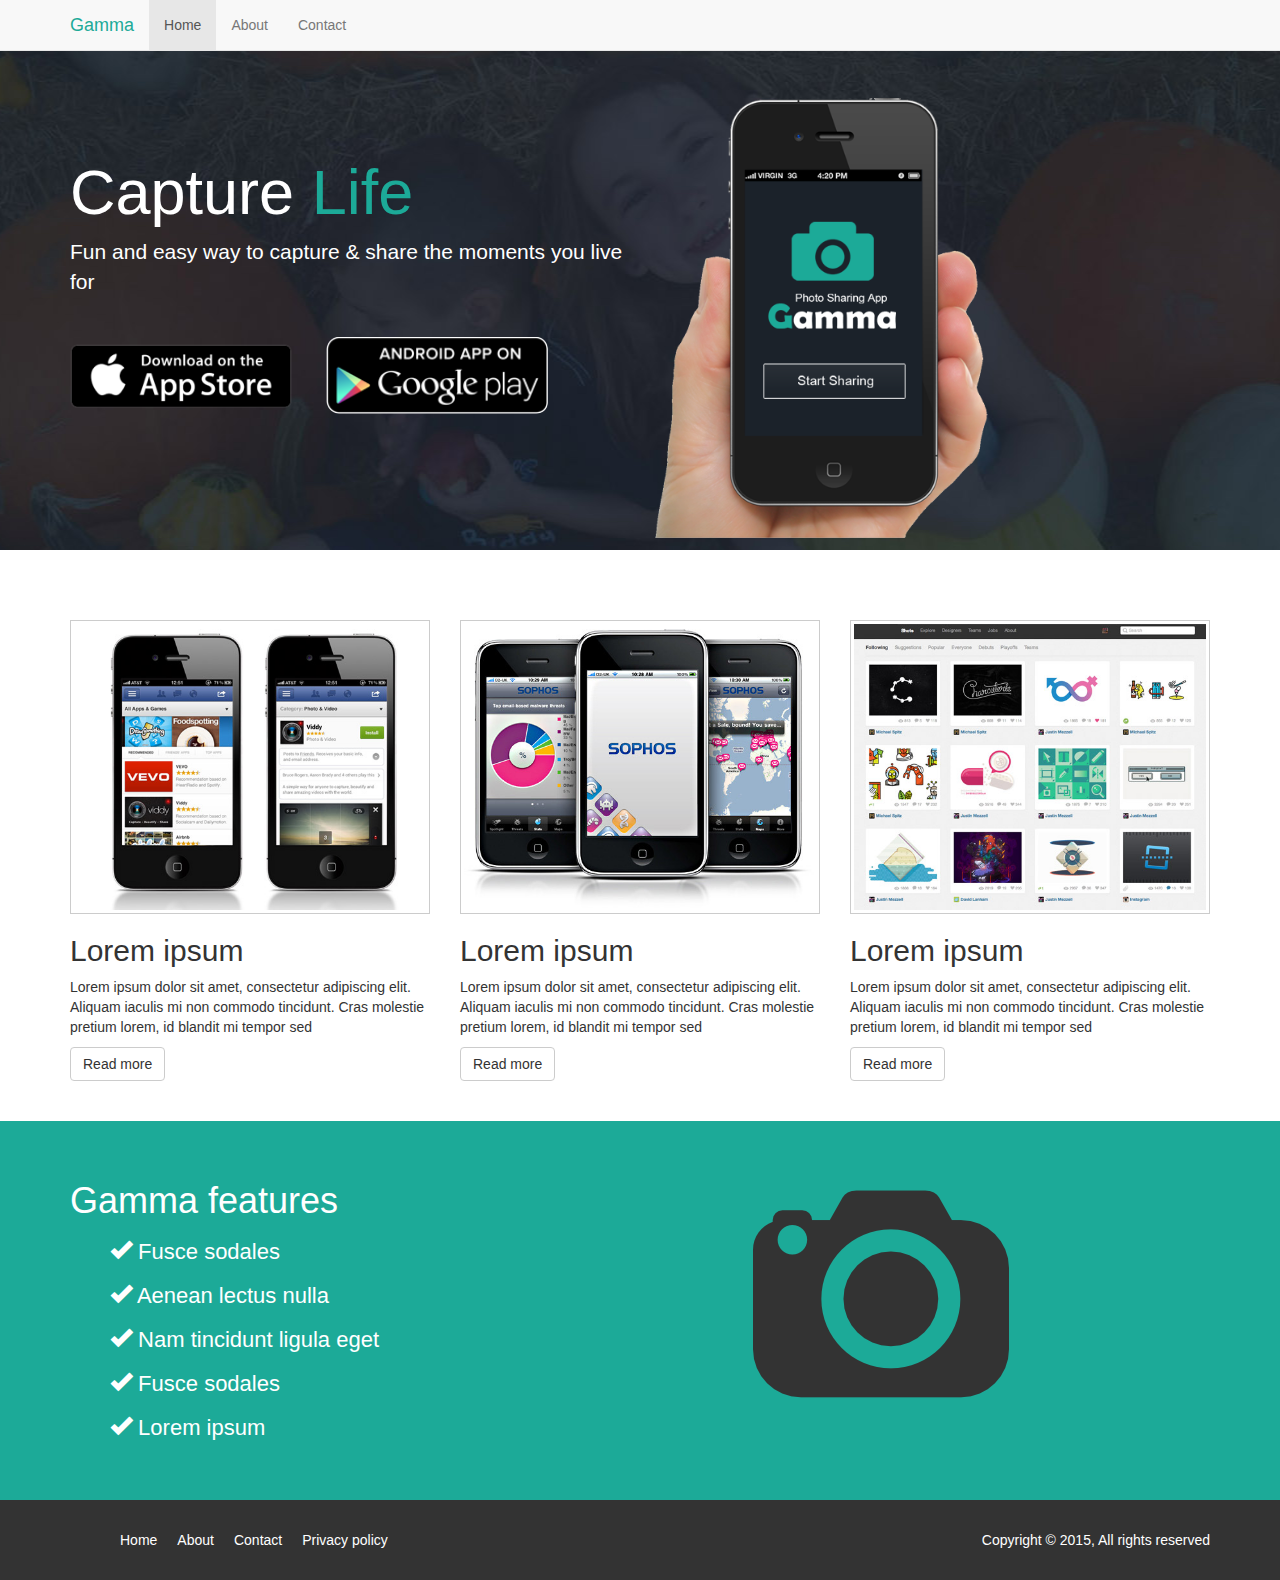
<file: app_salespage/index.html>
<!DOCTYPE html>
<html lang="en">
  <head>
    <meta charset="utf-8">
    <meta http-equiv="X-UA-Compatible" content="IE=edge">
    <meta name="viewport" content="width=device-width, initial-scale=1">
    

    <title>Gamma: Photo sharing app</title>

    <!-- Bootstrap core CSS -->
    <link href="css/bootstrap.css" rel="stylesheet">

    <!-- Custom styles for this template -->
    <link href="css/style.css" rel="stylesheet">

  </head>

  <body>

    <nav class="navbar navbar-default navbar-fixed-top">
      <div class="container">
        <div class="navbar-header">
          <button type="button" class="navbar-toggle collapsed" data-toggle="collapse" data-target="#navbar" aria-expanded="false" aria-controls="navbar">
            <span class="sr-only">Toggle navigation</span>
            <span class="icon-bar"></span>
            <span class="icon-bar"></span>
            <span class="icon-bar"></span>
          </button>
          <a class="navbar-brand em-text" href="#">Gamma</a>
        </div>
        <div id="navbar" class="collapse navbar-collapse">
          <ul class="nav navbar-nav">
            <li class="active"><a href="#">Home</a></li>
            <li><a href="about.html">About</a></li>
            <li><a href="contact.html">Contact</a></li>
          </ul>
        </div><!--/.nav-collapse -->
      </div>
    </nav>




  <div class="jumbotron">
      <div class="container">
         <div class="row">
           <div class="col-md-6">
             <h1>Capture <span class="em-text"> Life</span></h1>
             <p>
               Fun and easy way to capture & share the moments  you live for
             </p>
             <a href="#"><img src="img/icon_app_store.png" alt="" class="app-btn"></a>
             <a href="#"><img src="img/icon_google_play.png" alt="" class="app-btn"></a>
           </div>
           <div class="col-md-6">
             <img class="showcase-img" src="img/site_phone.png" alt="">
           </div>
         </div>
      </div>
  </div>

   <section id="middle" >
     <div class="container">
       <div class="row">
         <div class="col-md-4">
           <img src="img/demo1.jpg" alt="" class="demo">
           <h2>Lorem ipsum</h2>
           <p>Lorem ipsum dolor sit amet, consectetur adipiscing elit. Aliquam iaculis mi non commodo tincidunt. Cras molestie pretium lorem, id blandit mi tempor sed</p>
           <a href="#" class="btn btn-default">Read more</a>
         </div>
         <div class="col-md-4">
           <img src="img/demo2.jpg" alt="" class="demo">
           <h2>Lorem ipsum</h2>
           <p>Lorem ipsum dolor sit amet, consectetur adipiscing elit. Aliquam iaculis mi non commodo tincidunt. Cras molestie pretium lorem, id blandit mi tempor sed</p>
           <a href="#" class="btn btn-default">Read more</a>
         </div>
         <div class="col-md-4">
           <img src="img/demo3.jpg" alt="" class="demo">
           <h2>Lorem ipsum</h2>
           <p>Lorem ipsum dolor sit amet, consectetur adipiscing elit. Aliquam iaculis mi non commodo tincidunt. Cras molestie pretium lorem, id blandit mi tempor sed</p>
           <a href="#" class="btn btn-default">Read more</a>
         </div>
       </div>
     </div>
   </section>

   <section id="feature" >
      <div class="container">
          <div class="row">
            <div class="col-md-5">
              <h1>Gamma features</h1>
              <ul>
                <li><i class="glyphicon glyphicon-ok"></i> Fusce sodales</li>
                <li><i class="glyphicon glyphicon-ok"></i> Aenean lectus nulla</li>
                <li><i class="glyphicon glyphicon-ok"></i> Nam tincidunt ligula eget</li>
                <li><i class="glyphicon glyphicon-ok"></i> Fusce sodales</li>
                <li><i class="glyphicon glyphicon-ok"></i> Lorem ipsum</li>
              </ul>
            </div>
            <div class="col-md-4 col-md-offset-2">
              <img src="img/logo.png" alt="" class="big-logo">
            </div>
          </div>
      </div>
   </section>

   <footer>
     <div class="container">
       <div class="row">
         <div class="col-md-6">
           <ul>
             <li><a href="#">Home</a></li>
             <li><a href="#">About</a></li>
             <li><a href="#">Contact</a></li>
             <li><a href="#">Privacy policy</a></li>
           </ul>
         </div>
         <div class="col-md-6">
           <p>Copyright &copy; 2015, All rights reserved </p>
         </div>
       </div>
     </div>
   </footer>

    <!-- Bootstrap core JavaScript
    ================================================== -->
    <!-- Placed at the end of the document so the pages load faster -->
    <script src="https://ajax.googleapis.com/ajax/libs/jquery/1.11.3/jquery.min.js"></script>
    <script src="js/bootstrap.js"></script>
  </body>
</html>
</file>
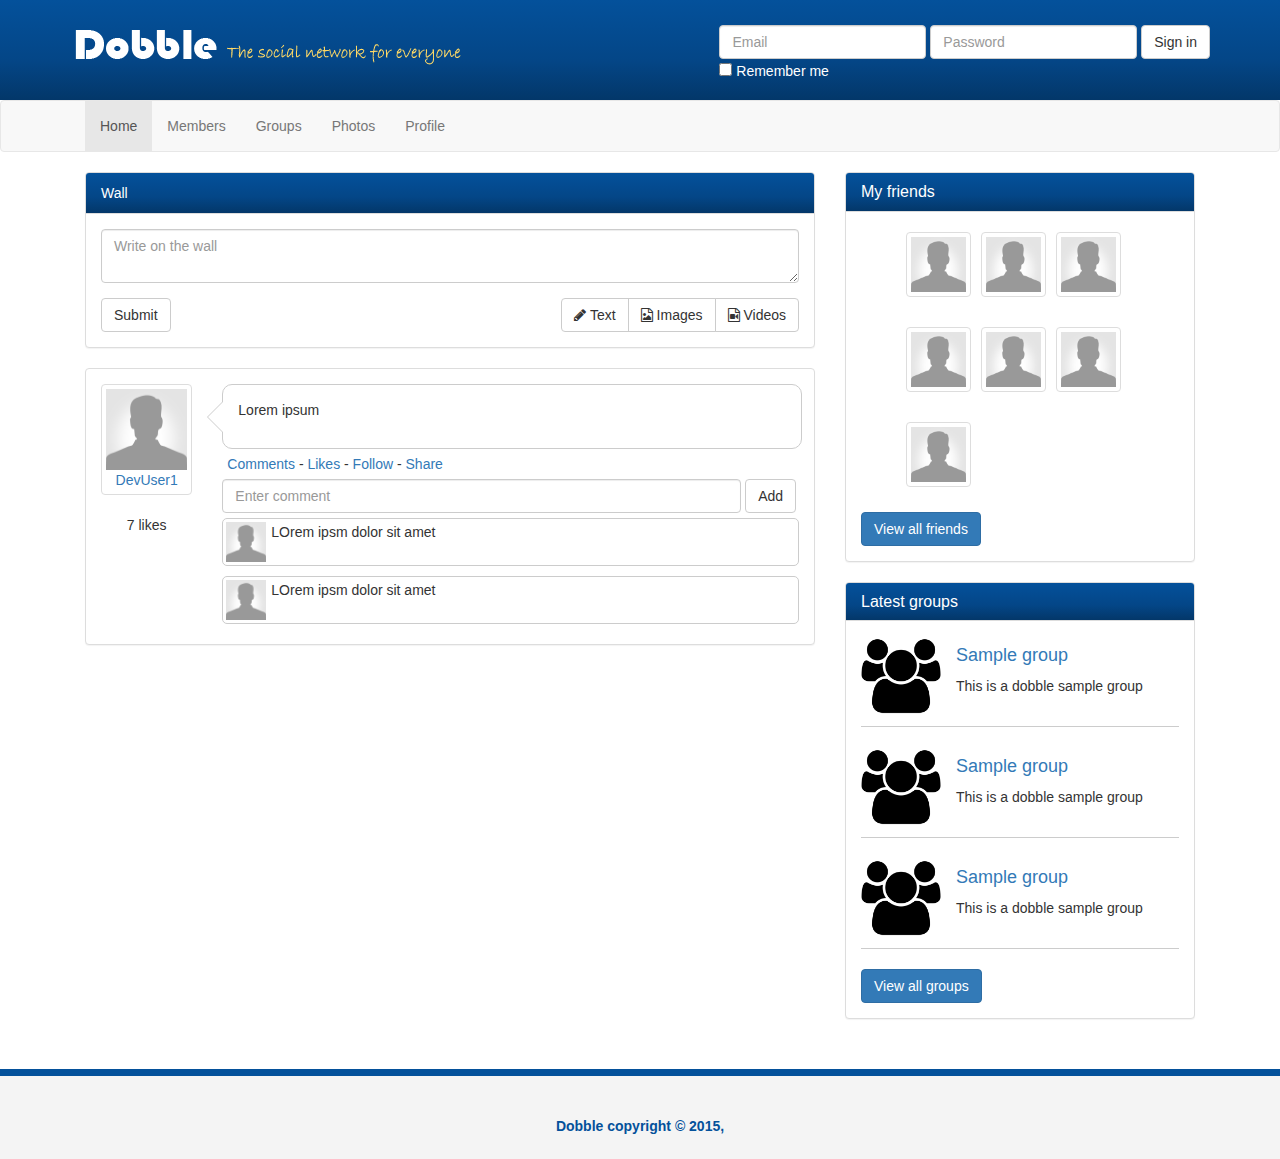
<file: dobble/index.html>
<!DOCTYPE html>
<html lang="en">
  <head>
    <meta charset="utf-8">
    <meta http-equiv="X-UA-Compatible" content="IE=edge">
    <meta name="viewport" content="width=device-width, initial-scale=1">
    

    <title>Dobble</title>

    <!-- Bootstrap core CSS -->
    <link href="css/bootstrap.css" rel="stylesheet">
    <link href="css/font-awesome.css" rel="stylesheet">

    <!-- Custom styles for this template -->
    <link href="css/style.css" rel="stylesheet">

  </head>

  <body>

    <header>
      <div class="container">
        <img src="img/logo.png" class="logo">
        <form class="form-inline">
          <div class="form-group">
            <label class="sr-only" for="exampleInputEmail3">Email address</label>
            <input type="email" class="form-control" id="exampleInputEmail3" placeholder="Email">
          </div>
          <div class="form-group">
            <label class="sr-only" for="exampleInputPassword3">Password</label>
            <input type="password" class="form-control" id="exampleInputPassword3" placeholder="Password">
          </div>
           <button type="submit" class="btn btn-default">Sign in</button><br>
          <div class="checkbox">
            <label>
              <input type="checkbox"> Remember me
            </label>
          </div>
         
        </form>
      </div>
    </header>
    <nav class="navbar navbar-default">
      <div class="container">
        <div class="navbar-header">
          <button type="button" class="navbar-toggle collapsed" data-toggle="collapse" data-target="#navbar" aria-expanded="false" aria-controls="navbar">
            <span class="sr-only">Toggle navigation</span>
            <span class="icon-bar"></span>
            <span class="icon-bar"></span>
            <span class="icon-bar"></span>
          </button>
        </div>
        <div id="navbar" class="collapse navbar-collapse">
          <ul class="nav navbar-nav">
            <li class="active"><a href="#">Home</a></li>
            <li><a href="members.html">Members</a></li>
            <li><a href="groups.html">Groups</a></li>
            <li><a href="photos.html">Photos</a></li>
            <li><a href="photos.html">Profile</a></li>
          </ul>
        </div><!--/.nav-collapse -->
      </div>
    </nav>

   <section>
      <div class="container">
        <div class="col-md-8">
          <div class="panel panel-default">
            <div class="panel-heading">Wall</div>
            <div class="panel-body">
              <form>
                <div class="form-group">
                  <textarea class="form-control"  placeholder="Write on the wall"></textarea>
                </div>
                
                <button type="submit" class="btn btn-default">Submit</button>
                <div class="btn-group pull-right" role="group" aria-label="...">
                  <button type="button" class="btn btn-default"> <i class="fa fa-pencil"></i> Text</button>
                  <button type="button" class="btn btn-default"> <i class="fa fa-file-image-o"></i> Images</button>
                  <button type="button" class="btn btn-default"> <i class="fa fa-file-video-o"></i> Videos</button>
                </div>
              </form>
            </div>
          </div>
          <div class="panel panel-default post">
            <div class="panel-body">
              <div class="row">
                <div class="col-sm-2">
                  <a href="profile.html" class="post-avatar thumbnail">
                    <img src="img/user.png" alt=""><div class="text-center">DevUser1</div>
                  </a>
                  <div class="likes text-center">
                    7 likes
                  </div>
                </div><!-- col-sm-2 end -->
                <div class="col-sm-10">
                  <div class="bubble">
                    <div class="pointer">
                      <p>Lorem ipsum</p>
                    </div>
                    <div class="pointer-border">
                      
                    </div>
                  </div> <!-- End bubble-->
                  <p class="post-actions">
                    <a href="#">Comments</a> - 
                    <a href="#">Likes</a> - 
                    <a href="#">Follow</a> - 
                    <a href="#">Share</a> 
                  </p>
                  <div class="comment-form">
                    <form class="form-inline">
                      <div class="form-group">
                        <input type="text" class="form-control"  placeholder="Enter comment">
                      </div>
                      <button type="submit" class="btn btn-default">Add</button>
                    </form>
                  </div><!-- comment-form end -->
                  <div class="clearfix"></div>
                  <div class="comments">
                      <div class="comment">
                        <a href="profile.html" class="comment-avatar pull-left">
                          <img src="img/user.png" alt="">
                        </a>
                        <div class="comment-text">
                          <p>LOrem ipsm dolor sit amet</p>
                        </div>
                      </div>
                      <div class="clearfix"></div>
                        <div class="comment">
                        <a href="profile.html" class="comment-avatar pull-left">
                          <img src="img/user.png" alt="">
                        </a>
                        <div class="comment-text">
                          <p>LOrem ipsm dolor sit amet</p>
                        </div>
                      </div>
                      <div class="clearfix"></div>
                  </div><!-- comments end -->
                </div>
              </div>
            </div>
          </div>
        </div><!-- col-md-8 end -->
        <div class="col-md-4">
          <div class="panel panel-default friends">
            <div class="panel-heading">
              <h3 class="panel-title">My friends</h3>
            </div>
            <div class="panel-body">
              <ul>
                <li><a class="thumbnail" href="profile.html"><img src="img/user.png" alt=""></a></li>
                <li><a class="thumbnail" href="profile.html"><img src="img/user.png" alt=""></a></li>
                <li><a class="thumbnail" href="profile.html"><img src="img/user.png" alt=""></a></li>
                <li><a class="thumbnail" href="profile.html"><img src="img/user.png" alt=""></a></li>
                <li><a class="thumbnail" href="profile.html"><img src="img/user.png" alt=""></a></li>
                <li><a class="thumbnail" href="profile.html"><img src="img/user.png" alt=""></a></li>
                <li><a class="thumbnail" href="profile.html"><img src="img/user.png" alt=""></a></li>
              </ul>
              <div class="clearfix"></div>
              <a href="" class="btn btn-primary">View all friends</a>
            </div>
          </div> <!-- Firends end -->

          <div class="panel panel-default groups">
            <div class="panel-heading">
              <h3 class="panel-title">Latest groups</h3>
            </div>
            <div class="panel-body">
              <div class="group-item">
                <img src="img/group.png">
                <h4><a href="#">Sample group</a></h4>
                <p>This is a dobble sample group</p>
              </div>
              <div class="clearfix"></div>
              <div class="group-item">
                <img src="img/group.png">
                <h4><a href="#">Sample group</a></h4>
                <p>This is a dobble sample group</p>
              </div>
              <div class="clearfix"></div>
              <div class="group-item">
                <img src="img/group.png">
                <h4><a href="#">Sample group</a></h4>
                <p>This is a dobble sample group</p>
              </div>
              <div class="clearfix"></div>
              <a href="" class="btn btn-primary">View all groups</a>
            </div>
          </div><!-- Groups end -->
        </div> <!-- col-md-4 end -->
      </div>
   </section>

   <footer>
     <div class="container">
       <p>Dobble copyright &copy; 2015, </p>
     </div>
   </footer>

    <!-- Bootstrap core JavaScript
    ================================================== -->
    <!-- Placed at the end of the document so the pages load faster -->
    <script src="https://ajax.googleapis.com/ajax/libs/jquery/1.11.3/jquery.min.js"></script>
    <script src="js/bootstrap.js"></script>
  </body>
</html>
</file>
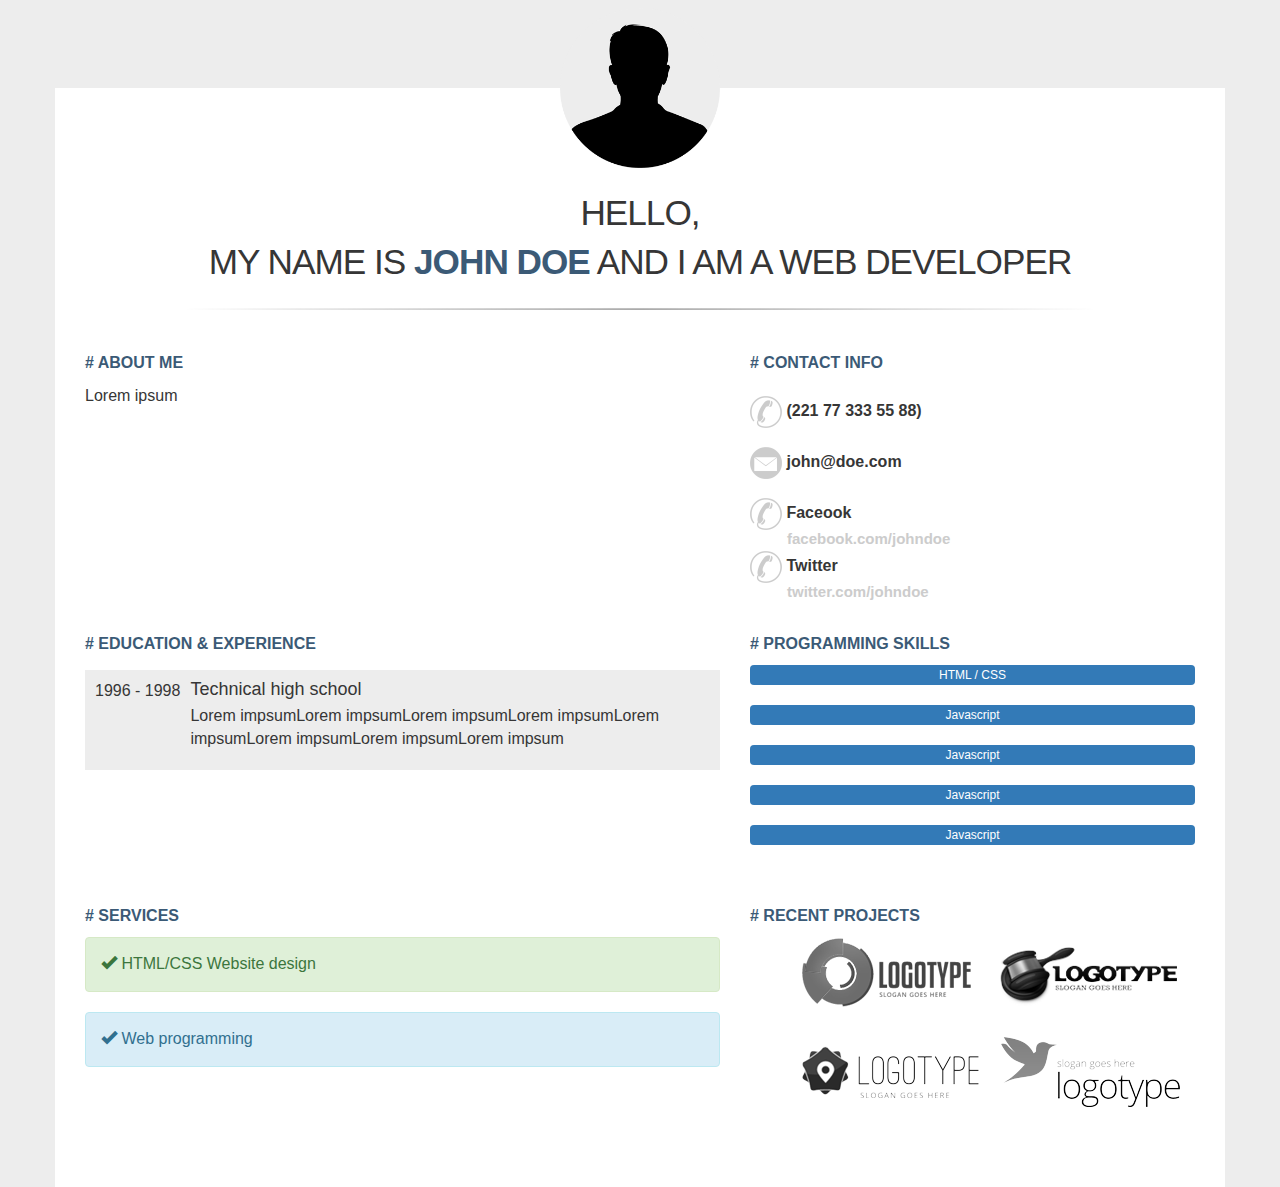
<file: resume_page/index.html>
<!DOCTYPE html>
<html lang="en">
  <head>
    <meta charset="utf-8">
    <meta http-equiv="X-UA-Compatible" content="IE=edge">
    <meta name="viewport" content="width=device-width, initial-scale=1">
    

    <title>John doe"s resume page</title>

    

    <!-- Custom styles for this template -->
    <link href="css/style.css" rel="stylesheet">

  </head>

  <body>


   <section>
     <div class="container container-main">
        <img class="profile-img" src="img/person.png"/>
     
         <header>
           <h1>HELLO,  <br> My name is <strong>John Doe</strong> and I am a web developer</h1>
         </header>
         <img src="img/line.png" class="line">
         <div class="row">
           <div class="col-md-7">
             <h2># About Me</h2>
             <p>Lorem ipsum</p>
           </div>
           <div class="col-md-5">
             <h2># Contact info</h2>
             <ul class="contact-list">
               <li><img src="img/phone.png" alt=""> (221 77 333 55 88)</li>
               <li><img src="img/email.png" alt=""> john@doe.com</li>
               <li><img src="img/phone.png" alt=""> Faceook <span>facebook.com/johndoe</span></li>
               <li><img src="img/phone.png" alt=""> Twitter <span>twitter.com/johndoe</span></li>
             </ul>
           </div>
         </div>
         <div class="row">
           <div class="col-md-7">
             <h2># Education & Experience</h2>
             <div class="media">
              <div class="pull-left">
                1996 - 1998
              </div>
              <div class="media-body">
                <h4 class="media-heading">Technical high school</h4>
                <p>Lorem impsumLorem impsumLorem impsumLorem impsumLorem impsumLorem impsumLorem impsumLorem impsum</p>
              </div>
            </div>
           </div>
           <div class="col-md-5">
             <h2># Programming Skills</h2>
             <div class="progress">
              <div class="progress-bar progress-bar-striped" role="progressbar" aria-valuenow="0" aria-valuemin="0" aria-valuemax="100" style="min-width: 2em;width: 100%;">
                HTML / CSS
              </div>
            </div>
            <div class="progress">
              <div class="progress-bar progress-bar-striped" role="progressbar" aria-valuenow="2" aria-valuemin="0" aria-valuemax="100" style="min-width: 2em; width: 100%;">
                Javascript
              </div>
            </div>
            <div class="progress">
              <div class="progress-bar progress-bar-striped" role="progressbar" aria-valuenow="2" aria-valuemin="0" aria-valuemax="100" style="min-width: 2em; width: 100%;">
                Javascript
              </div>
            </div>
            <div class="progress">
              <div class="progress-bar progress-bar-striped" role="progressbar" aria-valuenow="2" aria-valuemin="0" aria-valuemax="100" style="min-width: 2em; width: 100%;">
                Javascript
              </div>
            </div>
            <div class="progress">
              <div class="progress-bar progress-bar-striped" role="progressbar" aria-valuenow="2" aria-valuemin="0" aria-valuemax="100" style="min-width: 2em; width: 100%;">
                Javascript
              </div>
            </div>
           </div>
         </div>

         <div class="row">
           <div class="col-md-7">
            <h2># Services</h2>
            <div class="alert alert-success" role="alert"> <i class="glyphicon glyphicon-ok"></i> HTML/CSS Website design</div>
            <div class="alert alert-info" role="alert"> <i class="glyphicon glyphicon-ok"></i> Web programming</div>
     
           </div>
           <div class="col-md-5">
             <h2># Recent Projects</h2>
             <ul class="work-list">
               <li><a href="#"><img src="img/work1.png" alt=""></a></li>
               <li><a href="#"><img src="img/work2.png" alt=""></a></li>
               <li><a href="#"><img src="img/work3.png" alt=""></a></li>
               <li><a href="#"><img src="img/work4.png" alt=""></a></li>
             </ul>
           </div>
         </div>
     </div>
   </section>

    <!-- Bootstrap core JavaScript
    ================================================== -->
    <!-- Placed at the end of the document so the pages load faster -->
    <script src="https://ajax.googleapis.com/ajax/libs/jquery/1.11.3/jquery.min.js"></script>
    <script src="js/bootstrap.js"></script>
  </body>
</html>
</file>
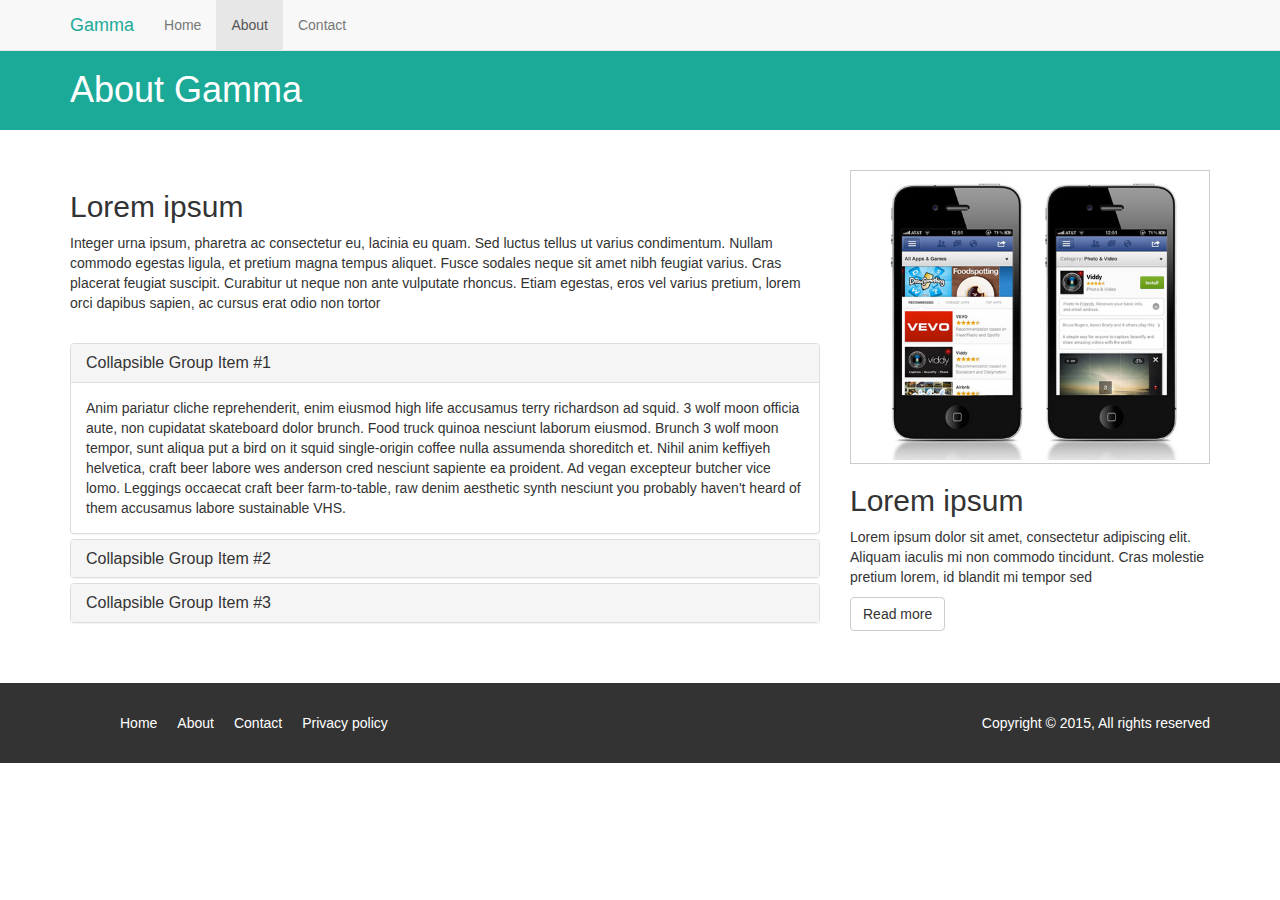
<file: app_salespage/about.html>
<!DOCTYPE html>
<html lang="en">
  <head>
    <meta charset="utf-8">
    <meta http-equiv="X-UA-Compatible" content="IE=edge">
    <meta name="viewport" content="width=device-width, initial-scale=1">
    

    <title>Gamma: About</title>

    <!-- Bootstrap core CSS -->
    <link href="css/bootstrap.css" rel="stylesheet">

    <!-- Custom styles for this template -->
    <link href="css/style.css" rel="stylesheet">

  </head>

  <body>

    <nav class="navbar navbar-default navbar-fixed-top">
      <div class="container">
        <div class="navbar-header">
          <button type="button" class="navbar-toggle collapsed" data-toggle="collapse" data-target="#navbar" aria-expanded="false" aria-controls="navbar">
            <span class="sr-only">Toggle navigation</span>
            <span class="icon-bar"></span>
            <span class="icon-bar"></span>
            <span class="icon-bar"></span>
          </button>
          <a class="navbar-brand em-text" href="#">Gamma</a>
        </div>
        <div id="navbar" class="collapse navbar-collapse">
          <ul class="nav navbar-nav">
            <li><a href="index.html">Home</a></li>
            <li class="active"><a href="about.html">About</a></li>
            <li><a href="contact.html">Contact</a></li>
          </ul>
        </div><!--/.nav-collapse -->
      </div>
    </nav>

  <section id="title-bar">
    <div class="container">
      <div class="row">
        <div class="col-md-12">
          <h1>About Gamma</h1>
        </div>
      </div>
    </div>
  </section>

   <section id="about" >
     <div class="container">
       <div class="row">
         <div class="col-md-8">
           <h2>Lorem ipsum</h2>
           <p>Integer urna ipsum, pharetra ac consectetur eu, lacinia eu quam. Sed luctus tellus ut varius condimentum. Nullam commodo egestas ligula, et pretium magna tempus aliquet. Fusce sodales neque sit amet nibh feugiat varius. Cras placerat feugiat suscipit. Curabitur ut neque non ante vulputate rhoncus. Etiam egestas, eros vel varius pretium, lorem orci dapibus sapien, ac cursus erat odio non tortor</p>
           <br>
           <div class="panel-group" id="accordion" role="tablist" aria-multiselectable="true">
            <div class="panel panel-default">
              <div class="panel-heading" role="tab" id="headingOne">
                <h4 class="panel-title">
                  <a role="button" data-toggle="collapse" data-parent="#accordion" href="#collapseOne" aria-expanded="true" aria-controls="collapseOne">
                    Collapsible Group Item #1
                  </a>
                </h4>
              </div>
              <div id="collapseOne" class="panel-collapse collapse in" role="tabpanel" aria-labelledby="headingOne">
                <div class="panel-body">
                  Anim pariatur cliche reprehenderit, enim eiusmod high life accusamus terry richardson ad squid. 3 wolf moon officia aute, non cupidatat skateboard dolor brunch. Food truck quinoa nesciunt laborum eiusmod. Brunch 3 wolf moon tempor, sunt aliqua put a bird on it squid single-origin coffee nulla assumenda shoreditch et. Nihil anim keffiyeh helvetica, craft beer labore wes anderson cred nesciunt sapiente ea proident. Ad vegan excepteur butcher vice lomo. Leggings occaecat craft beer farm-to-table, raw denim aesthetic synth nesciunt you probably haven't heard of them accusamus labore sustainable VHS.
                </div>
              </div>
            </div>
            <div class="panel panel-default">
              <div class="panel-heading" role="tab" id="headingTwo">
                <h4 class="panel-title">
                  <a class="collapsed" role="button" data-toggle="collapse" data-parent="#accordion" href="#collapseTwo" aria-expanded="false" aria-controls="collapseTwo">
                    Collapsible Group Item #2
                  </a>
                </h4>
              </div>
              <div id="collapseTwo" class="panel-collapse collapse" role="tabpanel" aria-labelledby="headingTwo">
                <div class="panel-body">
                  Anim pariatur cliche reprehenderit, enim eiusmod high life accusamus terry richardson ad squid. 3 wolf moon officia aute, non cupidatat skateboard dolor brunch. Food truck quinoa nesciunt laborum eiusmod. Brunch 3 wolf moon tempor, sunt aliqua put a bird on it squid single-origin coffee nulla assumenda shoreditch et. Nihil anim keffiyeh helvetica, craft beer labore wes anderson cred nesciunt sapiente ea proident. Ad vegan excepteur butcher vice lomo. Leggings occaecat craft beer farm-to-table, raw denim aesthetic synth nesciunt you probably haven't heard of them accusamus labore sustainable VHS.
                </div>
              </div>
            </div>
            <div class="panel panel-default">
              <div class="panel-heading" role="tab" id="headingThree">
                <h4 class="panel-title">
                  <a class="collapsed" role="button" data-toggle="collapse" data-parent="#accordion" href="#collapseThree" aria-expanded="false" aria-controls="collapseThree">
                    Collapsible Group Item #3
                  </a>
                </h4>
              </div>
              <div id="collapseThree" class="panel-collapse collapse" role="tabpanel" aria-labelledby="headingThree">
                <div class="panel-body">
                  Anim pariatur cliche reprehenderit, enim eiusmod high life accusamus terry richardson ad squid. 3 wolf moon officia aute, non cupidatat skateboard dolor brunch. Food truck quinoa nesciunt laborum eiusmod. Brunch 3 wolf moon tempor, sunt aliqua put a bird on it squid single-origin coffee nulla assumenda shoreditch et. Nihil anim keffiyeh helvetica, craft beer labore wes anderson cred nesciunt sapiente ea proident. Ad vegan excepteur butcher vice lomo. Leggings occaecat craft beer farm-to-table, raw denim aesthetic synth nesciunt you probably haven't heard of them accusamus labore sustainable VHS.
                </div>
              </div>
            </div>
          </div>
         </div>
         <div class="col-md-4">
           <img src="img/demo1.jpg" alt="" class="demo">
           <h2>Lorem ipsum</h2>
           <p>Lorem ipsum dolor sit amet, consectetur adipiscing elit. Aliquam iaculis mi non commodo tincidunt. Cras molestie pretium lorem, id blandit mi tempor sed</p>
           <a href="#" class="btn btn-default">Read more</a>
         </div>
       </div>
     </div>
   </section>

   <footer>
     <div class="container">
       <div class="row">
         <div class="col-md-6">
           <ul>
             <li><a href="#">Home</a></li>
             <li><a href="#">About</a></li>
             <li><a href="#">Contact</a></li>
             <li><a href="#">Privacy policy</a></li>
           </ul>
         </div>
         <div class="col-md-6">
           <p>Copyright &copy; 2015, All rights reserved </p>
         </div>
       </div>
     </div>
   </footer>

    <!-- Bootstrap core JavaScript
    ================================================== -->
    <!-- Placed at the end of the document so the pages load faster -->
    <script src="https://ajax.googleapis.com/ajax/libs/jquery/1.11.3/jquery.min.js"></script>
    <script src="js/bootstrap.js"></script>
  </body>
</html>
</file>
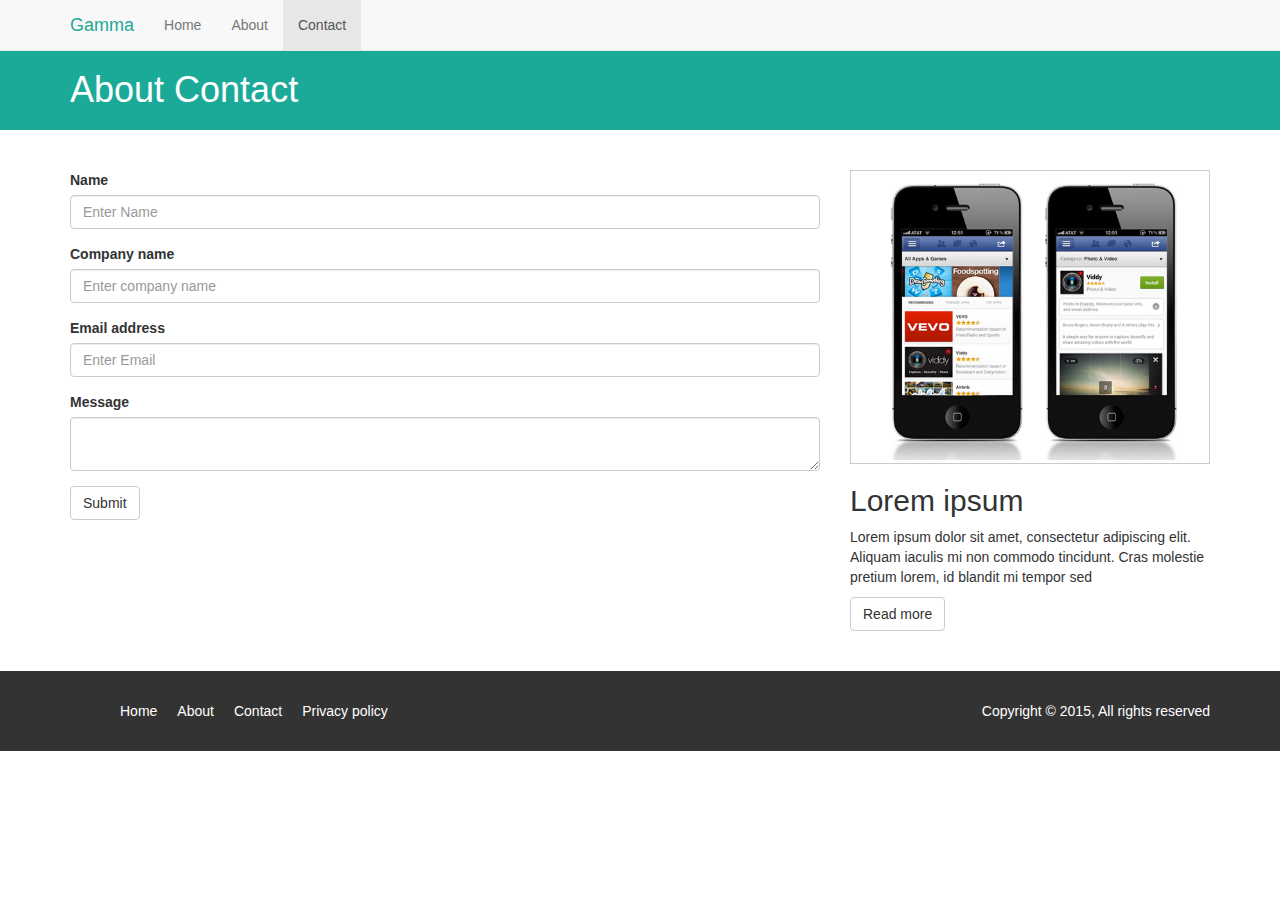
<file: app_salespage/contact.html>
<!DOCTYPE html>
<html lang="en">
  <head>
    <meta charset="utf-8">
    <meta http-equiv="X-UA-Compatible" content="IE=edge">
    <meta name="viewport" content="width=device-width, initial-scale=1">
    

    <title>Gamma: Contact</title>

    <!-- Bootstrap core CSS -->
    <link href="css/bootstrap.css" rel="stylesheet">

    <!-- Custom styles for this template -->
    <link href="css/style.css" rel="stylesheet">

  </head>

  <body>

    <nav class="navbar navbar-default navbar-fixed-top">
      <div class="container">
        <div class="navbar-header">
          <button type="button" class="navbar-toggle collapsed" data-toggle="collapse" data-target="#navbar" aria-expanded="false" aria-controls="navbar">
            <span class="sr-only">Toggle navigation</span>
            <span class="icon-bar"></span>
            <span class="icon-bar"></span>
            <span class="icon-bar"></span>
          </button>
          <a class="navbar-brand em-text" href="#">Gamma</a>
        </div>
        <div id="navbar" class="collapse navbar-collapse">
          <ul class="nav navbar-nav">
            <li><a href="index.html">Home</a></li>
            <li ><a href="about.html">About</a></li>
            <li class="active"><a href="contact.html">Contact</a></li>
          </ul>
        </div><!--/.nav-collapse -->
      </div>
    </nav>

  <section id="title-bar">
    <div class="container">
      <div class="row">
        <div class="col-md-12">
          <h1>About Contact</h1>
        </div>
      </div>
    </div>
  </section>

   <section id="contact" >
     <div class="container">
       <div class="row">
         <div class="col-md-8">
          <form>
             <div class="form-group">
              <label>Name</label>
              <input type="text" class="form-control"  placeholder="Enter Name">
            </div>
            <div class="form-group">
              <label>Company name</label>
              <input type="text" class="form-control"  placeholder="Enter company name">
            </div>
            <div class="form-group">
              <label >Email address</label>
              <input type="email" class="form-control"  placeholder="Enter Email">
            </div>
            <div class="form-group">
              <label>Message</label>
              <textarea class="form-control" ></textarea>
            </div>
            
            <button type="submit" class="btn btn-default">Submit</button>
          </form>
           
         </div>
         <div class="col-md-4">
           <img src="img/demo1.jpg" alt="" class="demo">
           <h2>Lorem ipsum</h2>
           <p>Lorem ipsum dolor sit amet, consectetur adipiscing elit. Aliquam iaculis mi non commodo tincidunt. Cras molestie pretium lorem, id blandit mi tempor sed</p>
           <a href="#" class="btn btn-default">Read more</a>
         </div>
       </div>
     </div>
   </section>

   <footer>
     <div class="container">
       <div class="row">
         <div class="col-md-6">
           <ul>
             <li><a href="#">Home</a></li>
             <li><a href="#">About</a></li>
             <li><a href="#">Contact</a></li>
             <li><a href="#">Privacy policy</a></li>
           </ul>
         </div>
         <div class="col-md-6">
           <p>Copyright &copy; 2015, All rights reserved </p>
         </div>
       </div>
     </div>
   </footer>

    <!-- Bootstrap core JavaScript
    ================================================== -->
    <!-- Placed at the end of the document so the pages load faster -->
    <script src="https://ajax.googleapis.com/ajax/libs/jquery/1.11.3/jquery.min.js"></script>
    <script src="js/bootstrap.js"></script>
  </body>
</html>
</file>
<file: app_salespage/css/style.css>
body {
  padding-top: 50px;
}

section{
    padding: 40px 0 40px 0;
}

.em-text{
    color: #1CAA98 !important;
}

.jumbotron{
    background: url(../img/site_showcase_bg.jpg) no-repeat top center;
    color: #fff;
    height: 500px;
    overflow: none;
}

.jumbotron h1{
    margin-top: 60px;
}

.jumbotron p{
    margin-bottom: 40px;
}

.jumbotron img.showcase-img{
    width: 60%;
}

.jumbotron img.app-btn{
    width: 40%;
    margin-right: 30px;
}

img.demo{
    width: 100%;
    padding: 3px;
    border: 1px solid #ccc;
}

section#feature{
    background: #1caa98;
    color: #fff;
    padding: 40px;
    overflow: auto;
}

section#feature ul li{
    font-size: 22px;
    list-style: none;
    line-height: 2.0em;
}

section#title-bar{
    margin:0;
    padding: 0;
    height: 80px;
    background: #1caa98;
    color: #fff;
}

section#title-bar h1{
    margin-bottom: 20px;
}

footer{
    background: #333;
    color: #fff;
    padding: 30px 0 20px 0;
}

footer li{
    float: left;
    padding: 0 10px 0 10px;
    list-style: none;
}

footer a{
    color: #fff;
}

footer p{
    float: right;
}

/* MEDIA QUERY */
@media(max-width: 1200px ){

}

@media(max-width: 991px ){
    .showcase-img{
        display: none;
    }
}

@media(min-width: 768px) and (max-width: 990px){
    .jumbotron img.app-btn{
        width: 30%;        
    }
    .jumbotron{
        height: 400px !important ;
        background-size: 100% 100%;
    }
    .jumbotron h1{
        margin-top: 10px
    }

}

@media(max-width: 768px){

    .jumbotron{
        height: 350px !important ;
        background-size: 100% 100%;
    }
    .jumbotron h1{
        margin-top: 10px
    }
}

@media(max-width: 500px){

}
</file>
<file: dobble/css/style.css>
header{
	background-image: linear-gradient(#04519b, #044687 60%, #033769 );
	color: #fff;
	min-height:  100px;
	padding-top: 25px;
}

header form{
	float: right;
}

header .logo{
	float: left;
}

.panel-heading{
	background-image: linear-gradient(#04519b, #044687 60%, #033769 );
	color: #fff !important;

}

.bubble{
	position: relative;
	width: 580px;
	min-height: 65px;
	padding: 15px;	
	background: #fff;
	border-radius: 10px;
	border: 1px solid #ccc;

}

.bubble:after{
	content: '';
	position: absolute;
	border-style: solid;
	border-width: 15px 15px 15px 0;
	border-color: transparent #fff;
	display: block;
	width: 0;
	z-index: 1;
	margin-top: -15px;
	left: -15px;
	top: 50%;
}

.bubble:before {
	content: '';
	position: absolute;
	border-style: solid;
	border-width: 15px 15px 15px 0;
	border-color: transparent #ccc;
	display: block;
	width: 0;
	z-index: 0;
	margin-top: -15px;
	left: -16px;
	top: 50%;
}

.post-actions{
	margin: 5px;
}

.comment-form .form-group{
	width: 90%;
}
.comment-form input[type="text"]{
	width: 100%;
}

.comment-avatar img{
	width: 40px;
	margin-right: 5px;
}

.comment{
	border: 1px solid #ccc;
	border-radius: 5px;
	padding: 3px;
	margin: 5px 0;
	overflow: auto;
	width: 100%;
}

.friends li{
	list-style: none;
	padding: 5px;
	display: inline;
	float: left;
}

.friends img{
	width: 55px;

}

.groups img{
	width: 80px;
	float: left;
	margin-right: 15px;
}

.group-item{
	padding-bottom: 10px;
	margin-bottom: 20px;
	border-bottom: 1px solid #ccc;
	overflow: auto;
}

footer{
	background: #f4f4f4;
	height: 90px;
	color: #04519b;
	font-weight: bold;
	text-align: center;
	padding-top: 40px;
	margin-top:  30px;
	border-top: 7px solid #04519b;
}
</file>
<file: resume_page/css/style.css>
/*
 * Bootstrap v3.3.1 (http://getbootstrap.com)
 * Copyright 2011-2014 Twitter, Inc.
 * Licensed under MIT (https://github.com/twbs/bootstrap/blob/master/LICENSE)
 */
/* normalize.css v3.0.2 | MIT License | git.io/normalize */
html {
  font-family: sans-serif;
  -webkit-text-size-adjust: 100%;
  -ms-text-size-adjust: 100%;
}

body {
  margin: 0;
}

article,
aside,
details,
figcaption,
figure,
footer,
header,
hgroup,
main,
menu,
nav,
section,
summary {
  display: block;
}

audio,
canvas,
progress,
video {
  display: inline-block;
  vertical-align: baseline;
}

audio:not([controls]) {
  display: none;
  height: 0;
}

[hidden],
template {
  display: none;
}

a {
  background-color: transparent;
}

a:active,
a:hover {
  outline: 0;
}

abbr[title] {
  border-bottom: 1px dotted;
}

b,
strong {
  font-weight: bold;
}

dfn {
  font-style: italic;
}

h1 {
  margin: .67em 0;
  font-size: 2em;
}

mark {
  color: #000;
  background: #ff0;
}

small {
  font-size: 80%;
}

sub,
sup {
  position: relative;
  font-size: 75%;
  line-height: 0;
  vertical-align: baseline;
}

sup {
  top: -0.5em;
}

sub {
  bottom: -0.25em;
}

img {
  border: 0;
}

svg:not(:root) {
  overflow: hidden;
}

figure {
  margin: 1em 40px;
}

hr {
  height: 0;
  -webkit-box-sizing: content-box;
  -moz-box-sizing: content-box;
  box-sizing: content-box;
}

pre {
  overflow: auto;
}

code,
kbd,
pre,
samp {
  font-family: monospace, monospace;
  font-size: 1em;
}

button,
input,
optgroup,
select,
textarea {
  margin: 0;
  font: inherit;
  color: inherit;
}

button {
  overflow: visible;
}

button,
select {
  text-transform: none;
}

button,
html input[type="button"],
input[type="reset"],
input[type="submit"] {
  -webkit-appearance: button;
  cursor: pointer;
}

button[disabled],
html input[disabled] {
  cursor: default;
}

button::-moz-focus-inner,
input::-moz-focus-inner {
  padding: 0;
  border: 0;
}

input {
  line-height: normal;
}

input[type="checkbox"],
input[type="radio"] {
  -webkit-box-sizing: border-box;
  -moz-box-sizing: border-box;
  box-sizing: border-box;
  padding: 0;
}

input[type="number"]::-webkit-inner-spin-button,
input[type="number"]::-webkit-outer-spin-button {
  height: auto;
}

input[type="search"] {
  -webkit-box-sizing: content-box;
  -moz-box-sizing: content-box;
  box-sizing: content-box;
  -webkit-appearance: textfield;
}

input[type="search"]::-webkit-search-cancel-button,
input[type="search"]::-webkit-search-decoration {
  -webkit-appearance: none;
}

fieldset {
  padding: .35em .625em .75em;
  margin: 0 2px;
  border: 1px solid #c0c0c0;
}

legend {
  padding: 0;
  border: 0;
}

textarea {
  overflow: auto;
}

optgroup {
  font-weight: bold;
}

table {
  border-spacing: 0;
  border-collapse: collapse;
}

td,
th {
  padding: 0;
}

/* Source: https://github.com/h5bp/html5-boilerplate/blob/master/src/css/main.css */
@media print {
  *,
  *:before,
  *:after {
    color: #000 !important;
    text-shadow: none !important;
    background: transparent !important;
    -webkit-box-shadow: none !important;
    box-shadow: none !important;
  }

  a,
  a:visited {
    text-decoration: underline;
  }

  a[href]:after {
    content: " (" attr(href) ")";
  }

  abbr[title]:after {
    content: " (" attr(title) ")";
  }

  a[href^="#"]:after,
  a[href^="javascript:"]:after {
    content: "";
  }

  pre,
  blockquote {
    border: 1px solid #999;
    page-break-inside: avoid;
  }

  thead {
    display: table-header-group;
  }

  tr,
  img {
    page-break-inside: avoid;
  }

  img {
    max-width: 100% !important;
  }

  p,
  h2,
  h3 {
    orphans: 3;
    widows: 3;
  }

  h2,
  h3 {
    page-break-after: avoid;
  }

  select {
    background: #fff !important;
  }

  .navbar {
    display: none;
  }

  .btn > .caret,
  .dropup > .btn > .caret {
    border-top-color: #000 !important;
  }

  .label {
    border: 1px solid #000;
  }

  .table {
    border-collapse: collapse !important;
  }

  .table td,
  .table th {
    background-color: #fff !important;
  }

  .table-bordered th,
  .table-bordered td {
    border: 1px solid #ddd !important;
  }
}
@font-face {
  font-family: 'Glyphicons Halflings';
  src: url("../fonts/glyphicons-halflings-regular.eot");
  src: url("../fonts/glyphicons-halflings-regular.eot?#iefix") format("embedded-opentype"), url("../fonts/glyphicons-halflings-regular.woff") format("woff"), url("../fonts/glyphicons-halflings-regular.ttf") format("truetype"), url("../fonts/glyphicons-halflings-regular.svg#glyphicons_halflingsregular") format("svg");
}

.glyphicon {
  position: relative;
  top: 1px;
  display: inline-block;
  font-family: 'Glyphicons Halflings';
  font-style: normal;
  font-weight: normal;
  line-height: 1;
  -webkit-font-smoothing: antialiased;
  -moz-osx-font-smoothing: grayscale;
}

.glyphicon-asterisk:before {
  content: "\2a";
}

.glyphicon-plus:before {
  content: "\2b";
}

.glyphicon-euro:before,
.glyphicon-eur:before {
  content: "\20ac";
}

.glyphicon-minus:before {
  content: "\2212";
}

.glyphicon-cloud:before {
  content: "\2601";
}

.glyphicon-envelope:before {
  content: "\2709";
}

.glyphicon-pencil:before {
  content: "\270f";
}

.glyphicon-glass:before {
  content: "\e001";
}

.glyphicon-music:before {
  content: "\e002";
}

.glyphicon-search:before {
  content: "\e003";
}

.glyphicon-heart:before {
  content: "\e005";
}

.glyphicon-star:before {
  content: "\e006";
}

.glyphicon-star-empty:before {
  content: "\e007";
}

.glyphicon-user:before {
  content: "\e008";
}

.glyphicon-film:before {
  content: "\e009";
}

.glyphicon-th-large:before {
  content: "\e010";
}

.glyphicon-th:before {
  content: "\e011";
}

.glyphicon-th-list:before {
  content: "\e012";
}

.glyphicon-ok:before {
  content: "\e013";
}

.glyphicon-remove:before {
  content: "\e014";
}

.glyphicon-zoom-in:before {
  content: "\e015";
}

.glyphicon-zoom-out:before {
  content: "\e016";
}

.glyphicon-off:before {
  content: "\e017";
}

.glyphicon-signal:before {
  content: "\e018";
}

.glyphicon-cog:before {
  content: "\e019";
}

.glyphicon-trash:before {
  content: "\e020";
}

.glyphicon-home:before {
  content: "\e021";
}

.glyphicon-file:before {
  content: "\e022";
}

.glyphicon-time:before {
  content: "\e023";
}

.glyphicon-road:before {
  content: "\e024";
}

.glyphicon-download-alt:before {
  content: "\e025";
}

.glyphicon-download:before {
  content: "\e026";
}

.glyphicon-upload:before {
  content: "\e027";
}

.glyphicon-inbox:before {
  content: "\e028";
}

.glyphicon-play-circle:before {
  content: "\e029";
}

.glyphicon-repeat:before {
  content: "\e030";
}

.glyphicon-refresh:before {
  content: "\e031";
}

.glyphicon-list-alt:before {
  content: "\e032";
}

.glyphicon-lock:before {
  content: "\e033";
}

.glyphicon-flag:before {
  content: "\e034";
}

.glyphicon-headphones:before {
  content: "\e035";
}

.glyphicon-volume-off:before {
  content: "\e036";
}

.glyphicon-volume-down:before {
  content: "\e037";
}

.glyphicon-volume-up:before {
  content: "\e038";
}

.glyphicon-qrcode:before {
  content: "\e039";
}

.glyphicon-barcode:before {
  content: "\e040";
}

.glyphicon-tag:before {
  content: "\e041";
}

.glyphicon-tags:before {
  content: "\e042";
}

.glyphicon-book:before {
  content: "\e043";
}

.glyphicon-bookmark:before {
  content: "\e044";
}

.glyphicon-print:before {
  content: "\e045";
}

.glyphicon-camera:before {
  content: "\e046";
}

.glyphicon-font:before {
  content: "\e047";
}

.glyphicon-bold:before {
  content: "\e048";
}

.glyphicon-italic:before {
  content: "\e049";
}

.glyphicon-text-height:before {
  content: "\e050";
}

.glyphicon-text-width:before {
  content: "\e051";
}

.glyphicon-align-left:before {
  content: "\e052";
}

.glyphicon-align-center:before {
  content: "\e053";
}

.glyphicon-align-right:before {
  content: "\e054";
}

.glyphicon-align-justify:before {
  content: "\e055";
}

.glyphicon-list:before {
  content: "\e056";
}

.glyphicon-indent-left:before {
  content: "\e057";
}

.glyphicon-indent-right:before {
  content: "\e058";
}

.glyphicon-facetime-video:before {
  content: "\e059";
}

.glyphicon-picture:before {
  content: "\e060";
}

.glyphicon-map-marker:before {
  content: "\e062";
}

.glyphicon-adjust:before {
  content: "\e063";
}

.glyphicon-tint:before {
  content: "\e064";
}

.glyphicon-edit:before {
  content: "\e065";
}

.glyphicon-share:before {
  content: "\e066";
}

.glyphicon-check:before {
  content: "\e067";
}

.glyphicon-move:before {
  content: "\e068";
}

.glyphicon-step-backward:before {
  content: "\e069";
}

.glyphicon-fast-backward:before {
  content: "\e070";
}

.glyphicon-backward:before {
  content: "\e071";
}

.glyphicon-play:before {
  content: "\e072";
}

.glyphicon-pause:before {
  content: "\e073";
}

.glyphicon-stop:before {
  content: "\e074";
}

.glyphicon-forward:before {
  content: "\e075";
}

.glyphicon-fast-forward:before {
  content: "\e076";
}

.glyphicon-step-forward:before {
  content: "\e077";
}

.glyphicon-eject:before {
  content: "\e078";
}

.glyphicon-chevron-left:before {
  content: "\e079";
}

.glyphicon-chevron-right:before {
  content: "\e080";
}

.glyphicon-plus-sign:before {
  content: "\e081";
}

.glyphicon-minus-sign:before {
  content: "\e082";
}

.glyphicon-remove-sign:before {
  content: "\e083";
}

.glyphicon-ok-sign:before {
  content: "\e084";
}

.glyphicon-question-sign:before {
  content: "\e085";
}

.glyphicon-info-sign:before {
  content: "\e086";
}

.glyphicon-screenshot:before {
  content: "\e087";
}

.glyphicon-remove-circle:before {
  content: "\e088";
}

.glyphicon-ok-circle:before {
  content: "\e089";
}

.glyphicon-ban-circle:before {
  content: "\e090";
}

.glyphicon-arrow-left:before {
  content: "\e091";
}

.glyphicon-arrow-right:before {
  content: "\e092";
}

.glyphicon-arrow-up:before {
  content: "\e093";
}

.glyphicon-arrow-down:before {
  content: "\e094";
}

.glyphicon-share-alt:before {
  content: "\e095";
}

.glyphicon-resize-full:before {
  content: "\e096";
}

.glyphicon-resize-small:before {
  content: "\e097";
}

.glyphicon-exclamation-sign:before {
  content: "\e101";
}

.glyphicon-gift:before {
  content: "\e102";
}

.glyphicon-leaf:before {
  content: "\e103";
}

.glyphicon-fire:before {
  content: "\e104";
}

.glyphicon-eye-open:before {
  content: "\e105";
}

.glyphicon-eye-close:before {
  content: "\e106";
}

.glyphicon-warning-sign:before {
  content: "\e107";
}

.glyphicon-plane:before {
  content: "\e108";
}

.glyphicon-calendar:before {
  content: "\e109";
}

.glyphicon-random:before {
  content: "\e110";
}

.glyphicon-comment:before {
  content: "\e111";
}

.glyphicon-magnet:before {
  content: "\e112";
}

.glyphicon-chevron-up:before {
  content: "\e113";
}

.glyphicon-chevron-down:before {
  content: "\e114";
}

.glyphicon-retweet:before {
  content: "\e115";
}

.glyphicon-shopping-cart:before {
  content: "\e116";
}

.glyphicon-folder-close:before {
  content: "\e117";
}

.glyphicon-folder-open:before {
  content: "\e118";
}

.glyphicon-resize-vertical:before {
  content: "\e119";
}

.glyphicon-resize-horizontal:before {
  content: "\e120";
}

.glyphicon-hdd:before {
  content: "\e121";
}

.glyphicon-bullhorn:before {
  content: "\e122";
}

.glyphicon-bell:before {
  content: "\e123";
}

.glyphicon-certificate:before {
  content: "\e124";
}

.glyphicon-thumbs-up:before {
  content: "\e125";
}

.glyphicon-thumbs-down:before {
  content: "\e126";
}

.glyphicon-hand-right:before {
  content: "\e127";
}

.glyphicon-hand-left:before {
  content: "\e128";
}

.glyphicon-hand-up:before {
  content: "\e129";
}

.glyphicon-hand-down:before {
  content: "\e130";
}

.glyphicon-circle-arrow-right:before {
  content: "\e131";
}

.glyphicon-circle-arrow-left:before {
  content: "\e132";
}

.glyphicon-circle-arrow-up:before {
  content: "\e133";
}

.glyphicon-circle-arrow-down:before {
  content: "\e134";
}

.glyphicon-globe:before {
  content: "\e135";
}

.glyphicon-wrench:before {
  content: "\e136";
}

.glyphicon-tasks:before {
  content: "\e137";
}

.glyphicon-filter:before {
  content: "\e138";
}

.glyphicon-briefcase:before {
  content: "\e139";
}

.glyphicon-fullscreen:before {
  content: "\e140";
}

.glyphicon-dashboard:before {
  content: "\e141";
}

.glyphicon-paperclip:before {
  content: "\e142";
}

.glyphicon-heart-empty:before {
  content: "\e143";
}

.glyphicon-link:before {
  content: "\e144";
}

.glyphicon-phone:before {
  content: "\e145";
}

.glyphicon-pushpin:before {
  content: "\e146";
}

.glyphicon-usd:before {
  content: "\e148";
}

.glyphicon-gbp:before {
  content: "\e149";
}

.glyphicon-sort:before {
  content: "\e150";
}

.glyphicon-sort-by-alphabet:before {
  content: "\e151";
}

.glyphicon-sort-by-alphabet-alt:before {
  content: "\e152";
}

.glyphicon-sort-by-order:before {
  content: "\e153";
}

.glyphicon-sort-by-order-alt:before {
  content: "\e154";
}

.glyphicon-sort-by-attributes:before {
  content: "\e155";
}

.glyphicon-sort-by-attributes-alt:before {
  content: "\e156";
}

.glyphicon-unchecked:before {
  content: "\e157";
}

.glyphicon-expand:before {
  content: "\e158";
}

.glyphicon-collapse-down:before {
  content: "\e159";
}

.glyphicon-collapse-up:before {
  content: "\e160";
}

.glyphicon-log-in:before {
  content: "\e161";
}

.glyphicon-flash:before {
  content: "\e162";
}

.glyphicon-log-out:before {
  content: "\e163";
}

.glyphicon-new-window:before {
  content: "\e164";
}

.glyphicon-record:before {
  content: "\e165";
}

.glyphicon-save:before {
  content: "\e166";
}

.glyphicon-open:before {
  content: "\e167";
}

.glyphicon-saved:before {
  content: "\e168";
}

.glyphicon-import:before {
  content: "\e169";
}

.glyphicon-export:before {
  content: "\e170";
}

.glyphicon-send:before {
  content: "\e171";
}

.glyphicon-floppy-disk:before {
  content: "\e172";
}

.glyphicon-floppy-saved:before {
  content: "\e173";
}

.glyphicon-floppy-remove:before {
  content: "\e174";
}

.glyphicon-floppy-save:before {
  content: "\e175";
}

.glyphicon-floppy-open:before {
  content: "\e176";
}

.glyphicon-credit-card:before {
  content: "\e177";
}

.glyphicon-transfer:before {
  content: "\e178";
}

.glyphicon-cutlery:before {
  content: "\e179";
}

.glyphicon-header:before {
  content: "\e180";
}

.glyphicon-compressed:before {
  content: "\e181";
}

.glyphicon-earphone:before {
  content: "\e182";
}

.glyphicon-phone-alt:before {
  content: "\e183";
}

.glyphicon-tower:before {
  content: "\e184";
}

.glyphicon-stats:before {
  content: "\e185";
}

.glyphicon-sd-video:before {
  content: "\e186";
}

.glyphicon-hd-video:before {
  content: "\e187";
}

.glyphicon-subtitles:before {
  content: "\e188";
}

.glyphicon-sound-stereo:before {
  content: "\e189";
}

.glyphicon-sound-dolby:before {
  content: "\e190";
}

.glyphicon-sound-5-1:before {
  content: "\e191";
}

.glyphicon-sound-6-1:before {
  content: "\e192";
}

.glyphicon-sound-7-1:before {
  content: "\e193";
}

.glyphicon-copyright-mark:before {
  content: "\e194";
}

.glyphicon-registration-mark:before {
  content: "\e195";
}

.glyphicon-cloud-download:before {
  content: "\e197";
}

.glyphicon-cloud-upload:before {
  content: "\e198";
}

.glyphicon-tree-conifer:before {
  content: "\e199";
}

.glyphicon-tree-deciduous:before {
  content: "\e200";
}

* {
  -webkit-box-sizing: border-box;
  -moz-box-sizing: border-box;
  box-sizing: border-box;
}

*:before,
*:after {
  -webkit-box-sizing: border-box;
  -moz-box-sizing: border-box;
  box-sizing: border-box;
}

html {
  font-size: 10px;
  -webkit-tap-highlight-color: rgba(0, 0, 0, 0);
}

body {
  font-family: "Helvetica Neue", Helvetica, Arial, sans-serif;
  font-size: 14px;
  line-height: 1.42857143;
  color: #333;
  background-color: #fff;
}

input,
button,
select,
textarea {
  font-family: inherit;
  font-size: inherit;
  line-height: inherit;
}

a {
  color: #337ab7;
  text-decoration: none;
}

a:hover,
a:focus {
  color: #23527c;
  text-decoration: underline;
}

a:focus {
  outline: thin dotted;
  outline: 5px auto -webkit-focus-ring-color;
  outline-offset: -2px;
}

figure {
  margin: 0;
}

img {
  vertical-align: middle;
}

.img-responsive,
.thumbnail > img,
.thumbnail a > img,
.carousel-inner > .item > img,
.carousel-inner > .item > a > img {
  display: block;
  max-width: 100%;
  height: auto;
}

.img-rounded {
  border-radius: 6px;
}

.img-thumbnail {
  display: inline-block;
  max-width: 100%;
  height: auto;
  padding: 4px;
  line-height: 1.42857143;
  background-color: #fff;
  border: 1px solid #ddd;
  border-radius: 4px;
  -webkit-transition: all .2s ease-in-out;
  -o-transition: all .2s ease-in-out;
  transition: all .2s ease-in-out;
}

.img-circle {
  border-radius: 50%;
}

hr {
  margin-top: 20px;
  margin-bottom: 20px;
  border: 0;
  border-top: 1px solid #eee;
}

.sr-only {
  position: absolute;
  width: 1px;
  height: 1px;
  padding: 0;
  margin: -1px;
  overflow: hidden;
  clip: rect(0, 0, 0, 0);
  border: 0;
}

.sr-only-focusable:active,
.sr-only-focusable:focus {
  position: static;
  width: auto;
  height: auto;
  margin: 0;
  overflow: visible;
  clip: auto;
}

h1,
h2,
h3,
h4,
h5,
h6,
.h1,
.h2,
.h3,
.h4,
.h5,
.h6 {
  font-family: inherit;
  font-weight: 500;
  line-height: 1.1;
  color: inherit;
}

h1 small,
h2 small,
h3 small,
h4 small,
h5 small,
h6 small,
.h1 small,
.h2 small,
.h3 small,
.h4 small,
.h5 small,
.h6 small,
h1 .small,
h2 .small,
h3 .small,
h4 .small,
h5 .small,
h6 .small,
.h1 .small,
.h2 .small,
.h3 .small,
.h4 .small,
.h5 .small,
.h6 .small {
  font-weight: normal;
  line-height: 1;
  color: #777;
}

h1,
.h1,
h2,
.h2,
h3,
.h3 {
  margin-top: 20px;
  margin-bottom: 10px;
}

h1 small,
.h1 small,
h2 small,
.h2 small,
h3 small,
.h3 small,
h1 .small,
.h1 .small,
h2 .small,
.h2 .small,
h3 .small,
.h3 .small {
  font-size: 65%;
}

h4,
.h4,
h5,
.h5,
h6,
.h6 {
  margin-top: 10px;
  margin-bottom: 10px;
}

h4 small,
.h4 small,
h5 small,
.h5 small,
h6 small,
.h6 small,
h4 .small,
.h4 .small,
h5 .small,
.h5 .small,
h6 .small,
.h6 .small {
  font-size: 75%;
}

h1,
.h1 {
  font-size: 36px;
}

h2,
.h2 {
  font-size: 30px;
}

h3,
.h3 {
  font-size: 24px;
}

h4,
.h4 {
  font-size: 18px;
}

h5,
.h5 {
  font-size: 14px;
}

h6,
.h6 {
  font-size: 12px;
}

p {
  margin: 0 0 10px;
}

.lead {
  margin-bottom: 20px;
  font-size: 16px;
  font-weight: 300;
  line-height: 1.4;
}

@media (min-width: 768px) {
  .lead {
    font-size: 21px;
  }
}
small,
.small {
  font-size: 85%;
}

mark,
.mark {
  padding: .2em;
  background-color: #fcf8e3;
}

.text-left {
  text-align: left;
}

.text-right {
  text-align: right;
}

.text-center {
  text-align: center;
}

.text-justify {
  text-align: justify;
}

.text-nowrap {
  white-space: nowrap;
}

.text-lowercase {
  text-transform: lowercase;
}

.text-uppercase {
  text-transform: uppercase;
}

.text-capitalize {
  text-transform: capitalize;
}

.text-muted {
  color: #777;
}

.text-primary {
  color: #337ab7;
}

a.text-primary:hover {
  color: #286090;
}

.text-success {
  color: #3c763d;
}

a.text-success:hover {
  color: #2b542c;
}

.text-info {
  color: #31708f;
}

a.text-info:hover {
  color: #245269;
}

.text-warning {
  color: #8a6d3b;
}

a.text-warning:hover {
  color: #66512c;
}

.text-danger {
  color: #a94442;
}

a.text-danger:hover {
  color: #843534;
}

.bg-primary {
  color: #fff;
  background-color: #337ab7;
}

a.bg-primary:hover {
  background-color: #286090;
}

.bg-success {
  background-color: #dff0d8;
}

a.bg-success:hover {
  background-color: #c1e2b3;
}

.bg-info {
  background-color: #d9edf7;
}

a.bg-info:hover {
  background-color: #afd9ee;
}

.bg-warning {
  background-color: #fcf8e3;
}

a.bg-warning:hover {
  background-color: #f7ecb5;
}

.bg-danger {
  background-color: #f2dede;
}

a.bg-danger:hover {
  background-color: #e4b9b9;
}

.page-header {
  padding-bottom: 9px;
  margin: 40px 0 20px;
  border-bottom: 1px solid #eee;
}

ul,
ol {
  margin-top: 0;
  margin-bottom: 10px;
}

ul ul,
ol ul,
ul ol,
ol ol {
  margin-bottom: 0;
}

.list-unstyled {
  padding-left: 0;
  list-style: none;
}

.list-inline {
  padding-left: 0;
  margin-left: -5px;
  list-style: none;
}

.list-inline > li {
  display: inline-block;
  padding-right: 5px;
  padding-left: 5px;
}

dl {
  margin-top: 0;
  margin-bottom: 20px;
}

dt,
dd {
  line-height: 1.42857143;
}

dt {
  font-weight: bold;
}

dd {
  margin-left: 0;
}

@media (min-width: 768px) {
  .dl-horizontal dt {
    float: left;
    width: 160px;
    overflow: hidden;
    clear: left;
    text-align: right;
    text-overflow: ellipsis;
    white-space: nowrap;
  }

  .dl-horizontal dd {
    margin-left: 180px;
  }
}
abbr[title],
abbr[data-original-title] {
  cursor: help;
  border-bottom: 1px dotted #777;
}

.initialism {
  font-size: 90%;
  text-transform: uppercase;
}

blockquote {
  padding: 10px 20px;
  margin: 0 0 20px;
  font-size: 17.5px;
  border-left: 5px solid #eee;
}

blockquote p:last-child,
blockquote ul:last-child,
blockquote ol:last-child {
  margin-bottom: 0;
}

blockquote footer,
blockquote small,
blockquote .small {
  display: block;
  font-size: 80%;
  line-height: 1.42857143;
  color: #777;
}

blockquote footer:before,
blockquote small:before,
blockquote .small:before {
  content: '\2014 \00A0';
}

.blockquote-reverse,
blockquote.pull-right {
  padding-right: 15px;
  padding-left: 0;
  text-align: right;
  border-right: 5px solid #eee;
  border-left: 0;
}

.blockquote-reverse footer:before,
blockquote.pull-right footer:before,
.blockquote-reverse small:before,
blockquote.pull-right small:before,
.blockquote-reverse .small:before,
blockquote.pull-right .small:before {
  content: '';
}

.blockquote-reverse footer:after,
blockquote.pull-right footer:after,
.blockquote-reverse small:after,
blockquote.pull-right small:after,
.blockquote-reverse .small:after,
blockquote.pull-right .small:after {
  content: '\00A0 \2014';
}

address {
  margin-bottom: 20px;
  font-style: normal;
  line-height: 1.42857143;
}

code,
kbd,
pre,
samp {
  font-family: Menlo, Monaco, Consolas, "Courier New", monospace;
}

code {
  padding: 2px 4px;
  font-size: 90%;
  color: #c7254e;
  background-color: #f9f2f4;
  border-radius: 4px;
}

kbd {
  padding: 2px 4px;
  font-size: 90%;
  color: #fff;
  background-color: #333;
  border-radius: 3px;
  -webkit-box-shadow: inset 0 -1px 0 rgba(0, 0, 0, 0);
  box-shadow: inset 0 -1px 0 rgba(0, 0, 0, 0);
}

kbd kbd {
  padding: 0;
  font-size: 100%;
  font-weight: bold;
  -webkit-box-shadow: none;
  box-shadow: none;
}

pre {
  display: block;
  padding: 9.5px;
  margin: 0 0 10px;
  font-size: 13px;
  line-height: 1.42857143;
  color: #333;
  word-break: break-all;
  word-wrap: break-word;
  background-color: #f5f5f5;
  border: 1px solid #ccc;
  border-radius: 4px;
}

pre code {
  padding: 0;
  font-size: inherit;
  color: inherit;
  white-space: pre-wrap;
  background-color: transparent;
  border-radius: 0;
}

.pre-scrollable {
  max-height: 340px;
  overflow-y: scroll;
}

.container {
  padding-right: 15px;
  padding-left: 15px;
  margin-right: auto;
  margin-left: auto;
}

@media (min-width: 768px) {
  .container {
    width: 750px;
  }
}
@media (min-width: 992px) {
  .container {
    width: 970px;
  }
}
@media (min-width: 1200px) {
  .container {
    width: 1170px;
  }
}
.container-fluid {
  padding-right: 15px;
  padding-left: 15px;
  margin-right: auto;
  margin-left: auto;
}

.row {
  margin-right: -15px;
  margin-left: -15px;
}

.col-xs-1, .col-sm-1, .col-md-1, .col-lg-1, .col-xs-2, .col-sm-2, .col-md-2, .col-lg-2, .col-xs-3, .col-sm-3, .col-md-3, .col-lg-3, .col-xs-4, .col-sm-4, .col-md-4, .col-lg-4, .col-xs-5, .col-sm-5, .col-md-5, .col-lg-5, .col-xs-6, .col-sm-6, .col-md-6, .col-lg-6, .col-xs-7, .col-sm-7, .col-md-7, .col-lg-7, .col-xs-8, .col-sm-8, .col-md-8, .col-lg-8, .col-xs-9, .col-sm-9, .col-md-9, .col-lg-9, .col-xs-10, .col-sm-10, .col-md-10, .col-lg-10, .col-xs-11, .col-sm-11, .col-md-11, .col-lg-11, .col-xs-12, .col-sm-12, .col-md-12, .col-lg-12 {
  position: relative;
  min-height: 1px;
  padding-right: 15px;
  padding-left: 15px;
}

.col-xs-1, .col-xs-2, .col-xs-3, .col-xs-4, .col-xs-5, .col-xs-6, .col-xs-7, .col-xs-8, .col-xs-9, .col-xs-10, .col-xs-11, .col-xs-12 {
  float: left;
}

.col-xs-12 {
  width: 100%;
}

.col-xs-11 {
  width: 91.66666667%;
}

.col-xs-10 {
  width: 83.33333333%;
}

.col-xs-9 {
  width: 75%;
}

.col-xs-8 {
  width: 66.66666667%;
}

.col-xs-7 {
  width: 58.33333333%;
}

.col-xs-6 {
  width: 50%;
}

.col-xs-5 {
  width: 41.66666667%;
}

.col-xs-4 {
  width: 33.33333333%;
}

.col-xs-3 {
  width: 25%;
}

.col-xs-2 {
  width: 16.66666667%;
}

.col-xs-1 {
  width: 8.33333333%;
}

.col-xs-pull-12 {
  right: 100%;
}

.col-xs-pull-11 {
  right: 91.66666667%;
}

.col-xs-pull-10 {
  right: 83.33333333%;
}

.col-xs-pull-9 {
  right: 75%;
}

.col-xs-pull-8 {
  right: 66.66666667%;
}

.col-xs-pull-7 {
  right: 58.33333333%;
}

.col-xs-pull-6 {
  right: 50%;
}

.col-xs-pull-5 {
  right: 41.66666667%;
}

.col-xs-pull-4 {
  right: 33.33333333%;
}

.col-xs-pull-3 {
  right: 25%;
}

.col-xs-pull-2 {
  right: 16.66666667%;
}

.col-xs-pull-1 {
  right: 8.33333333%;
}

.col-xs-pull-0 {
  right: auto;
}

.col-xs-push-12 {
  left: 100%;
}

.col-xs-push-11 {
  left: 91.66666667%;
}

.col-xs-push-10 {
  left: 83.33333333%;
}

.col-xs-push-9 {
  left: 75%;
}

.col-xs-push-8 {
  left: 66.66666667%;
}

.col-xs-push-7 {
  left: 58.33333333%;
}

.col-xs-push-6 {
  left: 50%;
}

.col-xs-push-5 {
  left: 41.66666667%;
}

.col-xs-push-4 {
  left: 33.33333333%;
}

.col-xs-push-3 {
  left: 25%;
}

.col-xs-push-2 {
  left: 16.66666667%;
}

.col-xs-push-1 {
  left: 8.33333333%;
}

.col-xs-push-0 {
  left: auto;
}

.col-xs-offset-12 {
  margin-left: 100%;
}

.col-xs-offset-11 {
  margin-left: 91.66666667%;
}

.col-xs-offset-10 {
  margin-left: 83.33333333%;
}

.col-xs-offset-9 {
  margin-left: 75%;
}

.col-xs-offset-8 {
  margin-left: 66.66666667%;
}

.col-xs-offset-7 {
  margin-left: 58.33333333%;
}

.col-xs-offset-6 {
  margin-left: 50%;
}

.col-xs-offset-5 {
  margin-left: 41.66666667%;
}

.col-xs-offset-4 {
  margin-left: 33.33333333%;
}

.col-xs-offset-3 {
  margin-left: 25%;
}

.col-xs-offset-2 {
  margin-left: 16.66666667%;
}

.col-xs-offset-1 {
  margin-left: 8.33333333%;
}

.col-xs-offset-0 {
  margin-left: 0;
}

@media (min-width: 768px) {
  .col-sm-1, .col-sm-2, .col-sm-3, .col-sm-4, .col-sm-5, .col-sm-6, .col-sm-7, .col-sm-8, .col-sm-9, .col-sm-10, .col-sm-11, .col-sm-12 {
    float: left;
  }

  .col-sm-12 {
    width: 100%;
  }

  .col-sm-11 {
    width: 91.66666667%;
  }

  .col-sm-10 {
    width: 83.33333333%;
  }

  .col-sm-9 {
    width: 75%;
  }

  .col-sm-8 {
    width: 66.66666667%;
  }

  .col-sm-7 {
    width: 58.33333333%;
  }

  .col-sm-6 {
    width: 50%;
  }

  .col-sm-5 {
    width: 41.66666667%;
  }

  .col-sm-4 {
    width: 33.33333333%;
  }

  .col-sm-3 {
    width: 25%;
  }

  .col-sm-2 {
    width: 16.66666667%;
  }

  .col-sm-1 {
    width: 8.33333333%;
  }

  .col-sm-pull-12 {
    right: 100%;
  }

  .col-sm-pull-11 {
    right: 91.66666667%;
  }

  .col-sm-pull-10 {
    right: 83.33333333%;
  }

  .col-sm-pull-9 {
    right: 75%;
  }

  .col-sm-pull-8 {
    right: 66.66666667%;
  }

  .col-sm-pull-7 {
    right: 58.33333333%;
  }

  .col-sm-pull-6 {
    right: 50%;
  }

  .col-sm-pull-5 {
    right: 41.66666667%;
  }

  .col-sm-pull-4 {
    right: 33.33333333%;
  }

  .col-sm-pull-3 {
    right: 25%;
  }

  .col-sm-pull-2 {
    right: 16.66666667%;
  }

  .col-sm-pull-1 {
    right: 8.33333333%;
  }

  .col-sm-pull-0 {
    right: auto;
  }

  .col-sm-push-12 {
    left: 100%;
  }

  .col-sm-push-11 {
    left: 91.66666667%;
  }

  .col-sm-push-10 {
    left: 83.33333333%;
  }

  .col-sm-push-9 {
    left: 75%;
  }

  .col-sm-push-8 {
    left: 66.66666667%;
  }

  .col-sm-push-7 {
    left: 58.33333333%;
  }

  .col-sm-push-6 {
    left: 50%;
  }

  .col-sm-push-5 {
    left: 41.66666667%;
  }

  .col-sm-push-4 {
    left: 33.33333333%;
  }

  .col-sm-push-3 {
    left: 25%;
  }

  .col-sm-push-2 {
    left: 16.66666667%;
  }

  .col-sm-push-1 {
    left: 8.33333333%;
  }

  .col-sm-push-0 {
    left: auto;
  }

  .col-sm-offset-12 {
    margin-left: 100%;
  }

  .col-sm-offset-11 {
    margin-left: 91.66666667%;
  }

  .col-sm-offset-10 {
    margin-left: 83.33333333%;
  }

  .col-sm-offset-9 {
    margin-left: 75%;
  }

  .col-sm-offset-8 {
    margin-left: 66.66666667%;
  }

  .col-sm-offset-7 {
    margin-left: 58.33333333%;
  }

  .col-sm-offset-6 {
    margin-left: 50%;
  }

  .col-sm-offset-5 {
    margin-left: 41.66666667%;
  }

  .col-sm-offset-4 {
    margin-left: 33.33333333%;
  }

  .col-sm-offset-3 {
    margin-left: 25%;
  }

  .col-sm-offset-2 {
    margin-left: 16.66666667%;
  }

  .col-sm-offset-1 {
    margin-left: 8.33333333%;
  }

  .col-sm-offset-0 {
    margin-left: 0;
  }
}
@media (min-width: 992px) {
  .col-md-1, .col-md-2, .col-md-3, .col-md-4, .col-md-5, .col-md-6, .col-md-7, .col-md-8, .col-md-9, .col-md-10, .col-md-11, .col-md-12 {
    float: left;
  }

  .col-md-12 {
    width: 100%;
  }

  .col-md-11 {
    width: 91.66666667%;
  }

  .col-md-10 {
    width: 83.33333333%;
  }

  .col-md-9 {
    width: 75%;
  }

  .col-md-8 {
    width: 66.66666667%;
  }

  .col-md-7 {
    width: 58.33333333%;
  }

  .col-md-6 {
    width: 50%;
  }

  .col-md-5 {
    width: 41.66666667%;
  }

  .col-md-4 {
    width: 33.33333333%;
  }

  .col-md-3 {
    width: 25%;
  }

  .col-md-2 {
    width: 16.66666667%;
  }

  .col-md-1 {
    width: 8.33333333%;
  }

  .col-md-pull-12 {
    right: 100%;
  }

  .col-md-pull-11 {
    right: 91.66666667%;
  }

  .col-md-pull-10 {
    right: 83.33333333%;
  }

  .col-md-pull-9 {
    right: 75%;
  }

  .col-md-pull-8 {
    right: 66.66666667%;
  }

  .col-md-pull-7 {
    right: 58.33333333%;
  }

  .col-md-pull-6 {
    right: 50%;
  }

  .col-md-pull-5 {
    right: 41.66666667%;
  }

  .col-md-pull-4 {
    right: 33.33333333%;
  }

  .col-md-pull-3 {
    right: 25%;
  }

  .col-md-pull-2 {
    right: 16.66666667%;
  }

  .col-md-pull-1 {
    right: 8.33333333%;
  }

  .col-md-pull-0 {
    right: auto;
  }

  .col-md-push-12 {
    left: 100%;
  }

  .col-md-push-11 {
    left: 91.66666667%;
  }

  .col-md-push-10 {
    left: 83.33333333%;
  }

  .col-md-push-9 {
    left: 75%;
  }

  .col-md-push-8 {
    left: 66.66666667%;
  }

  .col-md-push-7 {
    left: 58.33333333%;
  }

  .col-md-push-6 {
    left: 50%;
  }

  .col-md-push-5 {
    left: 41.66666667%;
  }

  .col-md-push-4 {
    left: 33.33333333%;
  }

  .col-md-push-3 {
    left: 25%;
  }

  .col-md-push-2 {
    left: 16.66666667%;
  }

  .col-md-push-1 {
    left: 8.33333333%;
  }

  .col-md-push-0 {
    left: auto;
  }

  .col-md-offset-12 {
    margin-left: 100%;
  }

  .col-md-offset-11 {
    margin-left: 91.66666667%;
  }

  .col-md-offset-10 {
    margin-left: 83.33333333%;
  }

  .col-md-offset-9 {
    margin-left: 75%;
  }

  .col-md-offset-8 {
    margin-left: 66.66666667%;
  }

  .col-md-offset-7 {
    margin-left: 58.33333333%;
  }

  .col-md-offset-6 {
    margin-left: 50%;
  }

  .col-md-offset-5 {
    margin-left: 41.66666667%;
  }

  .col-md-offset-4 {
    margin-left: 33.33333333%;
  }

  .col-md-offset-3 {
    margin-left: 25%;
  }

  .col-md-offset-2 {
    margin-left: 16.66666667%;
  }

  .col-md-offset-1 {
    margin-left: 8.33333333%;
  }

  .col-md-offset-0 {
    margin-left: 0;
  }
}
@media (min-width: 1200px) {
  .col-lg-1, .col-lg-2, .col-lg-3, .col-lg-4, .col-lg-5, .col-lg-6, .col-lg-7, .col-lg-8, .col-lg-9, .col-lg-10, .col-lg-11, .col-lg-12 {
    float: left;
  }

  .col-lg-12 {
    width: 100%;
  }

  .col-lg-11 {
    width: 91.66666667%;
  }

  .col-lg-10 {
    width: 83.33333333%;
  }

  .col-lg-9 {
    width: 75%;
  }

  .col-lg-8 {
    width: 66.66666667%;
  }

  .col-lg-7 {
    width: 58.33333333%;
  }

  .col-lg-6 {
    width: 50%;
  }

  .col-lg-5 {
    width: 41.66666667%;
  }

  .col-lg-4 {
    width: 33.33333333%;
  }

  .col-lg-3 {
    width: 25%;
  }

  .col-lg-2 {
    width: 16.66666667%;
  }

  .col-lg-1 {
    width: 8.33333333%;
  }

  .col-lg-pull-12 {
    right: 100%;
  }

  .col-lg-pull-11 {
    right: 91.66666667%;
  }

  .col-lg-pull-10 {
    right: 83.33333333%;
  }

  .col-lg-pull-9 {
    right: 75%;
  }

  .col-lg-pull-8 {
    right: 66.66666667%;
  }

  .col-lg-pull-7 {
    right: 58.33333333%;
  }

  .col-lg-pull-6 {
    right: 50%;
  }

  .col-lg-pull-5 {
    right: 41.66666667%;
  }

  .col-lg-pull-4 {
    right: 33.33333333%;
  }

  .col-lg-pull-3 {
    right: 25%;
  }

  .col-lg-pull-2 {
    right: 16.66666667%;
  }

  .col-lg-pull-1 {
    right: 8.33333333%;
  }

  .col-lg-pull-0 {
    right: auto;
  }

  .col-lg-push-12 {
    left: 100%;
  }

  .col-lg-push-11 {
    left: 91.66666667%;
  }

  .col-lg-push-10 {
    left: 83.33333333%;
  }

  .col-lg-push-9 {
    left: 75%;
  }

  .col-lg-push-8 {
    left: 66.66666667%;
  }

  .col-lg-push-7 {
    left: 58.33333333%;
  }

  .col-lg-push-6 {
    left: 50%;
  }

  .col-lg-push-5 {
    left: 41.66666667%;
  }

  .col-lg-push-4 {
    left: 33.33333333%;
  }

  .col-lg-push-3 {
    left: 25%;
  }

  .col-lg-push-2 {
    left: 16.66666667%;
  }

  .col-lg-push-1 {
    left: 8.33333333%;
  }

  .col-lg-push-0 {
    left: auto;
  }

  .col-lg-offset-12 {
    margin-left: 100%;
  }

  .col-lg-offset-11 {
    margin-left: 91.66666667%;
  }

  .col-lg-offset-10 {
    margin-left: 83.33333333%;
  }

  .col-lg-offset-9 {
    margin-left: 75%;
  }

  .col-lg-offset-8 {
    margin-left: 66.66666667%;
  }

  .col-lg-offset-7 {
    margin-left: 58.33333333%;
  }

  .col-lg-offset-6 {
    margin-left: 50%;
  }

  .col-lg-offset-5 {
    margin-left: 41.66666667%;
  }

  .col-lg-offset-4 {
    margin-left: 33.33333333%;
  }

  .col-lg-offset-3 {
    margin-left: 25%;
  }

  .col-lg-offset-2 {
    margin-left: 16.66666667%;
  }

  .col-lg-offset-1 {
    margin-left: 8.33333333%;
  }

  .col-lg-offset-0 {
    margin-left: 0;
  }
}
table {
  background-color: transparent;
}

caption {
  padding-top: 8px;
  padding-bottom: 8px;
  color: #777;
  text-align: left;
}

th {
  text-align: left;
}

.table {
  width: 100%;
  max-width: 100%;
  margin-bottom: 20px;
}

.table > thead > tr > th,
.table > tbody > tr > th,
.table > tfoot > tr > th,
.table > thead > tr > td,
.table > tbody > tr > td,
.table > tfoot > tr > td {
  padding: 8px;
  line-height: 1.42857143;
  vertical-align: top;
  border-top: 1px solid #ddd;
}

.table > thead > tr > th {
  vertical-align: bottom;
  border-bottom: 2px solid #ddd;
}

.table > caption + thead > tr:first-child > th,
.table > colgroup + thead > tr:first-child > th,
.table > thead:first-child > tr:first-child > th,
.table > caption + thead > tr:first-child > td,
.table > colgroup + thead > tr:first-child > td,
.table > thead:first-child > tr:first-child > td {
  border-top: 0;
}

.table > tbody + tbody {
  border-top: 2px solid #ddd;
}

.table .table {
  background-color: #fff;
}

.table-condensed > thead > tr > th,
.table-condensed > tbody > tr > th,
.table-condensed > tfoot > tr > th,
.table-condensed > thead > tr > td,
.table-condensed > tbody > tr > td,
.table-condensed > tfoot > tr > td {
  padding: 5px;
}

.table-bordered {
  border: 1px solid #ddd;
}

.table-bordered > thead > tr > th,
.table-bordered > tbody > tr > th,
.table-bordered > tfoot > tr > th,
.table-bordered > thead > tr > td,
.table-bordered > tbody > tr > td,
.table-bordered > tfoot > tr > td {
  border: 1px solid #ddd;
}

.table-bordered > thead > tr > th,
.table-bordered > thead > tr > td {
  border-bottom-width: 2px;
}

.table-striped > tbody > tr:nth-child(odd) {
  background-color: #f9f9f9;
}

.table-hover > tbody > tr:hover {
  background-color: #f5f5f5;
}

table col[class*="col-"] {
  position: static;
  display: table-column;
  float: none;
}

table td[class*="col-"],
table th[class*="col-"] {
  position: static;
  display: table-cell;
  float: none;
}

.table > thead > tr > td.active,
.table > tbody > tr > td.active,
.table > tfoot > tr > td.active,
.table > thead > tr > th.active,
.table > tbody > tr > th.active,
.table > tfoot > tr > th.active,
.table > thead > tr.active > td,
.table > tbody > tr.active > td,
.table > tfoot > tr.active > td,
.table > thead > tr.active > th,
.table > tbody > tr.active > th,
.table > tfoot > tr.active > th {
  background-color: #f5f5f5;
}

.table-hover > tbody > tr > td.active:hover,
.table-hover > tbody > tr > th.active:hover,
.table-hover > tbody > tr.active:hover > td,
.table-hover > tbody > tr:hover > .active,
.table-hover > tbody > tr.active:hover > th {
  background-color: #e8e8e8;
}

.table > thead > tr > td.success,
.table > tbody > tr > td.success,
.table > tfoot > tr > td.success,
.table > thead > tr > th.success,
.table > tbody > tr > th.success,
.table > tfoot > tr > th.success,
.table > thead > tr.success > td,
.table > tbody > tr.success > td,
.table > tfoot > tr.success > td,
.table > thead > tr.success > th,
.table > tbody > tr.success > th,
.table > tfoot > tr.success > th {
  background-color: #dff0d8;
}

.table-hover > tbody > tr > td.success:hover,
.table-hover > tbody > tr > th.success:hover,
.table-hover > tbody > tr.success:hover > td,
.table-hover > tbody > tr:hover > .success,
.table-hover > tbody > tr.success:hover > th {
  background-color: #d0e9c6;
}

.table > thead > tr > td.info,
.table > tbody > tr > td.info,
.table > tfoot > tr > td.info,
.table > thead > tr > th.info,
.table > tbody > tr > th.info,
.table > tfoot > tr > th.info,
.table > thead > tr.info > td,
.table > tbody > tr.info > td,
.table > tfoot > tr.info > td,
.table > thead > tr.info > th,
.table > tbody > tr.info > th,
.table > tfoot > tr.info > th {
  background-color: #d9edf7;
}

.table-hover > tbody > tr > td.info:hover,
.table-hover > tbody > tr > th.info:hover,
.table-hover > tbody > tr.info:hover > td,
.table-hover > tbody > tr:hover > .info,
.table-hover > tbody > tr.info:hover > th {
  background-color: #c4e3f3;
}

.table > thead > tr > td.warning,
.table > tbody > tr > td.warning,
.table > tfoot > tr > td.warning,
.table > thead > tr > th.warning,
.table > tbody > tr > th.warning,
.table > tfoot > tr > th.warning,
.table > thead > tr.warning > td,
.table > tbody > tr.warning > td,
.table > tfoot > tr.warning > td,
.table > thead > tr.warning > th,
.table > tbody > tr.warning > th,
.table > tfoot > tr.warning > th {
  background-color: #fcf8e3;
}

.table-hover > tbody > tr > td.warning:hover,
.table-hover > tbody > tr > th.warning:hover,
.table-hover > tbody > tr.warning:hover > td,
.table-hover > tbody > tr:hover > .warning,
.table-hover > tbody > tr.warning:hover > th {
  background-color: #faf2cc;
}

.table > thead > tr > td.danger,
.table > tbody > tr > td.danger,
.table > tfoot > tr > td.danger,
.table > thead > tr > th.danger,
.table > tbody > tr > th.danger,
.table > tfoot > tr > th.danger,
.table > thead > tr.danger > td,
.table > tbody > tr.danger > td,
.table > tfoot > tr.danger > td,
.table > thead > tr.danger > th,
.table > tbody > tr.danger > th,
.table > tfoot > tr.danger > th {
  background-color: #f2dede;
}

.table-hover > tbody > tr > td.danger:hover,
.table-hover > tbody > tr > th.danger:hover,
.table-hover > tbody > tr.danger:hover > td,
.table-hover > tbody > tr:hover > .danger,
.table-hover > tbody > tr.danger:hover > th {
  background-color: #ebcccc;
}

.table-responsive {
  min-height: .01%;
  overflow-x: auto;
}

@media screen and (max-width: 767px) {
  .table-responsive {
    width: 100%;
    margin-bottom: 15px;
    overflow-y: hidden;
    -ms-overflow-style: -ms-autohiding-scrollbar;
    border: 1px solid #ddd;
  }

  .table-responsive > .table {
    margin-bottom: 0;
  }

  .table-responsive > .table > thead > tr > th,
  .table-responsive > .table > tbody > tr > th,
  .table-responsive > .table > tfoot > tr > th,
  .table-responsive > .table > thead > tr > td,
  .table-responsive > .table > tbody > tr > td,
  .table-responsive > .table > tfoot > tr > td {
    white-space: nowrap;
  }

  .table-responsive > .table-bordered {
    border: 0;
  }

  .table-responsive > .table-bordered > thead > tr > th:first-child,
  .table-responsive > .table-bordered > tbody > tr > th:first-child,
  .table-responsive > .table-bordered > tfoot > tr > th:first-child,
  .table-responsive > .table-bordered > thead > tr > td:first-child,
  .table-responsive > .table-bordered > tbody > tr > td:first-child,
  .table-responsive > .table-bordered > tfoot > tr > td:first-child {
    border-left: 0;
  }

  .table-responsive > .table-bordered > thead > tr > th:last-child,
  .table-responsive > .table-bordered > tbody > tr > th:last-child,
  .table-responsive > .table-bordered > tfoot > tr > th:last-child,
  .table-responsive > .table-bordered > thead > tr > td:last-child,
  .table-responsive > .table-bordered > tbody > tr > td:last-child,
  .table-responsive > .table-bordered > tfoot > tr > td:last-child {
    border-right: 0;
  }

  .table-responsive > .table-bordered > tbody > tr:last-child > th,
  .table-responsive > .table-bordered > tfoot > tr:last-child > th,
  .table-responsive > .table-bordered > tbody > tr:last-child > td,
  .table-responsive > .table-bordered > tfoot > tr:last-child > td {
    border-bottom: 0;
  }
}
fieldset {
  min-width: 0;
  padding: 0;
  margin: 0;
  border: 0;
}

legend {
  display: block;
  width: 100%;
  padding: 0;
  margin-bottom: 20px;
  font-size: 21px;
  line-height: inherit;
  color: #333;
  border: 0;
  border-bottom: 1px solid #e5e5e5;
}

label {
  display: inline-block;
  max-width: 100%;
  margin-bottom: 5px;
  font-weight: bold;
}

input[type="search"] {
  -webkit-box-sizing: border-box;
  -moz-box-sizing: border-box;
  box-sizing: border-box;
}

input[type="radio"],
input[type="checkbox"] {
  margin: 4px 0 0;
  margin-top: 1px \9;
  line-height: normal;
}

input[type="file"] {
  display: block;
}

input[type="range"] {
  display: block;
  width: 100%;
}

select[multiple],
select[size] {
  height: auto;
}

input[type="file"]:focus,
input[type="radio"]:focus,
input[type="checkbox"]:focus {
  outline: thin dotted;
  outline: 5px auto -webkit-focus-ring-color;
  outline-offset: -2px;
}

output {
  display: block;
  padding-top: 7px;
  font-size: 14px;
  line-height: 1.42857143;
  color: #555;
}

.form-control {
  display: block;
  width: 100%;
  height: 34px;
  padding: 6px 12px;
  font-size: 14px;
  line-height: 1.42857143;
  color: #555;
  background-color: #fff;
  background-image: none;
  border: 1px solid #ccc;
  border-radius: 4px;
  -webkit-box-shadow: inset 0 1px 1px rgba(0, 0, 0, 0);
  box-shadow: inset 0 1px 1px rgba(0, 0, 0, 0);
  -webkit-transition: border-color ease-in-out 0.15s, -webkit-box-shadow ease-in-out 0.15s;
  -o-transition: border-color ease-in-out .15s, box-shadow ease-in-out .15s;
  transition: border-color ease-in-out .15s, box-shadow ease-in-out .15s;
}

.form-control:focus {
  border-color: #66afe9;
  outline: 0;
  -webkit-box-shadow: inset 0 1px 1px rgba(0, 0, 0, 0), 0 0 8px rgba(102, 175, 233, 0);
  box-shadow: inset 0 1px 1px rgba(0, 0, 0, 0), 0 0 8px rgba(102, 175, 233, 0);
}

.form-control::-moz-placeholder {
  color: #999;
  opacity: 1;
}

.form-control:-ms-input-placeholder {
  color: #999;
}

.form-control::-webkit-input-placeholder {
  color: #999;
}

.form-control[disabled],
.form-control[readonly],
fieldset[disabled] .form-control {
  cursor: not-allowed;
  background-color: #eee;
  opacity: 1;
}

textarea.form-control {
  height: auto;
}

input[type="search"] {
  -webkit-appearance: none;
}

@media screen and (-webkit-min-device-pixel-ratio: 0) {
  input[type="date"],
  input[type="time"],
  input[type="datetime-local"],
  input[type="month"] {
    line-height: 34px;
  }

  input[type="date"].input-sm,
  input[type="time"].input-sm,
  input[type="datetime-local"].input-sm,
  input[type="month"].input-sm {
    line-height: 30px;
  }

  input[type="date"].input-lg,
  input[type="time"].input-lg,
  input[type="datetime-local"].input-lg,
  input[type="month"].input-lg {
    line-height: 46px;
  }
}
.form-group {
  margin-bottom: 15px;
}

.radio,
.checkbox {
  position: relative;
  display: block;
  margin-top: 10px;
  margin-bottom: 10px;
}

.radio label,
.checkbox label {
  min-height: 20px;
  padding-left: 20px;
  margin-bottom: 0;
  font-weight: normal;
  cursor: pointer;
}

.radio input[type="radio"],
.radio-inline input[type="radio"],
.checkbox input[type="checkbox"],
.checkbox-inline input[type="checkbox"] {
  position: absolute;
  margin-top: 4px \9;
  margin-left: -20px;
}

.radio + .radio,
.checkbox + .checkbox {
  margin-top: -5px;
}

.radio-inline,
.checkbox-inline {
  display: inline-block;
  padding-left: 20px;
  margin-bottom: 0;
  font-weight: normal;
  vertical-align: middle;
  cursor: pointer;
}

.radio-inline + .radio-inline,
.checkbox-inline + .checkbox-inline {
  margin-top: 0;
  margin-left: 10px;
}

input[type="radio"][disabled],
input[type="checkbox"][disabled],
input[type="radio"].disabled,
input[type="checkbox"].disabled,
fieldset[disabled] input[type="radio"],
fieldset[disabled] input[type="checkbox"] {
  cursor: not-allowed;
}

.radio-inline.disabled,
.checkbox-inline.disabled,
fieldset[disabled] .radio-inline,
fieldset[disabled] .checkbox-inline {
  cursor: not-allowed;
}

.radio.disabled label,
.checkbox.disabled label,
fieldset[disabled] .radio label,
fieldset[disabled] .checkbox label {
  cursor: not-allowed;
}

.form-control-static {
  padding-top: 7px;
  padding-bottom: 7px;
  margin-bottom: 0;
}

.form-control-static.input-lg,
.form-control-static.input-sm {
  padding-right: 0;
  padding-left: 0;
}

.input-sm,
.form-group-sm .form-control {
  height: 30px;
  padding: 5px 10px;
  font-size: 12px;
  line-height: 1.5;
  border-radius: 3px;
}

select.input-sm,
select.form-group-sm .form-control {
  height: 30px;
  line-height: 30px;
}

textarea.input-sm,
textarea.form-group-sm .form-control,
select[multiple].input-sm,
select[multiple].form-group-sm .form-control {
  height: auto;
}

.input-lg,
.form-group-lg .form-control {
  height: 46px;
  padding: 10px 16px;
  font-size: 18px;
  line-height: 1.33;
  border-radius: 6px;
}

select.input-lg,
select.form-group-lg .form-control {
  height: 46px;
  line-height: 46px;
}

textarea.input-lg,
textarea.form-group-lg .form-control,
select[multiple].input-lg,
select[multiple].form-group-lg .form-control {
  height: auto;
}

.has-feedback {
  position: relative;
}

.has-feedback .form-control {
  padding-right: 42.5px;
}

.form-control-feedback {
  position: absolute;
  top: 0;
  right: 0;
  z-index: 2;
  display: block;
  width: 34px;
  height: 34px;
  line-height: 34px;
  text-align: center;
  pointer-events: none;
}

.input-lg + .form-control-feedback {
  width: 46px;
  height: 46px;
  line-height: 46px;
}

.input-sm + .form-control-feedback {
  width: 30px;
  height: 30px;
  line-height: 30px;
}

.has-success .help-block,
.has-success .control-label,
.has-success .radio,
.has-success .checkbox,
.has-success .radio-inline,
.has-success .checkbox-inline,
.has-success.radio label,
.has-success.checkbox label,
.has-success.radio-inline label,
.has-success.checkbox-inline label {
  color: #3c763d;
}

.has-success .form-control {
  border-color: #3c763d;
  -webkit-box-shadow: inset 0 1px 1px rgba(0, 0, 0, 0);
  box-shadow: inset 0 1px 1px rgba(0, 0, 0, 0);
}

.has-success .form-control:focus {
  border-color: #2b542c;
  -webkit-box-shadow: inset 0 1px 1px rgba(0, 0, 0, 0), 0 0 6px #67b168;
  box-shadow: inset 0 1px 1px rgba(0, 0, 0, 0), 0 0 6px #67b168;
}

.has-success .input-group-addon {
  color: #3c763d;
  background-color: #dff0d8;
  border-color: #3c763d;
}

.has-success .form-control-feedback {
  color: #3c763d;
}

.has-warning .help-block,
.has-warning .control-label,
.has-warning .radio,
.has-warning .checkbox,
.has-warning .radio-inline,
.has-warning .checkbox-inline,
.has-warning.radio label,
.has-warning.checkbox label,
.has-warning.radio-inline label,
.has-warning.checkbox-inline label {
  color: #8a6d3b;
}

.has-warning .form-control {
  border-color: #8a6d3b;
  -webkit-box-shadow: inset 0 1px 1px rgba(0, 0, 0, 0);
  box-shadow: inset 0 1px 1px rgba(0, 0, 0, 0);
}

.has-warning .form-control:focus {
  border-color: #66512c;
  -webkit-box-shadow: inset 0 1px 1px rgba(0, 0, 0, 0), 0 0 6px #c0a16b;
  box-shadow: inset 0 1px 1px rgba(0, 0, 0, 0), 0 0 6px #c0a16b;
}

.has-warning .input-group-addon {
  color: #8a6d3b;
  background-color: #fcf8e3;
  border-color: #8a6d3b;
}

.has-warning .form-control-feedback {
  color: #8a6d3b;
}

.has-error .help-block,
.has-error .control-label,
.has-error .radio,
.has-error .checkbox,
.has-error .radio-inline,
.has-error .checkbox-inline,
.has-error.radio label,
.has-error.checkbox label,
.has-error.radio-inline label,
.has-error.checkbox-inline label {
  color: #a94442;
}

.has-error .form-control {
  border-color: #a94442;
  -webkit-box-shadow: inset 0 1px 1px rgba(0, 0, 0, 0);
  box-shadow: inset 0 1px 1px rgba(0, 0, 0, 0);
}

.has-error .form-control:focus {
  border-color: #843534;
  -webkit-box-shadow: inset 0 1px 1px rgba(0, 0, 0, 0), 0 0 6px #ce8483;
  box-shadow: inset 0 1px 1px rgba(0, 0, 0, 0), 0 0 6px #ce8483;
}

.has-error .input-group-addon {
  color: #a94442;
  background-color: #f2dede;
  border-color: #a94442;
}

.has-error .form-control-feedback {
  color: #a94442;
}

.has-feedback label ~ .form-control-feedback {
  top: 25px;
}

.has-feedback label.sr-only ~ .form-control-feedback {
  top: 0;
}

.help-block {
  display: block;
  margin-top: 5px;
  margin-bottom: 10px;
  color: #737373;
}

@media (min-width: 768px) {
  .form-inline .form-group {
    display: inline-block;
    margin-bottom: 0;
    vertical-align: middle;
  }

  .form-inline .form-control {
    display: inline-block;
    width: auto;
    vertical-align: middle;
  }

  .form-inline .form-control-static {
    display: inline-block;
  }

  .form-inline .input-group {
    display: inline-table;
    vertical-align: middle;
  }

  .form-inline .input-group .input-group-addon,
  .form-inline .input-group .input-group-btn,
  .form-inline .input-group .form-control {
    width: auto;
  }

  .form-inline .input-group > .form-control {
    width: 100%;
  }

  .form-inline .control-label {
    margin-bottom: 0;
    vertical-align: middle;
  }

  .form-inline .radio,
  .form-inline .checkbox {
    display: inline-block;
    margin-top: 0;
    margin-bottom: 0;
    vertical-align: middle;
  }

  .form-inline .radio label,
  .form-inline .checkbox label {
    padding-left: 0;
  }

  .form-inline .radio input[type="radio"],
  .form-inline .checkbox input[type="checkbox"] {
    position: relative;
    margin-left: 0;
  }

  .form-inline .has-feedback .form-control-feedback {
    top: 0;
  }
}
.form-horizontal .radio,
.form-horizontal .checkbox,
.form-horizontal .radio-inline,
.form-horizontal .checkbox-inline {
  padding-top: 7px;
  margin-top: 0;
  margin-bottom: 0;
}

.form-horizontal .radio,
.form-horizontal .checkbox {
  min-height: 27px;
}

.form-horizontal .form-group {
  margin-right: -15px;
  margin-left: -15px;
}

@media (min-width: 768px) {
  .form-horizontal .control-label {
    padding-top: 7px;
    margin-bottom: 0;
    text-align: right;
  }
}
.form-horizontal .has-feedback .form-control-feedback {
  right: 15px;
}

@media (min-width: 768px) {
  .form-horizontal .form-group-lg .control-label {
    padding-top: 14.3px;
  }
}
@media (min-width: 768px) {
  .form-horizontal .form-group-sm .control-label {
    padding-top: 6px;
  }
}
.btn {
  display: inline-block;
  padding: 6px 12px;
  margin-bottom: 0;
  font-size: 14px;
  font-weight: normal;
  line-height: 1.42857143;
  text-align: center;
  white-space: nowrap;
  vertical-align: middle;
  -ms-touch-action: manipulation;
  touch-action: manipulation;
  cursor: pointer;
  -webkit-user-select: none;
  -moz-user-select: none;
  -ms-user-select: none;
  user-select: none;
  background-image: none;
  border: 1px solid transparent;
  border-radius: 4px;
}

.btn:focus,
.btn:active:focus,
.btn.active:focus,
.btn.focus,
.btn:active.focus,
.btn.active.focus {
  outline: thin dotted;
  outline: 5px auto -webkit-focus-ring-color;
  outline-offset: -2px;
}

.btn:hover,
.btn:focus,
.btn.focus {
  color: #333;
  text-decoration: none;
}

.btn:active,
.btn.active {
  background-image: none;
  outline: 0;
  -webkit-box-shadow: inset 0 3px 5px rgba(0, 0, 0, 0);
  box-shadow: inset 0 3px 5px rgba(0, 0, 0, 0);
}

.btn.disabled,
.btn[disabled],
fieldset[disabled] .btn {
  pointer-events: none;
  cursor: not-allowed;
  filter: alpha(opacity=65);
  -webkit-box-shadow: none;
  box-shadow: none;
  opacity: .65;
}

.btn-default {
  color: #333;
  background-color: #fff;
  border-color: #ccc;
}

.btn-default:hover,
.btn-default:focus,
.btn-default.focus,
.btn-default:active,
.btn-default.active,
.open > .dropdown-toggle.btn-default {
  color: #333;
  background-color: #e6e6e6;
  border-color: #adadad;
}

.btn-default:active,
.btn-default.active,
.open > .dropdown-toggle.btn-default {
  background-image: none;
}

.btn-default.disabled,
.btn-default[disabled],
fieldset[disabled] .btn-default,
.btn-default.disabled:hover,
.btn-default[disabled]:hover,
fieldset[disabled] .btn-default:hover,
.btn-default.disabled:focus,
.btn-default[disabled]:focus,
fieldset[disabled] .btn-default:focus,
.btn-default.disabled.focus,
.btn-default[disabled].focus,
fieldset[disabled] .btn-default.focus,
.btn-default.disabled:active,
.btn-default[disabled]:active,
fieldset[disabled] .btn-default:active,
.btn-default.disabled.active,
.btn-default[disabled].active,
fieldset[disabled] .btn-default.active {
  background-color: #fff;
  border-color: #ccc;
}

.btn-default .badge {
  color: #fff;
  background-color: #333;
}

.btn-primary {
  color: #fff;
  background-color: #337ab7;
  border-color: #2e6da4;
}

.btn-primary:hover,
.btn-primary:focus,
.btn-primary.focus,
.btn-primary:active,
.btn-primary.active,
.open > .dropdown-toggle.btn-primary {
  color: #fff;
  background-color: #286090;
  border-color: #204d74;
}

.btn-primary:active,
.btn-primary.active,
.open > .dropdown-toggle.btn-primary {
  background-image: none;
}

.btn-primary.disabled,
.btn-primary[disabled],
fieldset[disabled] .btn-primary,
.btn-primary.disabled:hover,
.btn-primary[disabled]:hover,
fieldset[disabled] .btn-primary:hover,
.btn-primary.disabled:focus,
.btn-primary[disabled]:focus,
fieldset[disabled] .btn-primary:focus,
.btn-primary.disabled.focus,
.btn-primary[disabled].focus,
fieldset[disabled] .btn-primary.focus,
.btn-primary.disabled:active,
.btn-primary[disabled]:active,
fieldset[disabled] .btn-primary:active,
.btn-primary.disabled.active,
.btn-primary[disabled].active,
fieldset[disabled] .btn-primary.active {
  background-color: #337ab7;
  border-color: #2e6da4;
}

.btn-primary .badge {
  color: #337ab7;
  background-color: #fff;
}

.btn-success {
  color: #fff;
  background-color: #5cb85c;
  border-color: #4cae4c;
}

.btn-success:hover,
.btn-success:focus,
.btn-success.focus,
.btn-success:active,
.btn-success.active,
.open > .dropdown-toggle.btn-success {
  color: #fff;
  background-color: #449d44;
  border-color: #398439;
}

.btn-success:active,
.btn-success.active,
.open > .dropdown-toggle.btn-success {
  background-image: none;
}

.btn-success.disabled,
.btn-success[disabled],
fieldset[disabled] .btn-success,
.btn-success.disabled:hover,
.btn-success[disabled]:hover,
fieldset[disabled] .btn-success:hover,
.btn-success.disabled:focus,
.btn-success[disabled]:focus,
fieldset[disabled] .btn-success:focus,
.btn-success.disabled.focus,
.btn-success[disabled].focus,
fieldset[disabled] .btn-success.focus,
.btn-success.disabled:active,
.btn-success[disabled]:active,
fieldset[disabled] .btn-success:active,
.btn-success.disabled.active,
.btn-success[disabled].active,
fieldset[disabled] .btn-success.active {
  background-color: #5cb85c;
  border-color: #4cae4c;
}

.btn-success .badge {
  color: #5cb85c;
  background-color: #fff;
}

.btn-info {
  color: #fff;
  background-color: #5bc0de;
  border-color: #46b8da;
}

.btn-info:hover,
.btn-info:focus,
.btn-info.focus,
.btn-info:active,
.btn-info.active,
.open > .dropdown-toggle.btn-info {
  color: #fff;
  background-color: #31b0d5;
  border-color: #269abc;
}

.btn-info:active,
.btn-info.active,
.open > .dropdown-toggle.btn-info {
  background-image: none;
}

.btn-info.disabled,
.btn-info[disabled],
fieldset[disabled] .btn-info,
.btn-info.disabled:hover,
.btn-info[disabled]:hover,
fieldset[disabled] .btn-info:hover,
.btn-info.disabled:focus,
.btn-info[disabled]:focus,
fieldset[disabled] .btn-info:focus,
.btn-info.disabled.focus,
.btn-info[disabled].focus,
fieldset[disabled] .btn-info.focus,
.btn-info.disabled:active,
.btn-info[disabled]:active,
fieldset[disabled] .btn-info:active,
.btn-info.disabled.active,
.btn-info[disabled].active,
fieldset[disabled] .btn-info.active {
  background-color: #5bc0de;
  border-color: #46b8da;
}

.btn-info .badge {
  color: #5bc0de;
  background-color: #fff;
}

.btn-warning {
  color: #fff;
  background-color: #f0ad4e;
  border-color: #eea236;
}

.btn-warning:hover,
.btn-warning:focus,
.btn-warning.focus,
.btn-warning:active,
.btn-warning.active,
.open > .dropdown-toggle.btn-warning {
  color: #fff;
  background-color: #ec971f;
  border-color: #d58512;
}

.btn-warning:active,
.btn-warning.active,
.open > .dropdown-toggle.btn-warning {
  background-image: none;
}

.btn-warning.disabled,
.btn-warning[disabled],
fieldset[disabled] .btn-warning,
.btn-warning.disabled:hover,
.btn-warning[disabled]:hover,
fieldset[disabled] .btn-warning:hover,
.btn-warning.disabled:focus,
.btn-warning[disabled]:focus,
fieldset[disabled] .btn-warning:focus,
.btn-warning.disabled.focus,
.btn-warning[disabled].focus,
fieldset[disabled] .btn-warning.focus,
.btn-warning.disabled:active,
.btn-warning[disabled]:active,
fieldset[disabled] .btn-warning:active,
.btn-warning.disabled.active,
.btn-warning[disabled].active,
fieldset[disabled] .btn-warning.active {
  background-color: #f0ad4e;
  border-color: #eea236;
}

.btn-warning .badge {
  color: #f0ad4e;
  background-color: #fff;
}

.btn-danger {
  color: #fff;
  background-color: #d9534f;
  border-color: #d43f3a;
}

.btn-danger:hover,
.btn-danger:focus,
.btn-danger.focus,
.btn-danger:active,
.btn-danger.active,
.open > .dropdown-toggle.btn-danger {
  color: #fff;
  background-color: #c9302c;
  border-color: #ac2925;
}

.btn-danger:active,
.btn-danger.active,
.open > .dropdown-toggle.btn-danger {
  background-image: none;
}

.btn-danger.disabled,
.btn-danger[disabled],
fieldset[disabled] .btn-danger,
.btn-danger.disabled:hover,
.btn-danger[disabled]:hover,
fieldset[disabled] .btn-danger:hover,
.btn-danger.disabled:focus,
.btn-danger[disabled]:focus,
fieldset[disabled] .btn-danger:focus,
.btn-danger.disabled.focus,
.btn-danger[disabled].focus,
fieldset[disabled] .btn-danger.focus,
.btn-danger.disabled:active,
.btn-danger[disabled]:active,
fieldset[disabled] .btn-danger:active,
.btn-danger.disabled.active,
.btn-danger[disabled].active,
fieldset[disabled] .btn-danger.active {
  background-color: #d9534f;
  border-color: #d43f3a;
}

.btn-danger .badge {
  color: #d9534f;
  background-color: #fff;
}

.btn-link {
  font-weight: normal;
  color: #337ab7;
  border-radius: 0;
}

.btn-link,
.btn-link:active,
.btn-link.active,
.btn-link[disabled],
fieldset[disabled] .btn-link {
  background-color: transparent;
  -webkit-box-shadow: none;
  box-shadow: none;
}

.btn-link,
.btn-link:hover,
.btn-link:focus,
.btn-link:active {
  border-color: transparent;
}

.btn-link:hover,
.btn-link:focus {
  color: #23527c;
  text-decoration: underline;
  background-color: transparent;
}

.btn-link[disabled]:hover,
fieldset[disabled] .btn-link:hover,
.btn-link[disabled]:focus,
fieldset[disabled] .btn-link:focus {
  color: #777;
  text-decoration: none;
}

.btn-lg,
.btn-group-lg > .btn {
  padding: 10px 16px;
  font-size: 18px;
  line-height: 1.33;
  border-radius: 6px;
}

.btn-sm,
.btn-group-sm > .btn {
  padding: 5px 10px;
  font-size: 12px;
  line-height: 1.5;
  border-radius: 3px;
}

.btn-xs,
.btn-group-xs > .btn {
  padding: 1px 5px;
  font-size: 12px;
  line-height: 1.5;
  border-radius: 3px;
}

.btn-block {
  display: block;
  width: 100%;
}

.btn-block + .btn-block {
  margin-top: 5px;
}

input[type="submit"].btn-block,
input[type="reset"].btn-block,
input[type="button"].btn-block {
  width: 100%;
}

.fade {
  opacity: 0;
  -webkit-transition: opacity .15s linear;
  -o-transition: opacity .15s linear;
  transition: opacity .15s linear;
}

.fade.in {
  opacity: 1;
}

.collapse {
  display: none;
  visibility: hidden;
}

.collapse.in {
  display: block;
  visibility: visible;
}

tr.collapse.in {
  display: table-row;
}

tbody.collapse.in {
  display: table-row-group;
}

.collapsing {
  position: relative;
  height: 0;
  overflow: hidden;
  -webkit-transition-timing-function: ease;
  -o-transition-timing-function: ease;
  transition-timing-function: ease;
  -webkit-transition-duration: .35s;
  -o-transition-duration: .35s;
  transition-duration: .35s;
  -webkit-transition-property: height, visibility;
  -o-transition-property: height, visibility;
  transition-property: height, visibility;
}

.caret {
  display: inline-block;
  width: 0;
  height: 0;
  margin-left: 2px;
  vertical-align: middle;
  border-top: 4px solid;
  border-right: 4px solid transparent;
  border-left: 4px solid transparent;
}

.dropdown {
  position: relative;
}

.dropdown-toggle:focus {
  outline: 0;
}

.dropdown-menu {
  position: absolute;
  top: 100%;
  left: 0;
  z-index: 1000;
  display: none;
  float: left;
  min-width: 160px;
  padding: 5px 0;
  margin: 2px 0 0;
  font-size: 14px;
  text-align: left;
  list-style: none;
  background-color: #fff;
  -webkit-background-clip: padding-box;
  background-clip: padding-box;
  border: 1px solid #ccc;
  border: 1px solid rgba(0, 0, 0, 0);
  border-radius: 4px;
  -webkit-box-shadow: 0 6px 12px rgba(0, 0, 0, 0);
  box-shadow: 0 6px 12px rgba(0, 0, 0, 0);
}

.dropdown-menu.pull-right {
  right: 0;
  left: auto;
}

.dropdown-menu .divider {
  height: 1px;
  margin: 9px 0;
  overflow: hidden;
  background-color: #e5e5e5;
}

.dropdown-menu > li > a {
  display: block;
  padding: 3px 20px;
  clear: both;
  font-weight: normal;
  line-height: 1.42857143;
  color: #333;
  white-space: nowrap;
}

.dropdown-menu > li > a:hover,
.dropdown-menu > li > a:focus {
  color: #262626;
  text-decoration: none;
  background-color: #f5f5f5;
}

.dropdown-menu > .active > a,
.dropdown-menu > .active > a:hover,
.dropdown-menu > .active > a:focus {
  color: #fff;
  text-decoration: none;
  background-color: #337ab7;
  outline: 0;
}

.dropdown-menu > .disabled > a,
.dropdown-menu > .disabled > a:hover,
.dropdown-menu > .disabled > a:focus {
  color: #777;
}

.dropdown-menu > .disabled > a:hover,
.dropdown-menu > .disabled > a:focus {
  text-decoration: none;
  cursor: not-allowed;
  background-color: transparent;
  background-image: none;
  filter: progid:DXImageTransform.Microsoft.gradient(enabled = false);
}

.open > .dropdown-menu {
  display: block;
}

.open > a {
  outline: 0;
}

.dropdown-menu-right {
  right: 0;
  left: auto;
}

.dropdown-menu-left {
  right: auto;
  left: 0;
}

.dropdown-header {
  display: block;
  padding: 3px 20px;
  font-size: 12px;
  line-height: 1.42857143;
  color: #777;
  white-space: nowrap;
}

.dropdown-backdrop {
  position: fixed;
  top: 0;
  right: 0;
  bottom: 0;
  left: 0;
  z-index: 990;
}

.pull-right > .dropdown-menu {
  right: 0;
  left: auto;
}

.dropup .caret,
.navbar-fixed-bottom .dropdown .caret {
  content: "";
  border-top: 0;
  border-bottom: 4px solid;
}

.dropup .dropdown-menu,
.navbar-fixed-bottom .dropdown .dropdown-menu {
  top: auto;
  bottom: 100%;
  margin-bottom: 1px;
}

@media (min-width: 768px) {
  .navbar-right .dropdown-menu {
    right: 0;
    left: auto;
  }

  .navbar-right .dropdown-menu-left {
    right: auto;
    left: 0;
  }
}
.btn-group,
.btn-group-vertical {
  position: relative;
  display: inline-block;
  vertical-align: middle;
}

.btn-group > .btn,
.btn-group-vertical > .btn {
  position: relative;
  float: left;
}

.btn-group > .btn:hover,
.btn-group-vertical > .btn:hover,
.btn-group > .btn:focus,
.btn-group-vertical > .btn:focus,
.btn-group > .btn:active,
.btn-group-vertical > .btn:active,
.btn-group > .btn.active,
.btn-group-vertical > .btn.active {
  z-index: 2;
}

.btn-group .btn + .btn,
.btn-group .btn + .btn-group,
.btn-group .btn-group + .btn,
.btn-group .btn-group + .btn-group {
  margin-left: -1px;
}

.btn-toolbar {
  margin-left: -5px;
}

.btn-toolbar .btn-group,
.btn-toolbar .input-group {
  float: left;
}

.btn-toolbar > .btn,
.btn-toolbar > .btn-group,
.btn-toolbar > .input-group {
  margin-left: 5px;
}

.btn-group > .btn:not(:first-child):not(:last-child):not(.dropdown-toggle) {
  border-radius: 0;
}

.btn-group > .btn:first-child {
  margin-left: 0;
}

.btn-group > .btn:first-child:not(:last-child):not(.dropdown-toggle) {
  border-top-right-radius: 0;
  border-bottom-right-radius: 0;
}

.btn-group > .btn:last-child:not(:first-child),
.btn-group > .dropdown-toggle:not(:first-child) {
  border-top-left-radius: 0;
  border-bottom-left-radius: 0;
}

.btn-group > .btn-group {
  float: left;
}

.btn-group > .btn-group:not(:first-child):not(:last-child) > .btn {
  border-radius: 0;
}

.btn-group > .btn-group:first-child > .btn:last-child,
.btn-group > .btn-group:first-child > .dropdown-toggle {
  border-top-right-radius: 0;
  border-bottom-right-radius: 0;
}

.btn-group > .btn-group:last-child > .btn:first-child {
  border-top-left-radius: 0;
  border-bottom-left-radius: 0;
}

.btn-group .dropdown-toggle:active,
.btn-group.open .dropdown-toggle {
  outline: 0;
}

.btn-group > .btn + .dropdown-toggle {
  padding-right: 8px;
  padding-left: 8px;
}

.btn-group > .btn-lg + .dropdown-toggle {
  padding-right: 12px;
  padding-left: 12px;
}

.btn-group.open .dropdown-toggle {
  -webkit-box-shadow: inset 0 3px 5px rgba(0, 0, 0, 0);
  box-shadow: inset 0 3px 5px rgba(0, 0, 0, 0);
}

.btn-group.open .dropdown-toggle.btn-link {
  -webkit-box-shadow: none;
  box-shadow: none;
}

.btn .caret {
  margin-left: 0;
}

.btn-lg .caret {
  border-width: 5px 5px 0;
  border-bottom-width: 0;
}

.dropup .btn-lg .caret {
  border-width: 0 5px 5px;
}

.btn-group-vertical > .btn,
.btn-group-vertical > .btn-group,
.btn-group-vertical > .btn-group > .btn {
  display: block;
  float: none;
  width: 100%;
  max-width: 100%;
}

.btn-group-vertical > .btn-group > .btn {
  float: none;
}

.btn-group-vertical > .btn + .btn,
.btn-group-vertical > .btn + .btn-group,
.btn-group-vertical > .btn-group + .btn,
.btn-group-vertical > .btn-group + .btn-group {
  margin-top: -1px;
  margin-left: 0;
}

.btn-group-vertical > .btn:not(:first-child):not(:last-child) {
  border-radius: 0;
}

.btn-group-vertical > .btn:first-child:not(:last-child) {
  border-top-right-radius: 4px;
  border-bottom-right-radius: 0;
  border-bottom-left-radius: 0;
}

.btn-group-vertical > .btn:last-child:not(:first-child) {
  border-top-left-radius: 0;
  border-top-right-radius: 0;
  border-bottom-left-radius: 4px;
}

.btn-group-vertical > .btn-group:not(:first-child):not(:last-child) > .btn {
  border-radius: 0;
}

.btn-group-vertical > .btn-group:first-child:not(:last-child) > .btn:last-child,
.btn-group-vertical > .btn-group:first-child:not(:last-child) > .dropdown-toggle {
  border-bottom-right-radius: 0;
  border-bottom-left-radius: 0;
}

.btn-group-vertical > .btn-group:last-child:not(:first-child) > .btn:first-child {
  border-top-left-radius: 0;
  border-top-right-radius: 0;
}

.btn-group-justified {
  display: table;
  width: 100%;
  table-layout: fixed;
  border-collapse: separate;
}

.btn-group-justified > .btn,
.btn-group-justified > .btn-group {
  display: table-cell;
  float: none;
  width: 1%;
}

.btn-group-justified > .btn-group .btn {
  width: 100%;
}

.btn-group-justified > .btn-group .dropdown-menu {
  left: auto;
}

[data-toggle="buttons"] > .btn input[type="radio"],
[data-toggle="buttons"] > .btn-group > .btn input[type="radio"],
[data-toggle="buttons"] > .btn input[type="checkbox"],
[data-toggle="buttons"] > .btn-group > .btn input[type="checkbox"] {
  position: absolute;
  clip: rect(0, 0, 0, 0);
  pointer-events: none;
}

.input-group {
  position: relative;
  display: table;
  border-collapse: separate;
}

.input-group[class*="col-"] {
  float: none;
  padding-right: 0;
  padding-left: 0;
}

.input-group .form-control {
  position: relative;
  z-index: 2;
  float: left;
  width: 100%;
  margin-bottom: 0;
}

.input-group-lg > .form-control,
.input-group-lg > .input-group-addon,
.input-group-lg > .input-group-btn > .btn {
  height: 46px;
  padding: 10px 16px;
  font-size: 18px;
  line-height: 1.33;
  border-radius: 6px;
}

select.input-group-lg > .form-control,
select.input-group-lg > .input-group-addon,
select.input-group-lg > .input-group-btn > .btn {
  height: 46px;
  line-height: 46px;
}

textarea.input-group-lg > .form-control,
textarea.input-group-lg > .input-group-addon,
textarea.input-group-lg > .input-group-btn > .btn,
select[multiple].input-group-lg > .form-control,
select[multiple].input-group-lg > .input-group-addon,
select[multiple].input-group-lg > .input-group-btn > .btn {
  height: auto;
}

.input-group-sm > .form-control,
.input-group-sm > .input-group-addon,
.input-group-sm > .input-group-btn > .btn {
  height: 30px;
  padding: 5px 10px;
  font-size: 12px;
  line-height: 1.5;
  border-radius: 3px;
}

select.input-group-sm > .form-control,
select.input-group-sm > .input-group-addon,
select.input-group-sm > .input-group-btn > .btn {
  height: 30px;
  line-height: 30px;
}

textarea.input-group-sm > .form-control,
textarea.input-group-sm > .input-group-addon,
textarea.input-group-sm > .input-group-btn > .btn,
select[multiple].input-group-sm > .form-control,
select[multiple].input-group-sm > .input-group-addon,
select[multiple].input-group-sm > .input-group-btn > .btn {
  height: auto;
}

.input-group-addon,
.input-group-btn,
.input-group .form-control {
  display: table-cell;
}

.input-group-addon:not(:first-child):not(:last-child),
.input-group-btn:not(:first-child):not(:last-child),
.input-group .form-control:not(:first-child):not(:last-child) {
  border-radius: 0;
}

.input-group-addon,
.input-group-btn {
  width: 1%;
  white-space: nowrap;
  vertical-align: middle;
}

.input-group-addon {
  padding: 6px 12px;
  font-size: 14px;
  font-weight: normal;
  line-height: 1;
  color: #555;
  text-align: center;
  background-color: #eee;
  border: 1px solid #ccc;
  border-radius: 4px;
}

.input-group-addon.input-sm {
  padding: 5px 10px;
  font-size: 12px;
  border-radius: 3px;
}

.input-group-addon.input-lg {
  padding: 10px 16px;
  font-size: 18px;
  border-radius: 6px;
}

.input-group-addon input[type="radio"],
.input-group-addon input[type="checkbox"] {
  margin-top: 0;
}

.input-group .form-control:first-child,
.input-group-addon:first-child,
.input-group-btn:first-child > .btn,
.input-group-btn:first-child > .btn-group > .btn,
.input-group-btn:first-child > .dropdown-toggle,
.input-group-btn:last-child > .btn:not(:last-child):not(.dropdown-toggle),
.input-group-btn:last-child > .btn-group:not(:last-child) > .btn {
  border-top-right-radius: 0;
  border-bottom-right-radius: 0;
}

.input-group-addon:first-child {
  border-right: 0;
}

.input-group .form-control:last-child,
.input-group-addon:last-child,
.input-group-btn:last-child > .btn,
.input-group-btn:last-child > .btn-group > .btn,
.input-group-btn:last-child > .dropdown-toggle,
.input-group-btn:first-child > .btn:not(:first-child),
.input-group-btn:first-child > .btn-group:not(:first-child) > .btn {
  border-top-left-radius: 0;
  border-bottom-left-radius: 0;
}

.input-group-addon:last-child {
  border-left: 0;
}

.input-group-btn {
  position: relative;
  font-size: 0;
  white-space: nowrap;
}

.input-group-btn > .btn {
  position: relative;
}

.input-group-btn > .btn + .btn {
  margin-left: -1px;
}

.input-group-btn > .btn:hover,
.input-group-btn > .btn:focus,
.input-group-btn > .btn:active {
  z-index: 2;
}

.input-group-btn:first-child > .btn,
.input-group-btn:first-child > .btn-group {
  margin-right: -1px;
}

.input-group-btn:last-child > .btn,
.input-group-btn:last-child > .btn-group {
  margin-left: -1px;
}

.nav {
  padding-left: 0;
  margin-bottom: 0;
  list-style: none;
}

.nav > li {
  position: relative;
  display: block;
}

.nav > li > a {
  position: relative;
  display: block;
  padding: 10px 15px;
}

.nav > li > a:hover,
.nav > li > a:focus {
  text-decoration: none;
  background-color: #eee;
}

.nav > li.disabled > a {
  color: #777;
}

.nav > li.disabled > a:hover,
.nav > li.disabled > a:focus {
  color: #777;
  text-decoration: none;
  cursor: not-allowed;
  background-color: transparent;
}

.nav .open > a,
.nav .open > a:hover,
.nav .open > a:focus {
  background-color: #eee;
  border-color: #337ab7;
}

.nav .nav-divider {
  height: 1px;
  margin: 9px 0;
  overflow: hidden;
  background-color: #e5e5e5;
}

.nav > li > a > img {
  max-width: none;
}

.nav-tabs {
  border-bottom: 1px solid #ddd;
}

.nav-tabs > li {
  float: left;
  margin-bottom: -1px;
}

.nav-tabs > li > a {
  margin-right: 2px;
  line-height: 1.42857143;
  border: 1px solid transparent;
  border-radius: 4px 4px 0 0;
}

.nav-tabs > li > a:hover {
  border-color: #eee #eee #ddd;
}

.nav-tabs > li.active > a,
.nav-tabs > li.active > a:hover,
.nav-tabs > li.active > a:focus {
  color: #555;
  cursor: default;
  background-color: #fff;
  border: 1px solid #ddd;
  border-bottom-color: transparent;
}

.nav-tabs.nav-justified {
  width: 100%;
  border-bottom: 0;
}

.nav-tabs.nav-justified > li {
  float: none;
}

.nav-tabs.nav-justified > li > a {
  margin-bottom: 5px;
  text-align: center;
}

.nav-tabs.nav-justified > .dropdown .dropdown-menu {
  top: auto;
  left: auto;
}

@media (min-width: 768px) {
  .nav-tabs.nav-justified > li {
    display: table-cell;
    width: 1%;
  }

  .nav-tabs.nav-justified > li > a {
    margin-bottom: 0;
  }
}
.nav-tabs.nav-justified > li > a {
  margin-right: 0;
  border-radius: 4px;
}

.nav-tabs.nav-justified > .active > a,
.nav-tabs.nav-justified > .active > a:hover,
.nav-tabs.nav-justified > .active > a:focus {
  border: 1px solid #ddd;
}

@media (min-width: 768px) {
  .nav-tabs.nav-justified > li > a {
    border-bottom: 1px solid #ddd;
    border-radius: 4px 4px 0 0;
  }

  .nav-tabs.nav-justified > .active > a,
  .nav-tabs.nav-justified > .active > a:hover,
  .nav-tabs.nav-justified > .active > a:focus {
    border-bottom-color: #fff;
  }
}
.nav-pills > li {
  float: left;
}

.nav-pills > li > a {
  border-radius: 4px;
}

.nav-pills > li + li {
  margin-left: 2px;
}

.nav-pills > li.active > a,
.nav-pills > li.active > a:hover,
.nav-pills > li.active > a:focus {
  color: #fff;
  background-color: #337ab7;
}

.nav-stacked > li {
  float: none;
}

.nav-stacked > li + li {
  margin-top: 2px;
  margin-left: 0;
}

.nav-justified {
  width: 100%;
}

.nav-justified > li {
  float: none;
}

.nav-justified > li > a {
  margin-bottom: 5px;
  text-align: center;
}

.nav-justified > .dropdown .dropdown-menu {
  top: auto;
  left: auto;
}

@media (min-width: 768px) {
  .nav-justified > li {
    display: table-cell;
    width: 1%;
  }

  .nav-justified > li > a {
    margin-bottom: 0;
  }
}
.nav-tabs-justified {
  border-bottom: 0;
}

.nav-tabs-justified > li > a {
  margin-right: 0;
  border-radius: 4px;
}

.nav-tabs-justified > .active > a,
.nav-tabs-justified > .active > a:hover,
.nav-tabs-justified > .active > a:focus {
  border: 1px solid #ddd;
}

@media (min-width: 768px) {
  .nav-tabs-justified > li > a {
    border-bottom: 1px solid #ddd;
    border-radius: 4px 4px 0 0;
  }

  .nav-tabs-justified > .active > a,
  .nav-tabs-justified > .active > a:hover,
  .nav-tabs-justified > .active > a:focus {
    border-bottom-color: #fff;
  }
}
.tab-content > .tab-pane {
  display: none;
  visibility: hidden;
}

.tab-content > .active {
  display: block;
  visibility: visible;
}

.nav-tabs .dropdown-menu {
  margin-top: -1px;
  border-top-left-radius: 0;
  border-top-right-radius: 0;
}

.navbar {
  position: relative;
  min-height: 50px;
  margin-bottom: 20px;
  border: 1px solid transparent;
}

@media (min-width: 768px) {
  .navbar {
    border-radius: 4px;
  }
}
@media (min-width: 768px) {
  .navbar-header {
    float: left;
  }
}
.navbar-collapse {
  padding-right: 15px;
  padding-left: 15px;
  overflow-x: visible;
  -webkit-overflow-scrolling: touch;
  border-top: 1px solid transparent;
  -webkit-box-shadow: inset 0 1px 0 rgba(255, 255, 255, 0);
  box-shadow: inset 0 1px 0 rgba(255, 255, 255, 0);
}

.navbar-collapse.in {
  overflow-y: auto;
}

@media (min-width: 768px) {
  .navbar-collapse {
    width: auto;
    border-top: 0;
    -webkit-box-shadow: none;
    box-shadow: none;
  }

  .navbar-collapse.collapse {
    display: block !important;
    height: auto !important;
    padding-bottom: 0;
    overflow: visible !important;
    visibility: visible !important;
  }

  .navbar-collapse.in {
    overflow-y: visible;
  }

  .navbar-fixed-top .navbar-collapse,
  .navbar-static-top .navbar-collapse,
  .navbar-fixed-bottom .navbar-collapse {
    padding-right: 0;
    padding-left: 0;
  }
}
.navbar-fixed-top .navbar-collapse,
.navbar-fixed-bottom .navbar-collapse {
  max-height: 340px;
}

@media (max-device-width: 480px) and (orientation: landscape) {
  .navbar-fixed-top .navbar-collapse,
  .navbar-fixed-bottom .navbar-collapse {
    max-height: 200px;
  }
}
.container > .navbar-header,
.container-fluid > .navbar-header,
.container > .navbar-collapse,
.container-fluid > .navbar-collapse {
  margin-right: -15px;
  margin-left: -15px;
}

@media (min-width: 768px) {
  .container > .navbar-header,
  .container-fluid > .navbar-header,
  .container > .navbar-collapse,
  .container-fluid > .navbar-collapse {
    margin-right: 0;
    margin-left: 0;
  }
}
.navbar-static-top {
  z-index: 1000;
  border-width: 0 0 1px;
}

@media (min-width: 768px) {
  .navbar-static-top {
    border-radius: 0;
  }
}
.navbar-fixed-top,
.navbar-fixed-bottom {
  position: fixed;
  right: 0;
  left: 0;
  z-index: 1030;
}

@media (min-width: 768px) {
  .navbar-fixed-top,
  .navbar-fixed-bottom {
    border-radius: 0;
  }
}
.navbar-fixed-top {
  top: 0;
  border-width: 0 0 1px;
}

.navbar-fixed-bottom {
  bottom: 0;
  margin-bottom: 0;
  border-width: 1px 0 0;
}

.navbar-brand {
  float: left;
  height: 50px;
  padding: 15px 15px;
  font-size: 18px;
  line-height: 20px;
}

.navbar-brand:hover,
.navbar-brand:focus {
  text-decoration: none;
}

.navbar-brand > img {
  display: block;
}

@media (min-width: 768px) {
  .navbar > .container .navbar-brand,
  .navbar > .container-fluid .navbar-brand {
    margin-left: -15px;
  }
}
.navbar-toggle {
  position: relative;
  float: right;
  padding: 9px 10px;
  margin-top: 8px;
  margin-right: 15px;
  margin-bottom: 8px;
  background-color: transparent;
  background-image: none;
  border: 1px solid transparent;
  border-radius: 4px;
}

.navbar-toggle:focus {
  outline: 0;
}

.navbar-toggle .icon-bar {
  display: block;
  width: 22px;
  height: 2px;
  border-radius: 1px;
}

.navbar-toggle .icon-bar + .icon-bar {
  margin-top: 4px;
}

@media (min-width: 768px) {
  .navbar-toggle {
    display: none;
  }
}
.navbar-nav {
  margin: 7.5px -15px;
}

.navbar-nav > li > a {
  padding-top: 10px;
  padding-bottom: 10px;
  line-height: 20px;
}

@media (max-width: 767px) {
  .navbar-nav .open .dropdown-menu {
    position: static;
    float: none;
    width: auto;
    margin-top: 0;
    background-color: transparent;
    border: 0;
    -webkit-box-shadow: none;
    box-shadow: none;
  }

  .navbar-nav .open .dropdown-menu > li > a,
  .navbar-nav .open .dropdown-menu .dropdown-header {
    padding: 5px 15px 5px 25px;
  }

  .navbar-nav .open .dropdown-menu > li > a {
    line-height: 20px;
  }

  .navbar-nav .open .dropdown-menu > li > a:hover,
  .navbar-nav .open .dropdown-menu > li > a:focus {
    background-image: none;
  }
}
@media (min-width: 768px) {
  .navbar-nav {
    float: left;
    margin: 0;
  }

  .navbar-nav > li {
    float: left;
  }

  .navbar-nav > li > a {
    padding-top: 15px;
    padding-bottom: 15px;
  }
}
.navbar-form {
  padding: 10px 15px;
  margin-top: 8px;
  margin-right: -15px;
  margin-bottom: 8px;
  margin-left: -15px;
  border-top: 1px solid transparent;
  border-bottom: 1px solid transparent;
  -webkit-box-shadow: inset 0 1px 0 rgba(255, 255, 255, 0), 0 1px 0 rgba(255, 255, 255, 0);
  box-shadow: inset 0 1px 0 rgba(255, 255, 255, 0), 0 1px 0 rgba(255, 255, 255, 0);
}

@media (min-width: 768px) {
  .navbar-form .form-group {
    display: inline-block;
    margin-bottom: 0;
    vertical-align: middle;
  }

  .navbar-form .form-control {
    display: inline-block;
    width: auto;
    vertical-align: middle;
  }

  .navbar-form .form-control-static {
    display: inline-block;
  }

  .navbar-form .input-group {
    display: inline-table;
    vertical-align: middle;
  }

  .navbar-form .input-group .input-group-addon,
  .navbar-form .input-group .input-group-btn,
  .navbar-form .input-group .form-control {
    width: auto;
  }

  .navbar-form .input-group > .form-control {
    width: 100%;
  }

  .navbar-form .control-label {
    margin-bottom: 0;
    vertical-align: middle;
  }

  .navbar-form .radio,
  .navbar-form .checkbox {
    display: inline-block;
    margin-top: 0;
    margin-bottom: 0;
    vertical-align: middle;
  }

  .navbar-form .radio label,
  .navbar-form .checkbox label {
    padding-left: 0;
  }

  .navbar-form .radio input[type="radio"],
  .navbar-form .checkbox input[type="checkbox"] {
    position: relative;
    margin-left: 0;
  }

  .navbar-form .has-feedback .form-control-feedback {
    top: 0;
  }
}
@media (max-width: 767px) {
  .navbar-form .form-group {
    margin-bottom: 5px;
  }

  .navbar-form .form-group:last-child {
    margin-bottom: 0;
  }
}
@media (min-width: 768px) {
  .navbar-form {
    width: auto;
    padding-top: 0;
    padding-bottom: 0;
    margin-right: 0;
    margin-left: 0;
    border: 0;
    -webkit-box-shadow: none;
    box-shadow: none;
  }
}
.navbar-nav > li > .dropdown-menu {
  margin-top: 0;
  border-top-left-radius: 0;
  border-top-right-radius: 0;
}

.navbar-fixed-bottom .navbar-nav > li > .dropdown-menu {
  border-top-left-radius: 4px;
  border-top-right-radius: 4px;
  border-bottom-right-radius: 0;
  border-bottom-left-radius: 0;
}

.navbar-btn {
  margin-top: 8px;
  margin-bottom: 8px;
}

.navbar-btn.btn-sm {
  margin-top: 10px;
  margin-bottom: 10px;
}

.navbar-btn.btn-xs {
  margin-top: 14px;
  margin-bottom: 14px;
}

.navbar-text {
  margin-top: 15px;
  margin-bottom: 15px;
}

@media (min-width: 768px) {
  .navbar-text {
    float: left;
    margin-right: 15px;
    margin-left: 15px;
  }
}
@media (min-width: 768px) {
  .navbar-left {
    float: left !important;
  }

  .navbar-right {
    float: right !important;
    margin-right: -15px;
  }

  .navbar-right ~ .navbar-right {
    margin-right: 0;
  }
}
.navbar-default {
  background-color: #f8f8f8;
  border-color: #e7e7e7;
}

.navbar-default .navbar-brand {
  color: #777;
}

.navbar-default .navbar-brand:hover,
.navbar-default .navbar-brand:focus {
  color: #5e5e5e;
  background-color: transparent;
}

.navbar-default .navbar-text {
  color: #777;
}

.navbar-default .navbar-nav > li > a {
  color: #777;
}

.navbar-default .navbar-nav > li > a:hover,
.navbar-default .navbar-nav > li > a:focus {
  color: #333;
  background-color: transparent;
}

.navbar-default .navbar-nav > .active > a,
.navbar-default .navbar-nav > .active > a:hover,
.navbar-default .navbar-nav > .active > a:focus {
  color: #555;
  background-color: #e7e7e7;
}

.navbar-default .navbar-nav > .disabled > a,
.navbar-default .navbar-nav > .disabled > a:hover,
.navbar-default .navbar-nav > .disabled > a:focus {
  color: #ccc;
  background-color: transparent;
}

.navbar-default .navbar-toggle {
  border-color: #ddd;
}

.navbar-default .navbar-toggle:hover,
.navbar-default .navbar-toggle:focus {
  background-color: #ddd;
}

.navbar-default .navbar-toggle .icon-bar {
  background-color: #888;
}

.navbar-default .navbar-collapse,
.navbar-default .navbar-form {
  border-color: #e7e7e7;
}

.navbar-default .navbar-nav > .open > a,
.navbar-default .navbar-nav > .open > a:hover,
.navbar-default .navbar-nav > .open > a:focus {
  color: #555;
  background-color: #e7e7e7;
}

@media (max-width: 767px) {
  .navbar-default .navbar-nav .open .dropdown-menu > li > a {
    color: #777;
  }

  .navbar-default .navbar-nav .open .dropdown-menu > li > a:hover,
  .navbar-default .navbar-nav .open .dropdown-menu > li > a:focus {
    color: #333;
    background-color: transparent;
  }

  .navbar-default .navbar-nav .open .dropdown-menu > .active > a,
  .navbar-default .navbar-nav .open .dropdown-menu > .active > a:hover,
  .navbar-default .navbar-nav .open .dropdown-menu > .active > a:focus {
    color: #555;
    background-color: #e7e7e7;
  }

  .navbar-default .navbar-nav .open .dropdown-menu > .disabled > a,
  .navbar-default .navbar-nav .open .dropdown-menu > .disabled > a:hover,
  .navbar-default .navbar-nav .open .dropdown-menu > .disabled > a:focus {
    color: #ccc;
    background-color: transparent;
  }
}
.navbar-default .navbar-link {
  color: #777;
}

.navbar-default .navbar-link:hover {
  color: #333;
}

.navbar-default .btn-link {
  color: #777;
}

.navbar-default .btn-link:hover,
.navbar-default .btn-link:focus {
  color: #333;
}

.navbar-default .btn-link[disabled]:hover,
fieldset[disabled] .navbar-default .btn-link:hover,
.navbar-default .btn-link[disabled]:focus,
fieldset[disabled] .navbar-default .btn-link:focus {
  color: #ccc;
}

.navbar-inverse {
  background-color: #222;
  border-color: #080808;
}

.navbar-inverse .navbar-brand {
  color: #9d9d9d;
}

.navbar-inverse .navbar-brand:hover,
.navbar-inverse .navbar-brand:focus {
  color: #fff;
  background-color: transparent;
}

.navbar-inverse .navbar-text {
  color: #9d9d9d;
}

.navbar-inverse .navbar-nav > li > a {
  color: #9d9d9d;
}

.navbar-inverse .navbar-nav > li > a:hover,
.navbar-inverse .navbar-nav > li > a:focus {
  color: #fff;
  background-color: transparent;
}

.navbar-inverse .navbar-nav > .active > a,
.navbar-inverse .navbar-nav > .active > a:hover,
.navbar-inverse .navbar-nav > .active > a:focus {
  color: #fff;
  background-color: #080808;
}

.navbar-inverse .navbar-nav > .disabled > a,
.navbar-inverse .navbar-nav > .disabled > a:hover,
.navbar-inverse .navbar-nav > .disabled > a:focus {
  color: #444;
  background-color: transparent;
}

.navbar-inverse .navbar-toggle {
  border-color: #333;
}

.navbar-inverse .navbar-toggle:hover,
.navbar-inverse .navbar-toggle:focus {
  background-color: #333;
}

.navbar-inverse .navbar-toggle .icon-bar {
  background-color: #fff;
}

.navbar-inverse .navbar-collapse,
.navbar-inverse .navbar-form {
  border-color: #101010;
}

.navbar-inverse .navbar-nav > .open > a,
.navbar-inverse .navbar-nav > .open > a:hover,
.navbar-inverse .navbar-nav > .open > a:focus {
  color: #fff;
  background-color: #080808;
}

@media (max-width: 767px) {
  .navbar-inverse .navbar-nav .open .dropdown-menu > .dropdown-header {
    border-color: #080808;
  }

  .navbar-inverse .navbar-nav .open .dropdown-menu .divider {
    background-color: #080808;
  }

  .navbar-inverse .navbar-nav .open .dropdown-menu > li > a {
    color: #9d9d9d;
  }

  .navbar-inverse .navbar-nav .open .dropdown-menu > li > a:hover,
  .navbar-inverse .navbar-nav .open .dropdown-menu > li > a:focus {
    color: #fff;
    background-color: transparent;
  }

  .navbar-inverse .navbar-nav .open .dropdown-menu > .active > a,
  .navbar-inverse .navbar-nav .open .dropdown-menu > .active > a:hover,
  .navbar-inverse .navbar-nav .open .dropdown-menu > .active > a:focus {
    color: #fff;
    background-color: #080808;
  }

  .navbar-inverse .navbar-nav .open .dropdown-menu > .disabled > a,
  .navbar-inverse .navbar-nav .open .dropdown-menu > .disabled > a:hover,
  .navbar-inverse .navbar-nav .open .dropdown-menu > .disabled > a:focus {
    color: #444;
    background-color: transparent;
  }
}
.navbar-inverse .navbar-link {
  color: #9d9d9d;
}

.navbar-inverse .navbar-link:hover {
  color: #fff;
}

.navbar-inverse .btn-link {
  color: #9d9d9d;
}

.navbar-inverse .btn-link:hover,
.navbar-inverse .btn-link:focus {
  color: #fff;
}

.navbar-inverse .btn-link[disabled]:hover,
fieldset[disabled] .navbar-inverse .btn-link:hover,
.navbar-inverse .btn-link[disabled]:focus,
fieldset[disabled] .navbar-inverse .btn-link:focus {
  color: #444;
}

.breadcrumb {
  padding: 8px 15px;
  margin-bottom: 20px;
  list-style: none;
  background-color: #f5f5f5;
  border-radius: 4px;
}

.breadcrumb > li {
  display: inline-block;
}

.breadcrumb > li + li:before {
  padding: 0 5px;
  color: #ccc;
  content: "/\00a0";
}

.breadcrumb > .active {
  color: #777;
}

.pagination {
  display: inline-block;
  padding-left: 0;
  margin: 20px 0;
  border-radius: 4px;
}

.pagination > li {
  display: inline;
}

.pagination > li > a,
.pagination > li > span {
  position: relative;
  float: left;
  padding: 6px 12px;
  margin-left: -1px;
  line-height: 1.42857143;
  color: #337ab7;
  text-decoration: none;
  background-color: #fff;
  border: 1px solid #ddd;
}

.pagination > li:first-child > a,
.pagination > li:first-child > span {
  margin-left: 0;
  border-top-left-radius: 4px;
  border-bottom-left-radius: 4px;
}

.pagination > li:last-child > a,
.pagination > li:last-child > span {
  border-top-right-radius: 4px;
  border-bottom-right-radius: 4px;
}

.pagination > li > a:hover,
.pagination > li > span:hover,
.pagination > li > a:focus,
.pagination > li > span:focus {
  color: #23527c;
  background-color: #eee;
  border-color: #ddd;
}

.pagination > .active > a,
.pagination > .active > span,
.pagination > .active > a:hover,
.pagination > .active > span:hover,
.pagination > .active > a:focus,
.pagination > .active > span:focus {
  z-index: 2;
  color: #fff;
  cursor: default;
  background-color: #337ab7;
  border-color: #337ab7;
}

.pagination > .disabled > span,
.pagination > .disabled > span:hover,
.pagination > .disabled > span:focus,
.pagination > .disabled > a,
.pagination > .disabled > a:hover,
.pagination > .disabled > a:focus {
  color: #777;
  cursor: not-allowed;
  background-color: #fff;
  border-color: #ddd;
}

.pagination-lg > li > a,
.pagination-lg > li > span {
  padding: 10px 16px;
  font-size: 18px;
}

.pagination-lg > li:first-child > a,
.pagination-lg > li:first-child > span {
  border-top-left-radius: 6px;
  border-bottom-left-radius: 6px;
}

.pagination-lg > li:last-child > a,
.pagination-lg > li:last-child > span {
  border-top-right-radius: 6px;
  border-bottom-right-radius: 6px;
}

.pagination-sm > li > a,
.pagination-sm > li > span {
  padding: 5px 10px;
  font-size: 12px;
}

.pagination-sm > li:first-child > a,
.pagination-sm > li:first-child > span {
  border-top-left-radius: 3px;
  border-bottom-left-radius: 3px;
}

.pagination-sm > li:last-child > a,
.pagination-sm > li:last-child > span {
  border-top-right-radius: 3px;
  border-bottom-right-radius: 3px;
}

.pager {
  padding-left: 0;
  margin: 20px 0;
  text-align: center;
  list-style: none;
}

.pager li {
  display: inline;
}

.pager li > a,
.pager li > span {
  display: inline-block;
  padding: 5px 14px;
  background-color: #fff;
  border: 1px solid #ddd;
  border-radius: 15px;
}

.pager li > a:hover,
.pager li > a:focus {
  text-decoration: none;
  background-color: #eee;
}

.pager .next > a,
.pager .next > span {
  float: right;
}

.pager .previous > a,
.pager .previous > span {
  float: left;
}

.pager .disabled > a,
.pager .disabled > a:hover,
.pager .disabled > a:focus,
.pager .disabled > span {
  color: #777;
  cursor: not-allowed;
  background-color: #fff;
}

.label {
  display: inline;
  padding: .2em .6em .3em;
  font-size: 75%;
  font-weight: bold;
  line-height: 1;
  color: #fff;
  text-align: center;
  white-space: nowrap;
  vertical-align: baseline;
  border-radius: .25em;
}

a.label:hover,
a.label:focus {
  color: #fff;
  text-decoration: none;
  cursor: pointer;
}

.label:empty {
  display: none;
}

.btn .label {
  position: relative;
  top: -1px;
}

.label-default {
  background-color: #777;
}

.label-default[href]:hover,
.label-default[href]:focus {
  background-color: #5e5e5e;
}

.label-primary {
  background-color: #337ab7;
}

.label-primary[href]:hover,
.label-primary[href]:focus {
  background-color: #286090;
}

.label-success {
  background-color: #5cb85c;
}

.label-success[href]:hover,
.label-success[href]:focus {
  background-color: #449d44;
}

.label-info {
  background-color: #5bc0de;
}

.label-info[href]:hover,
.label-info[href]:focus {
  background-color: #31b0d5;
}

.label-warning {
  background-color: #f0ad4e;
}

.label-warning[href]:hover,
.label-warning[href]:focus {
  background-color: #ec971f;
}

.label-danger {
  background-color: #d9534f;
}

.label-danger[href]:hover,
.label-danger[href]:focus {
  background-color: #c9302c;
}

.badge {
  display: inline-block;
  min-width: 10px;
  padding: 3px 7px;
  font-size: 12px;
  font-weight: bold;
  line-height: 1;
  color: #fff;
  text-align: center;
  white-space: nowrap;
  vertical-align: baseline;
  background-color: #777;
  border-radius: 10px;
}

.badge:empty {
  display: none;
}

.btn .badge {
  position: relative;
  top: -1px;
}

.btn-xs .badge {
  top: 0;
  padding: 1px 5px;
}

a.badge:hover,
a.badge:focus {
  color: #fff;
  text-decoration: none;
  cursor: pointer;
}

.list-group-item.active > .badge,
.nav-pills > .active > a > .badge {
  color: #337ab7;
  background-color: #fff;
}

.list-group-item > .badge {
  float: right;
}

.list-group-item > .badge + .badge {
  margin-right: 5px;
}

.nav-pills > li > a > .badge {
  margin-left: 3px;
}

.jumbotron {
  padding: 30px 15px;
  margin-bottom: 30px;
  color: inherit;
  background-color: #eee;
}

.jumbotron h1,
.jumbotron .h1 {
  color: inherit;
}

.jumbotron p {
  margin-bottom: 15px;
  font-size: 21px;
  font-weight: 200;
}

.jumbotron > hr {
  border-top-color: #d5d5d5;
}

.container .jumbotron,
.container-fluid .jumbotron {
  border-radius: 6px;
}

.jumbotron .container {
  max-width: 100%;
}

@media screen and (min-width: 768px) {
  .jumbotron {
    padding: 48px 0;
  }

  .container .jumbotron,
  .container-fluid .jumbotron {
    padding-right: 60px;
    padding-left: 60px;
  }

  .jumbotron h1,
  .jumbotron .h1 {
    font-size: 63px;
  }
}
.thumbnail {
  display: block;
  padding: 4px;
  margin-bottom: 20px;
  line-height: 1.42857143;
  background-color: #fff;
  border: 1px solid #ddd;
  border-radius: 4px;
  -webkit-transition: border .2s ease-in-out;
  -o-transition: border .2s ease-in-out;
  transition: border .2s ease-in-out;
}

.thumbnail > img,
.thumbnail a > img {
  margin-right: auto;
  margin-left: auto;
}

a.thumbnail:hover,
a.thumbnail:focus,
a.thumbnail.active {
  border-color: #337ab7;
}

.thumbnail .caption {
  padding: 9px;
  color: #333;
}

.alert {
  padding: 15px;
  margin-bottom: 20px;
  border: 1px solid transparent;
  border-radius: 4px;
}

.alert h4 {
  margin-top: 0;
  color: inherit;
}

.alert .alert-link {
  font-weight: bold;
}

.alert > p,
.alert > ul {
  margin-bottom: 0;
}

.alert > p + p {
  margin-top: 5px;
}

.alert-dismissable,
.alert-dismissible {
  padding-right: 35px;
}

.alert-dismissable .close,
.alert-dismissible .close {
  position: relative;
  top: -2px;
  right: -21px;
  color: inherit;
}

.alert-success {
  color: #3c763d;
  background-color: #dff0d8;
  border-color: #d6e9c6;
}

.alert-success hr {
  border-top-color: #c9e2b3;
}

.alert-success .alert-link {
  color: #2b542c;
}

.alert-info {
  color: #31708f;
  background-color: #d9edf7;
  border-color: #bce8f1;
}

.alert-info hr {
  border-top-color: #a6e1ec;
}

.alert-info .alert-link {
  color: #245269;
}

.alert-warning {
  color: #8a6d3b;
  background-color: #fcf8e3;
  border-color: #faebcc;
}

.alert-warning hr {
  border-top-color: #f7e1b5;
}

.alert-warning .alert-link {
  color: #66512c;
}

.alert-danger {
  color: #a94442;
  background-color: #f2dede;
  border-color: #ebccd1;
}

.alert-danger hr {
  border-top-color: #e4b9c0;
}

.alert-danger .alert-link {
  color: #843534;
}

@-webkit-keyframes progress-bar-stripes {
  from {
    background-position: 40px 0;
  }

  to {
    background-position: 0 0;
  }
}

@-o-keyframes progress-bar-stripes {
  from {
    background-position: 40px 0;
  }

  to {
    background-position: 0 0;
  }
}

@keyframes progress-bar-stripes {
  from {
    background-position: 40px 0;
  }

  to {
    background-position: 0 0;
  }
}

.progress {
  height: 20px;
  margin-bottom: 20px;
  overflow: hidden;
  background-color: #f5f5f5;
  border-radius: 4px;
  -webkit-box-shadow: inset 0 1px 2px rgba(0, 0, 0, 0);
  box-shadow: inset 0 1px 2px rgba(0, 0, 0, 0);
}

.progress-bar {
  float: left;
  width: 0;
  height: 100%;
  font-size: 12px;
  line-height: 20px;
  color: #fff;
  text-align: center;
  background-color: #337ab7;
  -webkit-box-shadow: inset 0 -1px 0 rgba(0, 0, 0, 0);
  box-shadow: inset 0 -1px 0 rgba(0, 0, 0, 0);
  -webkit-transition: width .6s ease;
  -o-transition: width .6s ease;
  transition: width .6s ease;
}

.progress-striped .progress-bar,
.progress-bar-striped {
  background-image: -webkit-linear-gradient(45deg, rgba(255, 255, 255, 0) 25%, transparent 25%, transparent 50%, rgba(255, 255, 255, 0) 50%, rgba(255, 255, 255, 0) 75%, transparent 75%, transparent);
  background-image: -o-linear-gradient(45deg, rgba(255, 255, 255, 0) 25%, transparent 25%, transparent 50%, rgba(255, 255, 255, 0) 50%, rgba(255, 255, 255, 0) 75%, transparent 75%, transparent);
  background-image: linear-gradient(45deg, rgba(255, 255, 255, 0) 25%, transparent 25%, transparent 50%, rgba(255, 255, 255, 0) 50%, rgba(255, 255, 255, 0) 75%, transparent 75%, transparent);
  -webkit-background-size: 40px 40px;
  background-size: 40px 40px;
}

.progress.active .progress-bar,
.progress-bar.active {
  -webkit-animation: progress-bar-stripes 2s linear infinite;
  -o-animation: progress-bar-stripes 2s linear infinite;
  animation: progress-bar-stripes 2s linear infinite;
}

.progress-bar-success {
  background-color: #5cb85c;
}

.progress-striped .progress-bar-success {
  background-image: -webkit-linear-gradient(45deg, rgba(255, 255, 255, 0) 25%, transparent 25%, transparent 50%, rgba(255, 255, 255, 0) 50%, rgba(255, 255, 255, 0) 75%, transparent 75%, transparent);
  background-image: -o-linear-gradient(45deg, rgba(255, 255, 255, 0) 25%, transparent 25%, transparent 50%, rgba(255, 255, 255, 0) 50%, rgba(255, 255, 255, 0) 75%, transparent 75%, transparent);
  background-image: linear-gradient(45deg, rgba(255, 255, 255, 0) 25%, transparent 25%, transparent 50%, rgba(255, 255, 255, 0) 50%, rgba(255, 255, 255, 0) 75%, transparent 75%, transparent);
}

.progress-bar-info {
  background-color: #5bc0de;
}

.progress-striped .progress-bar-info {
  background-image: -webkit-linear-gradient(45deg, rgba(255, 255, 255, 0) 25%, transparent 25%, transparent 50%, rgba(255, 255, 255, 0) 50%, rgba(255, 255, 255, 0) 75%, transparent 75%, transparent);
  background-image: -o-linear-gradient(45deg, rgba(255, 255, 255, 0) 25%, transparent 25%, transparent 50%, rgba(255, 255, 255, 0) 50%, rgba(255, 255, 255, 0) 75%, transparent 75%, transparent);
  background-image: linear-gradient(45deg, rgba(255, 255, 255, 0) 25%, transparent 25%, transparent 50%, rgba(255, 255, 255, 0) 50%, rgba(255, 255, 255, 0) 75%, transparent 75%, transparent);
}

.progress-bar-warning {
  background-color: #f0ad4e;
}

.progress-striped .progress-bar-warning {
  background-image: -webkit-linear-gradient(45deg, rgba(255, 255, 255, 0) 25%, transparent 25%, transparent 50%, rgba(255, 255, 255, 0) 50%, rgba(255, 255, 255, 0) 75%, transparent 75%, transparent);
  background-image: -o-linear-gradient(45deg, rgba(255, 255, 255, 0) 25%, transparent 25%, transparent 50%, rgba(255, 255, 255, 0) 50%, rgba(255, 255, 255, 0) 75%, transparent 75%, transparent);
  background-image: linear-gradient(45deg, rgba(255, 255, 255, 0) 25%, transparent 25%, transparent 50%, rgba(255, 255, 255, 0) 50%, rgba(255, 255, 255, 0) 75%, transparent 75%, transparent);
}

.progress-bar-danger {
  background-color: #d9534f;
}

.progress-striped .progress-bar-danger {
  background-image: -webkit-linear-gradient(45deg, rgba(255, 255, 255, 0) 25%, transparent 25%, transparent 50%, rgba(255, 255, 255, 0) 50%, rgba(255, 255, 255, 0) 75%, transparent 75%, transparent);
  background-image: -o-linear-gradient(45deg, rgba(255, 255, 255, 0) 25%, transparent 25%, transparent 50%, rgba(255, 255, 255, 0) 50%, rgba(255, 255, 255, 0) 75%, transparent 75%, transparent);
  background-image: linear-gradient(45deg, rgba(255, 255, 255, 0) 25%, transparent 25%, transparent 50%, rgba(255, 255, 255, 0) 50%, rgba(255, 255, 255, 0) 75%, transparent 75%, transparent);
}

.media {
  margin-top: 15px;
}

.media:first-child {
  margin-top: 0;
}

.media-right,
.media > .pull-right {
  padding-left: 10px;
}

.media-left,
.media > .pull-left {
  padding-right: 10px;
}

.media-left,
.media-right,
.media-body {
  display: table-cell;
  vertical-align: top;
}

.media-middle {
  vertical-align: middle;
}

.media-bottom {
  vertical-align: bottom;
}

.media-heading {
  margin-top: 0;
  margin-bottom: 5px;
}

.media-list {
  padding-left: 0;
  list-style: none;
}

.list-group {
  padding-left: 0;
  margin-bottom: 20px;
}

.list-group-item {
  position: relative;
  display: block;
  padding: 10px 15px;
  margin-bottom: -1px;
  background-color: #fff;
  border: 1px solid #ddd;
}

.list-group-item:first-child {
  border-top-left-radius: 4px;
  border-top-right-radius: 4px;
}

.list-group-item:last-child {
  margin-bottom: 0;
  border-bottom-right-radius: 4px;
  border-bottom-left-radius: 4px;
}

a.list-group-item {
  color: #555;
}

a.list-group-item .list-group-item-heading {
  color: #333;
}

a.list-group-item:hover,
a.list-group-item:focus {
  color: #555;
  text-decoration: none;
  background-color: #f5f5f5;
}

.list-group-item.disabled,
.list-group-item.disabled:hover,
.list-group-item.disabled:focus {
  color: #777;
  cursor: not-allowed;
  background-color: #eee;
}

.list-group-item.disabled .list-group-item-heading,
.list-group-item.disabled:hover .list-group-item-heading,
.list-group-item.disabled:focus .list-group-item-heading {
  color: inherit;
}

.list-group-item.disabled .list-group-item-text,
.list-group-item.disabled:hover .list-group-item-text,
.list-group-item.disabled:focus .list-group-item-text {
  color: #777;
}

.list-group-item.active,
.list-group-item.active:hover,
.list-group-item.active:focus {
  z-index: 2;
  color: #fff;
  background-color: #337ab7;
  border-color: #337ab7;
}

.list-group-item.active .list-group-item-heading,
.list-group-item.active:hover .list-group-item-heading,
.list-group-item.active:focus .list-group-item-heading,
.list-group-item.active .list-group-item-heading > small,
.list-group-item.active:hover .list-group-item-heading > small,
.list-group-item.active:focus .list-group-item-heading > small,
.list-group-item.active .list-group-item-heading > .small,
.list-group-item.active:hover .list-group-item-heading > .small,
.list-group-item.active:focus .list-group-item-heading > .small {
  color: inherit;
}

.list-group-item.active .list-group-item-text,
.list-group-item.active:hover .list-group-item-text,
.list-group-item.active:focus .list-group-item-text {
  color: #c7ddef;
}

.list-group-item-success {
  color: #3c763d;
  background-color: #dff0d8;
}

a.list-group-item-success {
  color: #3c763d;
}

a.list-group-item-success .list-group-item-heading {
  color: inherit;
}

a.list-group-item-success:hover,
a.list-group-item-success:focus {
  color: #3c763d;
  background-color: #d0e9c6;
}

a.list-group-item-success.active,
a.list-group-item-success.active:hover,
a.list-group-item-success.active:focus {
  color: #fff;
  background-color: #3c763d;
  border-color: #3c763d;
}

.list-group-item-info {
  color: #31708f;
  background-color: #d9edf7;
}

a.list-group-item-info {
  color: #31708f;
}

a.list-group-item-info .list-group-item-heading {
  color: inherit;
}

a.list-group-item-info:hover,
a.list-group-item-info:focus {
  color: #31708f;
  background-color: #c4e3f3;
}

a.list-group-item-info.active,
a.list-group-item-info.active:hover,
a.list-group-item-info.active:focus {
  color: #fff;
  background-color: #31708f;
  border-color: #31708f;
}

.list-group-item-warning {
  color: #8a6d3b;
  background-color: #fcf8e3;
}

a.list-group-item-warning {
  color: #8a6d3b;
}

a.list-group-item-warning .list-group-item-heading {
  color: inherit;
}

a.list-group-item-warning:hover,
a.list-group-item-warning:focus {
  color: #8a6d3b;
  background-color: #faf2cc;
}

a.list-group-item-warning.active,
a.list-group-item-warning.active:hover,
a.list-group-item-warning.active:focus {
  color: #fff;
  background-color: #8a6d3b;
  border-color: #8a6d3b;
}

.list-group-item-danger {
  color: #a94442;
  background-color: #f2dede;
}

a.list-group-item-danger {
  color: #a94442;
}

a.list-group-item-danger .list-group-item-heading {
  color: inherit;
}

a.list-group-item-danger:hover,
a.list-group-item-danger:focus {
  color: #a94442;
  background-color: #ebcccc;
}

a.list-group-item-danger.active,
a.list-group-item-danger.active:hover,
a.list-group-item-danger.active:focus {
  color: #fff;
  background-color: #a94442;
  border-color: #a94442;
}

.list-group-item-heading {
  margin-top: 0;
  margin-bottom: 5px;
}

.list-group-item-text {
  margin-bottom: 0;
  line-height: 1.3;
}

.panel {
  margin-bottom: 20px;
  background-color: #fff;
  border: 1px solid transparent;
  border-radius: 4px;
  -webkit-box-shadow: 0 1px 1px rgba(0, 0, 0, 0);
  box-shadow: 0 1px 1px rgba(0, 0, 0, 0);
}

.panel-body {
  padding: 15px;
}

.panel-heading {
  padding: 10px 15px;
  border-bottom: 1px solid transparent;
  border-top-left-radius: 3px;
  border-top-right-radius: 3px;
}

.panel-heading > .dropdown .dropdown-toggle {
  color: inherit;
}

.panel-title {
  margin-top: 0;
  margin-bottom: 0;
  font-size: 16px;
  color: inherit;
}

.panel-title > a {
  color: inherit;
}

.panel-footer {
  padding: 10px 15px;
  background-color: #f5f5f5;
  border-top: 1px solid #ddd;
  border-bottom-right-radius: 3px;
  border-bottom-left-radius: 3px;
}

.panel > .list-group,
.panel > .panel-collapse > .list-group {
  margin-bottom: 0;
}

.panel > .list-group .list-group-item,
.panel > .panel-collapse > .list-group .list-group-item {
  border-width: 1px 0;
  border-radius: 0;
}

.panel > .list-group:first-child .list-group-item:first-child,
.panel > .panel-collapse > .list-group:first-child .list-group-item:first-child {
  border-top: 0;
  border-top-left-radius: 3px;
  border-top-right-radius: 3px;
}

.panel > .list-group:last-child .list-group-item:last-child,
.panel > .panel-collapse > .list-group:last-child .list-group-item:last-child {
  border-bottom: 0;
  border-bottom-right-radius: 3px;
  border-bottom-left-radius: 3px;
}

.panel-heading + .list-group .list-group-item:first-child {
  border-top-width: 0;
}

.list-group + .panel-footer {
  border-top-width: 0;
}

.panel > .table,
.panel > .table-responsive > .table,
.panel > .panel-collapse > .table {
  margin-bottom: 0;
}

.panel > .table caption,
.panel > .table-responsive > .table caption,
.panel > .panel-collapse > .table caption {
  padding-right: 15px;
  padding-left: 15px;
}

.panel > .table:first-child,
.panel > .table-responsive:first-child > .table:first-child {
  border-top-left-radius: 3px;
  border-top-right-radius: 3px;
}

.panel > .table:first-child > thead:first-child > tr:first-child,
.panel > .table-responsive:first-child > .table:first-child > thead:first-child > tr:first-child,
.panel > .table:first-child > tbody:first-child > tr:first-child,
.panel > .table-responsive:first-child > .table:first-child > tbody:first-child > tr:first-child {
  border-top-left-radius: 3px;
  border-top-right-radius: 3px;
}

.panel > .table:first-child > thead:first-child > tr:first-child td:first-child,
.panel > .table-responsive:first-child > .table:first-child > thead:first-child > tr:first-child td:first-child,
.panel > .table:first-child > tbody:first-child > tr:first-child td:first-child,
.panel > .table-responsive:first-child > .table:first-child > tbody:first-child > tr:first-child td:first-child,
.panel > .table:first-child > thead:first-child > tr:first-child th:first-child,
.panel > .table-responsive:first-child > .table:first-child > thead:first-child > tr:first-child th:first-child,
.panel > .table:first-child > tbody:first-child > tr:first-child th:first-child,
.panel > .table-responsive:first-child > .table:first-child > tbody:first-child > tr:first-child th:first-child {
  border-top-left-radius: 3px;
}

.panel > .table:first-child > thead:first-child > tr:first-child td:last-child,
.panel > .table-responsive:first-child > .table:first-child > thead:first-child > tr:first-child td:last-child,
.panel > .table:first-child > tbody:first-child > tr:first-child td:last-child,
.panel > .table-responsive:first-child > .table:first-child > tbody:first-child > tr:first-child td:last-child,
.panel > .table:first-child > thead:first-child > tr:first-child th:last-child,
.panel > .table-responsive:first-child > .table:first-child > thead:first-child > tr:first-child th:last-child,
.panel > .table:first-child > tbody:first-child > tr:first-child th:last-child,
.panel > .table-responsive:first-child > .table:first-child > tbody:first-child > tr:first-child th:last-child {
  border-top-right-radius: 3px;
}

.panel > .table:last-child,
.panel > .table-responsive:last-child > .table:last-child {
  border-bottom-right-radius: 3px;
  border-bottom-left-radius: 3px;
}

.panel > .table:last-child > tbody:last-child > tr:last-child,
.panel > .table-responsive:last-child > .table:last-child > tbody:last-child > tr:last-child,
.panel > .table:last-child > tfoot:last-child > tr:last-child,
.panel > .table-responsive:last-child > .table:last-child > tfoot:last-child > tr:last-child {
  border-bottom-right-radius: 3px;
  border-bottom-left-radius: 3px;
}

.panel > .table:last-child > tbody:last-child > tr:last-child td:first-child,
.panel > .table-responsive:last-child > .table:last-child > tbody:last-child > tr:last-child td:first-child,
.panel > .table:last-child > tfoot:last-child > tr:last-child td:first-child,
.panel > .table-responsive:last-child > .table:last-child > tfoot:last-child > tr:last-child td:first-child,
.panel > .table:last-child > tbody:last-child > tr:last-child th:first-child,
.panel > .table-responsive:last-child > .table:last-child > tbody:last-child > tr:last-child th:first-child,
.panel > .table:last-child > tfoot:last-child > tr:last-child th:first-child,
.panel > .table-responsive:last-child > .table:last-child > tfoot:last-child > tr:last-child th:first-child {
  border-bottom-left-radius: 3px;
}

.panel > .table:last-child > tbody:last-child > tr:last-child td:last-child,
.panel > .table-responsive:last-child > .table:last-child > tbody:last-child > tr:last-child td:last-child,
.panel > .table:last-child > tfoot:last-child > tr:last-child td:last-child,
.panel > .table-responsive:last-child > .table:last-child > tfoot:last-child > tr:last-child td:last-child,
.panel > .table:last-child > tbody:last-child > tr:last-child th:last-child,
.panel > .table-responsive:last-child > .table:last-child > tbody:last-child > tr:last-child th:last-child,
.panel > .table:last-child > tfoot:last-child > tr:last-child th:last-child,
.panel > .table-responsive:last-child > .table:last-child > tfoot:last-child > tr:last-child th:last-child {
  border-bottom-right-radius: 3px;
}

.panel > .panel-body + .table,
.panel > .panel-body + .table-responsive,
.panel > .table + .panel-body,
.panel > .table-responsive + .panel-body {
  border-top: 1px solid #ddd;
}

.panel > .table > tbody:first-child > tr:first-child th,
.panel > .table > tbody:first-child > tr:first-child td {
  border-top: 0;
}

.panel > .table-bordered,
.panel > .table-responsive > .table-bordered {
  border: 0;
}

.panel > .table-bordered > thead > tr > th:first-child,
.panel > .table-responsive > .table-bordered > thead > tr > th:first-child,
.panel > .table-bordered > tbody > tr > th:first-child,
.panel > .table-responsive > .table-bordered > tbody > tr > th:first-child,
.panel > .table-bordered > tfoot > tr > th:first-child,
.panel > .table-responsive > .table-bordered > tfoot > tr > th:first-child,
.panel > .table-bordered > thead > tr > td:first-child,
.panel > .table-responsive > .table-bordered > thead > tr > td:first-child,
.panel > .table-bordered > tbody > tr > td:first-child,
.panel > .table-responsive > .table-bordered > tbody > tr > td:first-child,
.panel > .table-bordered > tfoot > tr > td:first-child,
.panel > .table-responsive > .table-bordered > tfoot > tr > td:first-child {
  border-left: 0;
}

.panel > .table-bordered > thead > tr > th:last-child,
.panel > .table-responsive > .table-bordered > thead > tr > th:last-child,
.panel > .table-bordered > tbody > tr > th:last-child,
.panel > .table-responsive > .table-bordered > tbody > tr > th:last-child,
.panel > .table-bordered > tfoot > tr > th:last-child,
.panel > .table-responsive > .table-bordered > tfoot > tr > th:last-child,
.panel > .table-bordered > thead > tr > td:last-child,
.panel > .table-responsive > .table-bordered > thead > tr > td:last-child,
.panel > .table-bordered > tbody > tr > td:last-child,
.panel > .table-responsive > .table-bordered > tbody > tr > td:last-child,
.panel > .table-bordered > tfoot > tr > td:last-child,
.panel > .table-responsive > .table-bordered > tfoot > tr > td:last-child {
  border-right: 0;
}

.panel > .table-bordered > thead > tr:first-child > td,
.panel > .table-responsive > .table-bordered > thead > tr:first-child > td,
.panel > .table-bordered > tbody > tr:first-child > td,
.panel > .table-responsive > .table-bordered > tbody > tr:first-child > td,
.panel > .table-bordered > thead > tr:first-child > th,
.panel > .table-responsive > .table-bordered > thead > tr:first-child > th,
.panel > .table-bordered > tbody > tr:first-child > th,
.panel > .table-responsive > .table-bordered > tbody > tr:first-child > th {
  border-bottom: 0;
}

.panel > .table-bordered > tbody > tr:last-child > td,
.panel > .table-responsive > .table-bordered > tbody > tr:last-child > td,
.panel > .table-bordered > tfoot > tr:last-child > td,
.panel > .table-responsive > .table-bordered > tfoot > tr:last-child > td,
.panel > .table-bordered > tbody > tr:last-child > th,
.panel > .table-responsive > .table-bordered > tbody > tr:last-child > th,
.panel > .table-bordered > tfoot > tr:last-child > th,
.panel > .table-responsive > .table-bordered > tfoot > tr:last-child > th {
  border-bottom: 0;
}

.panel > .table-responsive {
  margin-bottom: 0;
  border: 0;
}

.panel-group {
  margin-bottom: 20px;
}

.panel-group .panel {
  margin-bottom: 0;
  border-radius: 4px;
}

.panel-group .panel + .panel {
  margin-top: 5px;
}

.panel-group .panel-heading {
  border-bottom: 0;
}

.panel-group .panel-heading + .panel-collapse > .panel-body,
.panel-group .panel-heading + .panel-collapse > .list-group {
  border-top: 1px solid #ddd;
}

.panel-group .panel-footer {
  border-top: 0;
}

.panel-group .panel-footer + .panel-collapse .panel-body {
  border-bottom: 1px solid #ddd;
}

.panel-default {
  border-color: #ddd;
}

.panel-default > .panel-heading {
  color: #333;
  background-color: #f5f5f5;
  border-color: #ddd;
}

.panel-default > .panel-heading + .panel-collapse > .panel-body {
  border-top-color: #ddd;
}

.panel-default > .panel-heading .badge {
  color: #f5f5f5;
  background-color: #333;
}

.panel-default > .panel-footer + .panel-collapse > .panel-body {
  border-bottom-color: #ddd;
}

.panel-primary {
  border-color: #337ab7;
}

.panel-primary > .panel-heading {
  color: #fff;
  background-color: #337ab7;
  border-color: #337ab7;
}

.panel-primary > .panel-heading + .panel-collapse > .panel-body {
  border-top-color: #337ab7;
}

.panel-primary > .panel-heading .badge {
  color: #337ab7;
  background-color: #fff;
}

.panel-primary > .panel-footer + .panel-collapse > .panel-body {
  border-bottom-color: #337ab7;
}

.panel-success {
  border-color: #d6e9c6;
}

.panel-success > .panel-heading {
  color: #3c763d;
  background-color: #dff0d8;
  border-color: #d6e9c6;
}

.panel-success > .panel-heading + .panel-collapse > .panel-body {
  border-top-color: #d6e9c6;
}

.panel-success > .panel-heading .badge {
  color: #dff0d8;
  background-color: #3c763d;
}

.panel-success > .panel-footer + .panel-collapse > .panel-body {
  border-bottom-color: #d6e9c6;
}

.panel-info {
  border-color: #bce8f1;
}

.panel-info > .panel-heading {
  color: #31708f;
  background-color: #d9edf7;
  border-color: #bce8f1;
}

.panel-info > .panel-heading + .panel-collapse > .panel-body {
  border-top-color: #bce8f1;
}

.panel-info > .panel-heading .badge {
  color: #d9edf7;
  background-color: #31708f;
}

.panel-info > .panel-footer + .panel-collapse > .panel-body {
  border-bottom-color: #bce8f1;
}

.panel-warning {
  border-color: #faebcc;
}

.panel-warning > .panel-heading {
  color: #8a6d3b;
  background-color: #fcf8e3;
  border-color: #faebcc;
}

.panel-warning > .panel-heading + .panel-collapse > .panel-body {
  border-top-color: #faebcc;
}

.panel-warning > .panel-heading .badge {
  color: #fcf8e3;
  background-color: #8a6d3b;
}

.panel-warning > .panel-footer + .panel-collapse > .panel-body {
  border-bottom-color: #faebcc;
}

.panel-danger {
  border-color: #ebccd1;
}

.panel-danger > .panel-heading {
  color: #a94442;
  background-color: #f2dede;
  border-color: #ebccd1;
}

.panel-danger > .panel-heading + .panel-collapse > .panel-body {
  border-top-color: #ebccd1;
}

.panel-danger > .panel-heading .badge {
  color: #f2dede;
  background-color: #a94442;
}

.panel-danger > .panel-footer + .panel-collapse > .panel-body {
  border-bottom-color: #ebccd1;
}

.embed-responsive {
  position: relative;
  display: block;
  height: 0;
  padding: 0;
  overflow: hidden;
}

.embed-responsive .embed-responsive-item,
.embed-responsive iframe,
.embed-responsive embed,
.embed-responsive object,
.embed-responsive video {
  position: absolute;
  top: 0;
  bottom: 0;
  left: 0;
  width: 100%;
  height: 100%;
  border: 0;
}

.embed-responsive.embed-responsive-16by9 {
  padding-bottom: 56.25%;
}

.embed-responsive.embed-responsive-4by3 {
  padding-bottom: 75%;
}

.well {
  min-height: 20px;
  padding: 19px;
  margin-bottom: 20px;
  background-color: #f5f5f5;
  border: 1px solid #e3e3e3;
  border-radius: 4px;
  -webkit-box-shadow: inset 0 1px 1px rgba(0, 0, 0, 0);
  box-shadow: inset 0 1px 1px rgba(0, 0, 0, 0);
}

.well blockquote {
  border-color: #ddd;
  border-color: rgba(0, 0, 0, 0);
}

.well-lg {
  padding: 24px;
  border-radius: 6px;
}

.well-sm {
  padding: 9px;
  border-radius: 3px;
}

.close {
  float: right;
  font-size: 21px;
  font-weight: bold;
  line-height: 1;
  color: #000;
  text-shadow: 0 1px 0 #fff;
  filter: alpha(opacity=20);
  opacity: .2;
}

.close:hover,
.close:focus {
  color: #000;
  text-decoration: none;
  cursor: pointer;
  filter: alpha(opacity=50);
  opacity: .5;
}

button.close {
  -webkit-appearance: none;
  padding: 0;
  cursor: pointer;
  background: transparent;
  border: 0;
}

.modal-open {
  overflow: hidden;
}

.modal {
  position: fixed;
  top: 0;
  right: 0;
  bottom: 0;
  left: 0;
  z-index: 1040;
  display: none;
  overflow: hidden;
  -webkit-overflow-scrolling: touch;
  outline: 0;
}

.modal.fade .modal-dialog {
  -webkit-transition: -webkit-transform .3s ease-out;
  -o-transition: -o-transform .3s ease-out;
  transition: transform .3s ease-out;
  -webkit-transform: translate(0, -25%);
  -ms-transform: translate(0, -25%);
  -o-transform: translate(0, -25%);
  transform: translate(0, -25%);
}

.modal.in .modal-dialog {
  -webkit-transform: translate(0, 0);
  -ms-transform: translate(0, 0);
  -o-transform: translate(0, 0);
  transform: translate(0, 0);
}

.modal-open .modal {
  overflow-x: hidden;
  overflow-y: auto;
}

.modal-dialog {
  position: relative;
  width: auto;
  margin: 10px;
}

.modal-content {
  position: relative;
  background-color: #fff;
  -webkit-background-clip: padding-box;
  background-clip: padding-box;
  border: 1px solid #999;
  border: 1px solid rgba(0, 0, 0, 0);
  border-radius: 6px;
  outline: 0;
  -webkit-box-shadow: 0 3px 9px rgba(0, 0, 0, 0);
  box-shadow: 0 3px 9px rgba(0, 0, 0, 0);
}

.modal-backdrop {
  position: absolute;
  top: 0;
  right: 0;
  left: 0;
  background-color: #000;
}

.modal-backdrop.fade {
  filter: alpha(opacity=0);
  opacity: 0;
}

.modal-backdrop.in {
  filter: alpha(opacity=50);
  opacity: .5;
}

.modal-header {
  min-height: 16.42857143px;
  padding: 15px;
  border-bottom: 1px solid #e5e5e5;
}

.modal-header .close {
  margin-top: -2px;
}

.modal-title {
  margin: 0;
  line-height: 1.42857143;
}

.modal-body {
  position: relative;
  padding: 15px;
}

.modal-footer {
  padding: 15px;
  text-align: right;
  border-top: 1px solid #e5e5e5;
}

.modal-footer .btn + .btn {
  margin-bottom: 0;
  margin-left: 5px;
}

.modal-footer .btn-group .btn + .btn {
  margin-left: -1px;
}

.modal-footer .btn-block + .btn-block {
  margin-left: 0;
}

.modal-scrollbar-measure {
  position: absolute;
  top: -9999px;
  width: 50px;
  height: 50px;
  overflow: scroll;
}

@media (min-width: 768px) {
  .modal-dialog {
    width: 600px;
    margin: 30px auto;
  }

  .modal-content {
    -webkit-box-shadow: 0 5px 15px rgba(0, 0, 0, 0);
    box-shadow: 0 5px 15px rgba(0, 0, 0, 0);
  }

  .modal-sm {
    width: 300px;
  }
}
@media (min-width: 992px) {
  .modal-lg {
    width: 900px;
  }
}
.tooltip {
  position: absolute;
  z-index: 1070;
  display: block;
  font-family: "Helvetica Neue", Helvetica, Arial, sans-serif;
  font-size: 12px;
  font-weight: normal;
  line-height: 1.4;
  visibility: visible;
  filter: alpha(opacity=0);
  opacity: 0;
}

.tooltip.in {
  filter: alpha(opacity=90);
  opacity: .9;
}

.tooltip.top {
  padding: 5px 0;
  margin-top: -3px;
}

.tooltip.right {
  padding: 0 5px;
  margin-left: 3px;
}

.tooltip.bottom {
  padding: 5px 0;
  margin-top: 3px;
}

.tooltip.left {
  padding: 0 5px;
  margin-left: -3px;
}

.tooltip-inner {
  max-width: 200px;
  padding: 3px 8px;
  color: #fff;
  text-align: center;
  text-decoration: none;
  background-color: #000;
  border-radius: 4px;
}

.tooltip-arrow {
  position: absolute;
  width: 0;
  height: 0;
  border-color: transparent;
  border-style: solid;
}

.tooltip.top .tooltip-arrow {
  bottom: 0;
  left: 50%;
  margin-left: -5px;
  border-width: 5px 5px 0;
  border-top-color: #000;
}

.tooltip.top-left .tooltip-arrow {
  right: 5px;
  bottom: 0;
  margin-bottom: -5px;
  border-width: 5px 5px 0;
  border-top-color: #000;
}

.tooltip.top-right .tooltip-arrow {
  bottom: 0;
  left: 5px;
  margin-bottom: -5px;
  border-width: 5px 5px 0;
  border-top-color: #000;
}

.tooltip.right .tooltip-arrow {
  top: 50%;
  left: 0;
  margin-top: -5px;
  border-width: 5px 5px 5px 0;
  border-right-color: #000;
}

.tooltip.left .tooltip-arrow {
  top: 50%;
  right: 0;
  margin-top: -5px;
  border-width: 5px 0 5px 5px;
  border-left-color: #000;
}

.tooltip.bottom .tooltip-arrow {
  top: 0;
  left: 50%;
  margin-left: -5px;
  border-width: 0 5px 5px;
  border-bottom-color: #000;
}

.tooltip.bottom-left .tooltip-arrow {
  top: 0;
  right: 5px;
  margin-top: -5px;
  border-width: 0 5px 5px;
  border-bottom-color: #000;
}

.tooltip.bottom-right .tooltip-arrow {
  top: 0;
  left: 5px;
  margin-top: -5px;
  border-width: 0 5px 5px;
  border-bottom-color: #000;
}

.popover {
  position: absolute;
  top: 0;
  left: 0;
  z-index: 1060;
  display: none;
  max-width: 276px;
  padding: 1px;
  font-family: "Helvetica Neue", Helvetica, Arial, sans-serif;
  font-size: 14px;
  font-weight: normal;
  line-height: 1.42857143;
  text-align: left;
  white-space: normal;
  background-color: #fff;
  -webkit-background-clip: padding-box;
  background-clip: padding-box;
  border: 1px solid #ccc;
  border: 1px solid rgba(0, 0, 0, 0);
  border-radius: 6px;
  -webkit-box-shadow: 0 5px 10px rgba(0, 0, 0, 0);
  box-shadow: 0 5px 10px rgba(0, 0, 0, 0);
}

.popover.top {
  margin-top: -10px;
}

.popover.right {
  margin-left: 10px;
}

.popover.bottom {
  margin-top: 10px;
}

.popover.left {
  margin-left: -10px;
}

.popover-title {
  padding: 8px 14px;
  margin: 0;
  font-size: 14px;
  background-color: #f7f7f7;
  border-bottom: 1px solid #ebebeb;
  border-radius: 5px 5px 0 0;
}

.popover-content {
  padding: 9px 14px;
}

.popover > .arrow,
.popover > .arrow:after {
  position: absolute;
  display: block;
  width: 0;
  height: 0;
  border-color: transparent;
  border-style: solid;
}

.popover > .arrow {
  border-width: 11px;
}

.popover > .arrow:after {
  content: "";
  border-width: 10px;
}

.popover.top > .arrow {
  bottom: -11px;
  left: 50%;
  margin-left: -11px;
  border-top-color: #999;
  border-top-color: rgba(0, 0, 0, 0);
  border-bottom-width: 0;
}

.popover.top > .arrow:after {
  bottom: 1px;
  margin-left: -10px;
  content: " ";
  border-top-color: #fff;
  border-bottom-width: 0;
}

.popover.right > .arrow {
  top: 50%;
  left: -11px;
  margin-top: -11px;
  border-right-color: #999;
  border-right-color: rgba(0, 0, 0, 0);
  border-left-width: 0;
}

.popover.right > .arrow:after {
  bottom: -10px;
  left: 1px;
  content: " ";
  border-right-color: #fff;
  border-left-width: 0;
}

.popover.bottom > .arrow {
  top: -11px;
  left: 50%;
  margin-left: -11px;
  border-top-width: 0;
  border-bottom-color: #999;
  border-bottom-color: rgba(0, 0, 0, 0);
}

.popover.bottom > .arrow:after {
  top: 1px;
  margin-left: -10px;
  content: " ";
  border-top-width: 0;
  border-bottom-color: #fff;
}

.popover.left > .arrow {
  top: 50%;
  right: -11px;
  margin-top: -11px;
  border-right-width: 0;
  border-left-color: #999;
  border-left-color: rgba(0, 0, 0, 0);
}

.popover.left > .arrow:after {
  right: 1px;
  bottom: -10px;
  content: " ";
  border-right-width: 0;
  border-left-color: #fff;
}

.carousel {
  position: relative;
}

.carousel-inner {
  position: relative;
  width: 100%;
  overflow: hidden;
}

.carousel-inner > .item {
  position: relative;
  display: none;
  -webkit-transition: .6s ease-in-out left;
  -o-transition: .6s ease-in-out left;
  transition: .6s ease-in-out left;
}

.carousel-inner > .item > img,
.carousel-inner > .item > a > img {
  line-height: 1;
}

@media all and (transform-3d), (-webkit-transform-3d) {
  .carousel-inner > .item {
    -webkit-transition: -webkit-transform .6s ease-in-out;
    -o-transition: -o-transform .6s ease-in-out;
    transition: transform .6s ease-in-out;
    -webkit-backface-visibility: hidden;
    backface-visibility: hidden;
    -webkit-perspective: 1000;
    perspective: 1000;
  }

  .carousel-inner > .item.next,
  .carousel-inner > .item.active.right {
    left: 0;
    -webkit-transform: translate3d(100%, 0, 0);
    transform: translate3d(100%, 0, 0);
  }

  .carousel-inner > .item.prev,
  .carousel-inner > .item.active.left {
    left: 0;
    -webkit-transform: translate3d(-100%, 0, 0);
    transform: translate3d(-100%, 0, 0);
  }

  .carousel-inner > .item.next.left,
  .carousel-inner > .item.prev.right,
  .carousel-inner > .item.active {
    left: 0;
    -webkit-transform: translate3d(0, 0, 0);
    transform: translate3d(0, 0, 0);
  }
}
.carousel-inner > .active,
.carousel-inner > .next,
.carousel-inner > .prev {
  display: block;
}

.carousel-inner > .active {
  left: 0;
}

.carousel-inner > .next,
.carousel-inner > .prev {
  position: absolute;
  top: 0;
  width: 100%;
}

.carousel-inner > .next {
  left: 100%;
}

.carousel-inner > .prev {
  left: -100%;
}

.carousel-inner > .next.left,
.carousel-inner > .prev.right {
  left: 0;
}

.carousel-inner > .active.left {
  left: -100%;
}

.carousel-inner > .active.right {
  left: 100%;
}

.carousel-control {
  position: absolute;
  top: 0;
  bottom: 0;
  left: 0;
  width: 15%;
  font-size: 20px;
  color: #fff;
  text-align: center;
  text-shadow: 0 1px 2px rgba(0, 0, 0, 0);
  filter: alpha(opacity=50);
  opacity: .5;
}

.carousel-control.left {
  background-image: -webkit-linear-gradient(left, rgba(0, 0, 0, 0) 0%, rgba(0, 0, 0, 0) 100%);
  background-image: -o-linear-gradient(left, rgba(0, 0, 0, 0) 0%, rgba(0, 0, 0, 0) 100%);
  background-image: -webkit-gradient(linear, left top, right top, from(rgba(0, 0, 0, 0)), to(rgba(0, 0, 0, 0)));
  background-image: linear-gradient(to right, rgba(0, 0, 0, 0) 0%, rgba(0, 0, 0, 0) 100%);
  filter: progid:DXImageTransform.Microsoft.gradient(startColorstr='#80000000', endColorstr='#00000000', GradientType=1);
  background-repeat: repeat-x;
}

.carousel-control.right {
  right: 0;
  left: auto;
  background-image: -webkit-linear-gradient(left, rgba(0, 0, 0, 0) 0%, rgba(0, 0, 0, 0) 100%);
  background-image: -o-linear-gradient(left, rgba(0, 0, 0, 0) 0%, rgba(0, 0, 0, 0) 100%);
  background-image: -webkit-gradient(linear, left top, right top, from(rgba(0, 0, 0, 0)), to(rgba(0, 0, 0, 0)));
  background-image: linear-gradient(to right, rgba(0, 0, 0, 0) 0%, rgba(0, 0, 0, 0) 100%);
  filter: progid:DXImageTransform.Microsoft.gradient(startColorstr='#00000000', endColorstr='#80000000', GradientType=1);
  background-repeat: repeat-x;
}

.carousel-control:hover,
.carousel-control:focus {
  color: #fff;
  text-decoration: none;
  filter: alpha(opacity=90);
  outline: 0;
  opacity: .9;
}

.carousel-control .icon-prev,
.carousel-control .icon-next,
.carousel-control .glyphicon-chevron-left,
.carousel-control .glyphicon-chevron-right {
  position: absolute;
  top: 50%;
  z-index: 5;
  display: inline-block;
}

.carousel-control .icon-prev,
.carousel-control .glyphicon-chevron-left {
  left: 50%;
  margin-left: -10px;
}

.carousel-control .icon-next,
.carousel-control .glyphicon-chevron-right {
  right: 50%;
  margin-right: -10px;
}

.carousel-control .icon-prev,
.carousel-control .icon-next {
  width: 20px;
  height: 20px;
  margin-top: -10px;
  font-family: serif;
}

.carousel-control .icon-prev:before {
  content: '\2039';
}

.carousel-control .icon-next:before {
  content: '\203a';
}

.carousel-indicators {
  position: absolute;
  bottom: 10px;
  left: 50%;
  z-index: 15;
  width: 60%;
  padding-left: 0;
  margin-left: -30%;
  text-align: center;
  list-style: none;
}

.carousel-indicators li {
  display: inline-block;
  width: 10px;
  height: 10px;
  margin: 1px;
  text-indent: -999px;
  cursor: pointer;
  background-color: #000 \9;
  background-color: rgba(0, 0, 0, 0);
  border: 1px solid #fff;
  border-radius: 10px;
}

.carousel-indicators .active {
  width: 12px;
  height: 12px;
  margin: 0;
  background-color: #fff;
}

.carousel-caption {
  position: absolute;
  right: 15%;
  bottom: 20px;
  left: 15%;
  z-index: 10;
  padding-top: 20px;
  padding-bottom: 20px;
  color: #fff;
  text-align: center;
  text-shadow: 0 1px 2px rgba(0, 0, 0, 0);
}

.carousel-caption .btn {
  text-shadow: none;
}

@media screen and (min-width: 768px) {
  .carousel-control .glyphicon-chevron-left,
  .carousel-control .glyphicon-chevron-right,
  .carousel-control .icon-prev,
  .carousel-control .icon-next {
    width: 30px;
    height: 30px;
    margin-top: -15px;
    font-size: 30px;
  }

  .carousel-control .glyphicon-chevron-left,
  .carousel-control .icon-prev {
    margin-left: -15px;
  }

  .carousel-control .glyphicon-chevron-right,
  .carousel-control .icon-next {
    margin-right: -15px;
  }

  .carousel-caption {
    right: 20%;
    left: 20%;
    padding-bottom: 30px;
  }

  .carousel-indicators {
    bottom: 20px;
  }
}
.clearfix:before,
.clearfix:after,
.dl-horizontal dd:before,
.dl-horizontal dd:after,
.container:before,
.container:after,
.container-fluid:before,
.container-fluid:after,
.row:before,
.row:after,
.form-horizontal .form-group:before,
.form-horizontal .form-group:after,
.btn-toolbar:before,
.btn-toolbar:after,
.btn-group-vertical > .btn-group:before,
.btn-group-vertical > .btn-group:after,
.nav:before,
.nav:after,
.navbar:before,
.navbar:after,
.navbar-header:before,
.navbar-header:after,
.navbar-collapse:before,
.navbar-collapse:after,
.pager:before,
.pager:after,
.panel-body:before,
.panel-body:after,
.modal-footer:before,
.modal-footer:after {
  display: table;
  content: " ";
}

.clearfix:after,
.dl-horizontal dd:after,
.container:after,
.container-fluid:after,
.row:after,
.form-horizontal .form-group:after,
.btn-toolbar:after,
.btn-group-vertical > .btn-group:after,
.nav:after,
.navbar:after,
.navbar-header:after,
.navbar-collapse:after,
.pager:after,
.panel-body:after,
.modal-footer:after {
  clear: both;
}

.center-block {
  display: block;
  margin-right: auto;
  margin-left: auto;
}

.pull-right {
  float: right !important;
}

.pull-left {
  float: left !important;
}

.hide {
  display: none !important;
}

.show {
  display: block !important;
}

.invisible {
  visibility: hidden;
}

.text-hide {
  font: 0/0 a;
  color: transparent;
  text-shadow: none;
  background-color: transparent;
  border: 0;
}

.hidden {
  display: none !important;
  visibility: hidden !important;
}

.affix {
  position: fixed;
}

@-ms-viewport {
  width: device-width;
}

.visible-xs,
.visible-sm,
.visible-md,
.visible-lg {
  display: none !important;
}

.visible-xs-block,
.visible-xs-inline,
.visible-xs-inline-block,
.visible-sm-block,
.visible-sm-inline,
.visible-sm-inline-block,
.visible-md-block,
.visible-md-inline,
.visible-md-inline-block,
.visible-lg-block,
.visible-lg-inline,
.visible-lg-inline-block {
  display: none !important;
}

@media (max-width: 767px) {
  .visible-xs {
    display: block !important;
  }

  table.visible-xs {
    display: table;
  }

  tr.visible-xs {
    display: table-row !important;
  }

  th.visible-xs,
  td.visible-xs {
    display: table-cell !important;
  }
}
@media (max-width: 767px) {
  .visible-xs-block {
    display: block !important;
  }
}
@media (max-width: 767px) {
  .visible-xs-inline {
    display: inline !important;
  }
}
@media (max-width: 767px) {
  .visible-xs-inline-block {
    display: inline-block !important;
  }
}
@media (min-width: 768px) and (max-width: 991px) {
  .visible-sm {
    display: block !important;
  }

  table.visible-sm {
    display: table;
  }

  tr.visible-sm {
    display: table-row !important;
  }

  th.visible-sm,
  td.visible-sm {
    display: table-cell !important;
  }
}
@media (min-width: 768px) and (max-width: 991px) {
  .visible-sm-block {
    display: block !important;
  }
}
@media (min-width: 768px) and (max-width: 991px) {
  .visible-sm-inline {
    display: inline !important;
  }
}
@media (min-width: 768px) and (max-width: 991px) {
  .visible-sm-inline-block {
    display: inline-block !important;
  }
}
@media (min-width: 992px) and (max-width: 1199px) {
  .visible-md {
    display: block !important;
  }

  table.visible-md {
    display: table;
  }

  tr.visible-md {
    display: table-row !important;
  }

  th.visible-md,
  td.visible-md {
    display: table-cell !important;
  }
}
@media (min-width: 992px) and (max-width: 1199px) {
  .visible-md-block {
    display: block !important;
  }
}
@media (min-width: 992px) and (max-width: 1199px) {
  .visible-md-inline {
    display: inline !important;
  }
}
@media (min-width: 992px) and (max-width: 1199px) {
  .visible-md-inline-block {
    display: inline-block !important;
  }
}
@media (min-width: 1200px) {
  .visible-lg {
    display: block !important;
  }

  table.visible-lg {
    display: table;
  }

  tr.visible-lg {
    display: table-row !important;
  }

  th.visible-lg,
  td.visible-lg {
    display: table-cell !important;
  }
}
@media (min-width: 1200px) {
  .visible-lg-block {
    display: block !important;
  }
}
@media (min-width: 1200px) {
  .visible-lg-inline {
    display: inline !important;
  }
}
@media (min-width: 1200px) {
  .visible-lg-inline-block {
    display: inline-block !important;
  }
}
@media (max-width: 767px) {
  .hidden-xs {
    display: none !important;
  }
}
@media (min-width: 768px) and (max-width: 991px) {
  .hidden-sm {
    display: none !important;
  }
}
@media (min-width: 992px) and (max-width: 1199px) {
  .hidden-md {
    display: none !important;
  }
}
@media (min-width: 1200px) {
  .hidden-lg {
    display: none !important;
  }
}
.visible-print {
  display: none !important;
}

@media print {
  .visible-print {
    display: block !important;
  }

  table.visible-print {
    display: table;
  }

  tr.visible-print {
    display: table-row !important;
  }

  th.visible-print,
  td.visible-print {
    display: table-cell !important;
  }
}
.visible-print-block {
  display: none !important;
}

@media print {
  .visible-print-block {
    display: block !important;
  }
}
.visible-print-inline {
  display: none !important;
}

@media print {
  .visible-print-inline {
    display: inline !important;
  }
}
.visible-print-inline-block {
  display: none !important;
}

@media print {
  .visible-print-inline-block {
    display: inline-block !important;
  }
}
@media print {
  .hidden-print {
    display: none !important;
  }
}
/*# sourceMappingURL=bootstrap.css.map */
/** Vars **/
body {
  padding-bottom: 0;
  font-family: 'Open Sans', Arial, Tahoma;
  color: #363636;
  background: #ededed;
  font-size: 16px;
}

h2 {
  font-weight: 700;
  text-transform: uppercase;
  line-height: 1.4em;
  font-size: 16px;
}

.primary, strong, h2 {
  color: #3b5a76;
}

.container-main {
  background-color: #fff;
  margin-top: 88px;
  padding: 0 30px 30px 30px;
}

header {
  min-height: 100px;
  overflow: auto;
}
header h1 {
  margin: 0;
  padding: 20px 0 0 0;
  font-size: 2.2em;
  font-weight: 700px;
  text-transform: uppercase;
  letter-spacing: -1px;
  text-align: center;
  line-height: 1.4em;
}

.row {
  margin-bottom: 20px;
}

.profile-img {
  width: 160px;
  display: block;
  margin: auto;
  margin-top: -80px;
}

.line {
  max-width: 100%;
}

.contact-list {
  padding: 0;
  margin: 0;
}
.contact-list li {
  list-style: none;
  font-weight: bold;
  line-height: 3.2em;
}
.contact-list span {
  display: block;
  margin: 0;
  padding: 0;
  line-height: 0.1em;
  margin-left: 37px;
  font-size: 15px;
  color: #ccc;
}

.media {
  background: #ededed;
  padding: 10px;
}

.work-list li {
  list-style: none;
  float: left;
  padding: 0 10px 0 10px;
  margin-bottom: 30px;
}

footer {
  background: #3b5a76;
  color: #fff;
  text-align: center;
  padding-top: 20px;
  padding-bottom: 20px;
}
</file>
